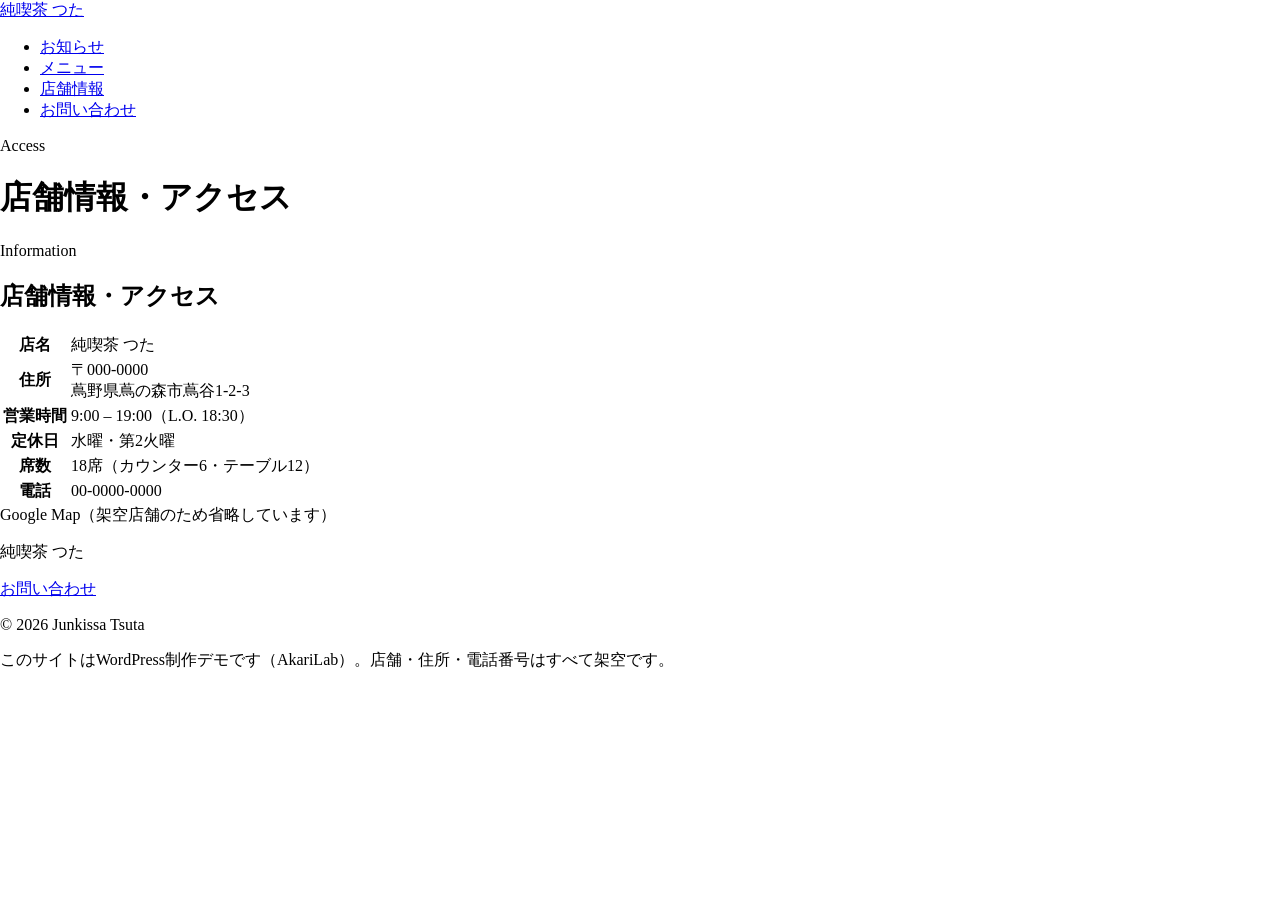
<file: access/index.html>
<!DOCTYPE html>
<html lang="ja">
<head>
<meta charset="UTF-8">
<meta name="viewport" content="width=device-width, initial-scale=1.0">
<title>店舗情報・アクセス &#8211; 純喫茶 つた</title>
<meta name='robots' content='max-image-preview:large' />
<meta name="description" content="純喫茶つたの店舗情報・アクセス。営業時間 9:00–19:00、定休日は水曜・第2火曜。">
<meta property="og:site_name" content="純喫茶 つた">
<meta property="og:type" content="website">
<meta property="og:title" content="店舗情報・アクセス – 純喫茶 つた">
<meta property="og:description" content="純喫茶つたの店舗情報・アクセス。営業時間 9:00–19:00、定休日は水曜・第2火曜。">
<meta property="og:url" content="https://demo.akarilab.org/access/">
<meta property="og:image" content="https://demo.akarilab.org/wp-content/themes/tsuta/assets/img/hero.jpg">
<meta name="twitter:card" content="summary_large_image">
<link rel='dns-prefetch' href='//fonts.googleapis.com' />
<link rel='preconnect' href='https://fonts.googleapis.com' />
<link href='https://fonts.gstatic.com' crossorigin rel='preconnect' />
<style id="wp-img-auto-sizes-contain-inline-css">
img:is([sizes=auto i],[sizes^="auto," i]){contain-intrinsic-size:3000px 1500px}
/*# sourceURL=wp-img-auto-sizes-contain-inline-css */
</style>
<style id="wp-block-library-inline-css">
:root{--wp-block-synced-color:#7a00df;--wp-block-synced-color--rgb:122,0,223;--wp-bound-block-color:var(--wp-block-synced-color);--wp-editor-canvas-background:#ddd;--wp-admin-theme-color:#007cba;--wp-admin-theme-color--rgb:0,124,186;--wp-admin-theme-color-darker-10:#006ba1;--wp-admin-theme-color-darker-10--rgb:0,107,160.5;--wp-admin-theme-color-darker-20:#005a87;--wp-admin-theme-color-darker-20--rgb:0,90,135;--wp-admin-border-width-focus:2px}@media (min-resolution:192dpi){:root{--wp-admin-border-width-focus:1.5px}}.wp-element-button{cursor:pointer}:root .has-very-light-gray-background-color{background-color:#eee}:root .has-very-dark-gray-background-color{background-color:#313131}:root .has-very-light-gray-color{color:#eee}:root .has-very-dark-gray-color{color:#313131}:root .has-vivid-green-cyan-to-vivid-cyan-blue-gradient-background{background:linear-gradient(135deg,#00d084,#0693e3)}:root .has-purple-crush-gradient-background{background:linear-gradient(135deg,#34e2e4,#4721fb 50%,#ab1dfe)}:root .has-hazy-dawn-gradient-background{background:linear-gradient(135deg,#faaca8,#dad0ec)}:root .has-subdued-olive-gradient-background{background:linear-gradient(135deg,#fafae1,#67a671)}:root .has-atomic-cream-gradient-background{background:linear-gradient(135deg,#fdd79a,#004a59)}:root .has-nightshade-gradient-background{background:linear-gradient(135deg,#330968,#31cdcf)}:root .has-midnight-gradient-background{background:linear-gradient(135deg,#020381,#2874fc)}:root{--wp--preset--font-size--normal:16px;--wp--preset--font-size--huge:42px}.has-regular-font-size{font-size:1em}.has-larger-font-size{font-size:2.625em}.has-normal-font-size{font-size:var(--wp--preset--font-size--normal)}.has-huge-font-size{font-size:var(--wp--preset--font-size--huge)}:root .has-text-align-center{text-align:center}:root .has-text-align-left{text-align:left}:root .has-text-align-right{text-align:right}.has-fit-text{white-space:nowrap!important}#end-resizable-editor-section{display:none}.aligncenter{clear:both}.items-justified-left{justify-content:flex-start}.items-justified-center{justify-content:center}.items-justified-right{justify-content:flex-end}.items-justified-space-between{justify-content:space-between}.screen-reader-text{word-wrap:normal!important;border:0;clip-path:inset(50%);height:1px;margin:-1px;overflow:hidden;padding:0;position:absolute;width:1px}.screen-reader-text:focus{background-color:#ddd;clip-path:none;color:#444;display:block;font-size:1em;height:auto;left:5px;line-height:normal;padding:15px 23px 14px;text-decoration:none;top:5px;width:auto;z-index:100000}html :where(.has-border-color){border-style:solid}html :where([style*=border-color]){border-style:solid}html :where([style*=border-top-color]){border-top-style:solid}html :where([style*=border-right-color]){border-right-style:solid}html :where([style*=border-bottom-color]){border-bottom-style:solid}html :where([style*=border-left-color]){border-left-style:solid}html :where([style*=border-width]){border-style:solid}html :where([style*=border-top-width]){border-top-style:solid}html :where([style*=border-right-width]){border-right-style:solid}html :where([style*=border-bottom-width]){border-bottom-style:solid}html :where([style*=border-left-width]){border-left-style:solid}html :where(img[class*=wp-image-]){height:auto;max-width:100%}:where(figure){margin:0 0 1em}html :where(.is-position-sticky){--wp-admin--admin-bar--position-offset:var(--wp-admin--admin-bar--height,0px)}@media screen and (max-width:600px){html :where(.is-position-sticky){--wp-admin--admin-bar--position-offset:0px}}

/*# sourceURL=/wp-includes/css/dist/block-library/common.min.css */
</style>
<style id="classic-theme-styles-inline-css">
/*! This file is auto-generated */
.wp-block-button__link{color:#fff;background-color:#32373c;border-radius:9999px;box-shadow:none;text-decoration:none;padding:calc(.667em + 2px) calc(1.333em + 2px);font-size:1.125em}.wp-block-file__button{background:#32373c;color:#fff;text-decoration:none}
/*# sourceURL=/wp-includes/css/classic-themes.min.css */
</style>

<style id="global-styles-inline-css">
:root{--wp--preset--aspect-ratio--square: 1;--wp--preset--aspect-ratio--4-3: 4/3;--wp--preset--aspect-ratio--3-4: 3/4;--wp--preset--aspect-ratio--3-2: 3/2;--wp--preset--aspect-ratio--2-3: 2/3;--wp--preset--aspect-ratio--16-9: 16/9;--wp--preset--aspect-ratio--9-16: 9/16;--wp--preset--color--black: #000000;--wp--preset--color--cyan-bluish-gray: #abb8c3;--wp--preset--color--white: #ffffff;--wp--preset--color--pale-pink: #f78da7;--wp--preset--color--vivid-red: #cf2e2e;--wp--preset--color--luminous-vivid-orange: #ff6900;--wp--preset--color--luminous-vivid-amber: #fcb900;--wp--preset--color--light-green-cyan: #7bdcb5;--wp--preset--color--vivid-green-cyan: #00d084;--wp--preset--color--pale-cyan-blue: #8ed1fc;--wp--preset--color--vivid-cyan-blue: #0693e3;--wp--preset--color--vivid-purple: #9b51e0;--wp--preset--gradient--vivid-cyan-blue-to-vivid-purple: linear-gradient(135deg,rgb(6,147,227) 0%,rgb(155,81,224) 100%);--wp--preset--gradient--light-green-cyan-to-vivid-green-cyan: linear-gradient(135deg,rgb(122,220,180) 0%,rgb(0,208,130) 100%);--wp--preset--gradient--luminous-vivid-amber-to-luminous-vivid-orange: linear-gradient(135deg,rgb(252,185,0) 0%,rgb(255,105,0) 100%);--wp--preset--gradient--luminous-vivid-orange-to-vivid-red: linear-gradient(135deg,rgb(255,105,0) 0%,rgb(207,46,46) 100%);--wp--preset--gradient--very-light-gray-to-cyan-bluish-gray: linear-gradient(135deg,rgb(238,238,238) 0%,rgb(169,184,195) 100%);--wp--preset--gradient--cool-to-warm-spectrum: linear-gradient(135deg,rgb(74,234,220) 0%,rgb(151,120,209) 20%,rgb(207,42,186) 40%,rgb(238,44,130) 60%,rgb(251,105,98) 80%,rgb(254,248,76) 100%);--wp--preset--gradient--blush-light-purple: linear-gradient(135deg,rgb(255,206,236) 0%,rgb(152,150,240) 100%);--wp--preset--gradient--blush-bordeaux: linear-gradient(135deg,rgb(254,205,165) 0%,rgb(254,45,45) 50%,rgb(107,0,62) 100%);--wp--preset--gradient--luminous-dusk: linear-gradient(135deg,rgb(255,203,112) 0%,rgb(199,81,192) 50%,rgb(65,88,208) 100%);--wp--preset--gradient--pale-ocean: linear-gradient(135deg,rgb(255,245,203) 0%,rgb(182,227,212) 50%,rgb(51,167,181) 100%);--wp--preset--gradient--electric-grass: linear-gradient(135deg,rgb(202,248,128) 0%,rgb(113,206,126) 100%);--wp--preset--gradient--midnight: linear-gradient(135deg,rgb(2,3,129) 0%,rgb(40,116,252) 100%);--wp--preset--font-size--small: 13px;--wp--preset--font-size--medium: 20px;--wp--preset--font-size--large: 36px;--wp--preset--font-size--x-large: 42px;--wp--preset--spacing--20: 0.44rem;--wp--preset--spacing--30: 0.67rem;--wp--preset--spacing--40: 1rem;--wp--preset--spacing--50: 1.5rem;--wp--preset--spacing--60: 2.25rem;--wp--preset--spacing--70: 3.38rem;--wp--preset--spacing--80: 5.06rem;--wp--preset--shadow--natural: 6px 6px 9px rgba(0, 0, 0, 0.2);--wp--preset--shadow--deep: 12px 12px 50px rgba(0, 0, 0, 0.4);--wp--preset--shadow--sharp: 6px 6px 0px rgba(0, 0, 0, 0.2);--wp--preset--shadow--outlined: 6px 6px 0px -3px rgb(255, 255, 255), 6px 6px rgb(0, 0, 0);--wp--preset--shadow--crisp: 6px 6px 0px rgb(0, 0, 0);}:where(body) { margin: 0; }:where(.is-layout-flex){gap: 0.5em;}:where(.is-layout-grid){gap: 0.5em;}body .is-layout-flex{display: flex;}.is-layout-flex{flex-wrap: wrap;align-items: center;}.is-layout-flex > :is(*, div){margin: 0;}body .is-layout-grid{display: grid;}.is-layout-grid > :is(*, div){margin: 0;}body{padding-top: 0px;padding-right: 0px;padding-bottom: 0px;padding-left: 0px;}:root :where(.wp-element-button, .wp-block-button__link){background-color: #32373c;border-width: 0;color: #fff;font-family: inherit;font-size: inherit;font-style: inherit;font-weight: inherit;letter-spacing: inherit;line-height: inherit;padding-top: calc(0.667em + 2px);padding-right: calc(1.333em + 2px);padding-bottom: calc(0.667em + 2px);padding-left: calc(1.333em + 2px);text-decoration: none;text-transform: inherit;}.has-black-color{color: var(--wp--preset--color--black) !important;}.has-cyan-bluish-gray-color{color: var(--wp--preset--color--cyan-bluish-gray) !important;}.has-white-color{color: var(--wp--preset--color--white) !important;}.has-pale-pink-color{color: var(--wp--preset--color--pale-pink) !important;}.has-vivid-red-color{color: var(--wp--preset--color--vivid-red) !important;}.has-luminous-vivid-orange-color{color: var(--wp--preset--color--luminous-vivid-orange) !important;}.has-luminous-vivid-amber-color{color: var(--wp--preset--color--luminous-vivid-amber) !important;}.has-light-green-cyan-color{color: var(--wp--preset--color--light-green-cyan) !important;}.has-vivid-green-cyan-color{color: var(--wp--preset--color--vivid-green-cyan) !important;}.has-pale-cyan-blue-color{color: var(--wp--preset--color--pale-cyan-blue) !important;}.has-vivid-cyan-blue-color{color: var(--wp--preset--color--vivid-cyan-blue) !important;}.has-vivid-purple-color{color: var(--wp--preset--color--vivid-purple) !important;}.has-black-background-color{background-color: var(--wp--preset--color--black) !important;}.has-cyan-bluish-gray-background-color{background-color: var(--wp--preset--color--cyan-bluish-gray) !important;}.has-white-background-color{background-color: var(--wp--preset--color--white) !important;}.has-pale-pink-background-color{background-color: var(--wp--preset--color--pale-pink) !important;}.has-vivid-red-background-color{background-color: var(--wp--preset--color--vivid-red) !important;}.has-luminous-vivid-orange-background-color{background-color: var(--wp--preset--color--luminous-vivid-orange) !important;}.has-luminous-vivid-amber-background-color{background-color: var(--wp--preset--color--luminous-vivid-amber) !important;}.has-light-green-cyan-background-color{background-color: var(--wp--preset--color--light-green-cyan) !important;}.has-vivid-green-cyan-background-color{background-color: var(--wp--preset--color--vivid-green-cyan) !important;}.has-pale-cyan-blue-background-color{background-color: var(--wp--preset--color--pale-cyan-blue) !important;}.has-vivid-cyan-blue-background-color{background-color: var(--wp--preset--color--vivid-cyan-blue) !important;}.has-vivid-purple-background-color{background-color: var(--wp--preset--color--vivid-purple) !important;}.has-black-border-color{border-color: var(--wp--preset--color--black) !important;}.has-cyan-bluish-gray-border-color{border-color: var(--wp--preset--color--cyan-bluish-gray) !important;}.has-white-border-color{border-color: var(--wp--preset--color--white) !important;}.has-pale-pink-border-color{border-color: var(--wp--preset--color--pale-pink) !important;}.has-vivid-red-border-color{border-color: var(--wp--preset--color--vivid-red) !important;}.has-luminous-vivid-orange-border-color{border-color: var(--wp--preset--color--luminous-vivid-orange) !important;}.has-luminous-vivid-amber-border-color{border-color: var(--wp--preset--color--luminous-vivid-amber) !important;}.has-light-green-cyan-border-color{border-color: var(--wp--preset--color--light-green-cyan) !important;}.has-vivid-green-cyan-border-color{border-color: var(--wp--preset--color--vivid-green-cyan) !important;}.has-pale-cyan-blue-border-color{border-color: var(--wp--preset--color--pale-cyan-blue) !important;}.has-vivid-cyan-blue-border-color{border-color: var(--wp--preset--color--vivid-cyan-blue) !important;}.has-vivid-purple-border-color{border-color: var(--wp--preset--color--vivid-purple) !important;}.has-vivid-cyan-blue-to-vivid-purple-gradient-background{background: var(--wp--preset--gradient--vivid-cyan-blue-to-vivid-purple) !important;}.has-light-green-cyan-to-vivid-green-cyan-gradient-background{background: var(--wp--preset--gradient--light-green-cyan-to-vivid-green-cyan) !important;}.has-luminous-vivid-amber-to-luminous-vivid-orange-gradient-background{background: var(--wp--preset--gradient--luminous-vivid-amber-to-luminous-vivid-orange) !important;}.has-luminous-vivid-orange-to-vivid-red-gradient-background{background: var(--wp--preset--gradient--luminous-vivid-orange-to-vivid-red) !important;}.has-very-light-gray-to-cyan-bluish-gray-gradient-background{background: var(--wp--preset--gradient--very-light-gray-to-cyan-bluish-gray) !important;}.has-cool-to-warm-spectrum-gradient-background{background: var(--wp--preset--gradient--cool-to-warm-spectrum) !important;}.has-blush-light-purple-gradient-background{background: var(--wp--preset--gradient--blush-light-purple) !important;}.has-blush-bordeaux-gradient-background{background: var(--wp--preset--gradient--blush-bordeaux) !important;}.has-luminous-dusk-gradient-background{background: var(--wp--preset--gradient--luminous-dusk) !important;}.has-pale-ocean-gradient-background{background: var(--wp--preset--gradient--pale-ocean) !important;}.has-electric-grass-gradient-background{background: var(--wp--preset--gradient--electric-grass) !important;}.has-midnight-gradient-background{background: var(--wp--preset--gradient--midnight) !important;}.has-small-font-size{font-size: var(--wp--preset--font-size--small) !important;}.has-medium-font-size{font-size: var(--wp--preset--font-size--medium) !important;}.has-large-font-size{font-size: var(--wp--preset--font-size--large) !important;}.has-x-large-font-size{font-size: var(--wp--preset--font-size--x-large) !important;}
/*# sourceURL=global-styles-inline-css */
</style>

<link rel='stylesheet' id='tsuta-google-fonts-css' href='https://fonts.googleapis.com/css2?family=Yuji+Syuku&#038;family=Zen+Kaku+Gothic+New:wght@400;500;700&#038;display=swap' media='all' />
<link rel='stylesheet' id='tsuta-style-css' href='https://demo.akarilab.org/wp-content/themes/tsuta/style.css?ver=1783600770' media='all' />
<link rel="canonical" href="https://demo.akarilab.org/access/" />
</head>
<body class="wp-singular page-template-default page page-id-9 wp-theme-tsuta">

<header class="site-header">
  <div class="header-inner">
    <a class="brand" href="https://demo.akarilab.org/"><span class="cherry-dot" aria-hidden="true"></span>純喫茶 つた</a>
    <nav class="global-nav" aria-label="グローバルナビゲーション">
      <ul>
        <li><a href="https://demo.akarilab.org/news/">お知らせ</a></li>
        <li><a href="https://demo.akarilab.org/menu/">メニュー</a></li>
        <li><a href="https://demo.akarilab.org/access/">店舗情報</a></li>
        <li><a href="https://demo.akarilab.org/contact/">お問い合わせ</a></li>
      </ul>
    </nav>
  </div>
</header>

<main>

<div class="page-hero">
  <span class="en">Access</span>
  <h1>店舗情報・アクセス</h1>
</div>

<section class="info" id="info">
  <div class="section-inner">
    <div class="section-head reveal">
      <span class="en">Information</span>
      <h2>店舗情報・アクセス</h2>
    </div>
    <div class="info-grid">
      <table class="info-table reveal">
        <tr><th>店名</th><td>純喫茶 つた</td></tr>
        <tr><th>住所</th><td>〒000-0000<br />
蔦野県蔦の森市蔦谷1-2-3</td></tr>
        <tr><th>営業時間</th><td>9:00 – 19:00（L.O. 18:30）</td></tr>
        <tr><th>定休日</th><td>水曜・第2火曜</td></tr>
        <tr><th>席数</th><td>18席（カウンター6・テーブル12）</td></tr>
        <tr><th>電話</th><td>00-0000-0000</td></tr>
      </table>
            <div class="map-frame reveal" data-delay="1" role="img" aria-label="店舗周辺の地図（架空店舗のため省略）">
        Google Map（架空店舗のため省略しています）
      </div>
          </div>
  </div>
</section>
</main>

<footer class="site-footer" id="contact">
  <p class="footer-brand">純喫茶 つた</p>
  <a class="footer-contact" href="https://demo.akarilab.org/contact/">お問い合わせ</a>
  <p class="copyright">© 2026 Junkissa Tsuta</p>
  <p class="demo-note">このサイトはWordPress制作デモです（AkariLab）。店舗・住所・電話番号はすべて架空です。</p>
</footer>

<script id="tsuta-main-js" src="https://demo.akarilab.org/wp-content/themes/tsuta/assets/js/main.js?ver=1783600740"></script>
</body>
</html>
</file>
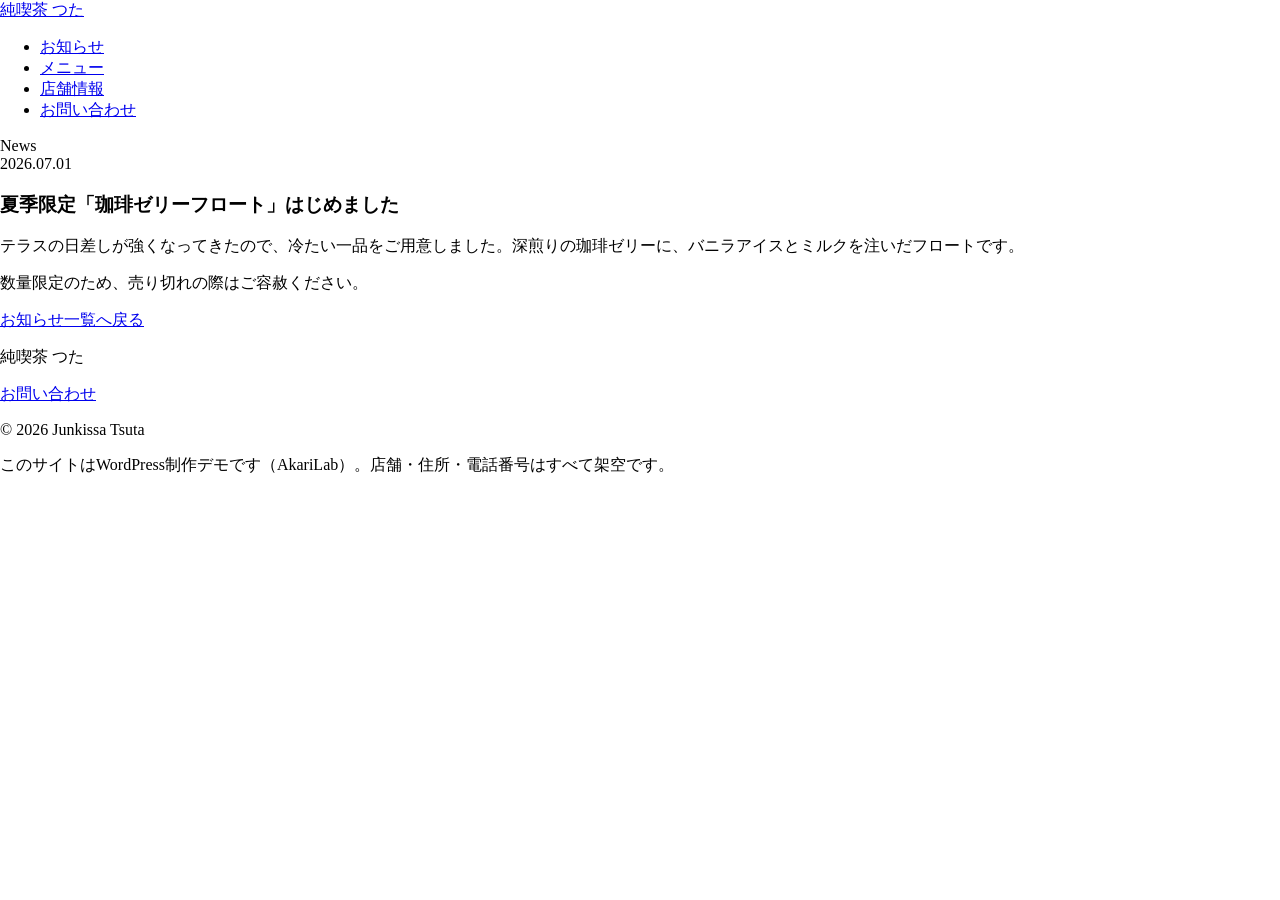
<file: coffee-jelly-float/index.html>
<!DOCTYPE html>
<html lang="ja">
<head><meta charset="UTF-8">

<meta name="viewport" content="width=device-width, initial-scale=1.0">
<title>夏季限定「珈琲ゼリーフロート」はじめました – 純喫茶 つた</title>
<meta name="robots" content="max-image-preview:large">
<meta name="description" content="夏季限定「珈琲ゼリーフロート」のご紹介。自家焙煎の深煎り珈琲で作ったゼリーにバニラを添えて。">
<meta property="og:site_name" content="純喫茶 つた">
<meta property="og:type" content="website">
<meta property="og:title" content="夏季限定「珈琲ゼリーフロート」はじめました – 純喫茶 つた">
<meta property="og:description" content="夏季限定「珈琲ゼリーフロート」のご紹介。自家焙煎の深煎り珈琲で作ったゼリーにバニラを添えて。">
<meta property="og:url" content="https://demo.akarilab.org/coffee-jelly-float/">
<meta property="og:image" content="https://demo.akarilab.org/wp-content/themes/tsuta/assets/img/hero.jpg">
<meta name="twitter:card" content="summary_large_image">
<link rel="dns-prefetch" href="//fonts.googleapis.com">
<link rel="preconnect" href="https://fonts.googleapis.com/">
<link href="https://fonts.gstatic.com/" crossorigin rel="preconnect">
<style id="wp-img-auto-sizes-contain-inline-css">
img:is([sizes=auto i],[sizes^="auto," i]){contain-intrinsic-size:3000px 1500px}
/*# sourceURL=wp-img-auto-sizes-contain-inline-css */
</style>
<style id="wp-block-library-inline-css">
:root{--wp-block-synced-color:#7a00df;--wp-block-synced-color--rgb:122,0,223;--wp-bound-block-color:var(--wp-block-synced-color);--wp-editor-canvas-background:#ddd;--wp-admin-theme-color:#007cba;--wp-admin-theme-color--rgb:0,124,186;--wp-admin-theme-color-darker-10:#006ba1;--wp-admin-theme-color-darker-10--rgb:0,107,160.5;--wp-admin-theme-color-darker-20:#005a87;--wp-admin-theme-color-darker-20--rgb:0,90,135;--wp-admin-border-width-focus:2px}@media (min-resolution:192dpi){:root{--wp-admin-border-width-focus:1.5px}}.wp-element-button{cursor:pointer}:root .has-very-light-gray-background-color{background-color:#eee}:root .has-very-dark-gray-background-color{background-color:#313131}:root .has-very-light-gray-color{color:#eee}:root .has-very-dark-gray-color{color:#313131}:root .has-vivid-green-cyan-to-vivid-cyan-blue-gradient-background{background:linear-gradient(135deg,#00d084,#0693e3)}:root .has-purple-crush-gradient-background{background:linear-gradient(135deg,#34e2e4,#4721fb 50%,#ab1dfe)}:root .has-hazy-dawn-gradient-background{background:linear-gradient(135deg,#faaca8,#dad0ec)}:root .has-subdued-olive-gradient-background{background:linear-gradient(135deg,#fafae1,#67a671)}:root .has-atomic-cream-gradient-background{background:linear-gradient(135deg,#fdd79a,#004a59)}:root .has-nightshade-gradient-background{background:linear-gradient(135deg,#330968,#31cdcf)}:root .has-midnight-gradient-background{background:linear-gradient(135deg,#020381,#2874fc)}:root{--wp--preset--font-size--normal:16px;--wp--preset--font-size--huge:42px}.has-regular-font-size{font-size:1em}.has-larger-font-size{font-size:2.625em}.has-normal-font-size{font-size:var(--wp--preset--font-size--normal)}.has-huge-font-size{font-size:var(--wp--preset--font-size--huge)}:root .has-text-align-center{text-align:center}:root .has-text-align-left{text-align:left}:root .has-text-align-right{text-align:right}.has-fit-text{white-space:nowrap!important}#end-resizable-editor-section{display:none}.aligncenter{clear:both}.items-justified-left{justify-content:flex-start}.items-justified-center{justify-content:center}.items-justified-right{justify-content:flex-end}.items-justified-space-between{justify-content:space-between}.screen-reader-text{word-wrap:normal!important;border:0;clip-path:inset(50%);height:1px;margin:-1px;overflow:hidden;padding:0;position:absolute;width:1px}.screen-reader-text:focus{background-color:#ddd;clip-path:none;color:#444;display:block;font-size:1em;height:auto;left:5px;line-height:normal;padding:15px 23px 14px;text-decoration:none;top:5px;width:auto;z-index:100000}html :where(.has-border-color){border-style:solid}html :where([style*=border-color]){border-style:solid}html :where([style*=border-top-color]){border-top-style:solid}html :where([style*=border-right-color]){border-right-style:solid}html :where([style*=border-bottom-color]){border-bottom-style:solid}html :where([style*=border-left-color]){border-left-style:solid}html :where([style*=border-width]){border-style:solid}html :where([style*=border-top-width]){border-top-style:solid}html :where([style*=border-right-width]){border-right-style:solid}html :where([style*=border-bottom-width]){border-bottom-style:solid}html :where([style*=border-left-width]){border-left-style:solid}html :where(img[class*=wp-image-]){height:auto;max-width:100%}:where(figure){margin:0 0 1em}html :where(.is-position-sticky){--wp-admin--admin-bar--position-offset:var(--wp-admin--admin-bar--height,0px)}@media screen and (max-width:600px){html :where(.is-position-sticky){--wp-admin--admin-bar--position-offset:0px}}

/*# sourceURL=/wp-includes/css/dist/block-library/common.min.css */
</style>
<style id="classic-theme-styles-inline-css">
/*! This file is auto-generated */
.wp-block-button__link{color:#fff;background-color:#32373c;border-radius:9999px;box-shadow:none;text-decoration:none;padding:calc(.667em + 2px) calc(1.333em + 2px);font-size:1.125em}.wp-block-file__button{background:#32373c;color:#fff;text-decoration:none}
/*# sourceURL=/wp-includes/css/classic-themes.min.css */
</style>

<style id="global-styles-inline-css">
:root{--wp--preset--aspect-ratio--square: 1;--wp--preset--aspect-ratio--4-3: 4/3;--wp--preset--aspect-ratio--3-4: 3/4;--wp--preset--aspect-ratio--3-2: 3/2;--wp--preset--aspect-ratio--2-3: 2/3;--wp--preset--aspect-ratio--16-9: 16/9;--wp--preset--aspect-ratio--9-16: 9/16;--wp--preset--color--black: #000000;--wp--preset--color--cyan-bluish-gray: #abb8c3;--wp--preset--color--white: #ffffff;--wp--preset--color--pale-pink: #f78da7;--wp--preset--color--vivid-red: #cf2e2e;--wp--preset--color--luminous-vivid-orange: #ff6900;--wp--preset--color--luminous-vivid-amber: #fcb900;--wp--preset--color--light-green-cyan: #7bdcb5;--wp--preset--color--vivid-green-cyan: #00d084;--wp--preset--color--pale-cyan-blue: #8ed1fc;--wp--preset--color--vivid-cyan-blue: #0693e3;--wp--preset--color--vivid-purple: #9b51e0;--wp--preset--gradient--vivid-cyan-blue-to-vivid-purple: linear-gradient(135deg,rgb(6,147,227) 0%,rgb(155,81,224) 100%);--wp--preset--gradient--light-green-cyan-to-vivid-green-cyan: linear-gradient(135deg,rgb(122,220,180) 0%,rgb(0,208,130) 100%);--wp--preset--gradient--luminous-vivid-amber-to-luminous-vivid-orange: linear-gradient(135deg,rgb(252,185,0) 0%,rgb(255,105,0) 100%);--wp--preset--gradient--luminous-vivid-orange-to-vivid-red: linear-gradient(135deg,rgb(255,105,0) 0%,rgb(207,46,46) 100%);--wp--preset--gradient--very-light-gray-to-cyan-bluish-gray: linear-gradient(135deg,rgb(238,238,238) 0%,rgb(169,184,195) 100%);--wp--preset--gradient--cool-to-warm-spectrum: linear-gradient(135deg,rgb(74,234,220) 0%,rgb(151,120,209) 20%,rgb(207,42,186) 40%,rgb(238,44,130) 60%,rgb(251,105,98) 80%,rgb(254,248,76) 100%);--wp--preset--gradient--blush-light-purple: linear-gradient(135deg,rgb(255,206,236) 0%,rgb(152,150,240) 100%);--wp--preset--gradient--blush-bordeaux: linear-gradient(135deg,rgb(254,205,165) 0%,rgb(254,45,45) 50%,rgb(107,0,62) 100%);--wp--preset--gradient--luminous-dusk: linear-gradient(135deg,rgb(255,203,112) 0%,rgb(199,81,192) 50%,rgb(65,88,208) 100%);--wp--preset--gradient--pale-ocean: linear-gradient(135deg,rgb(255,245,203) 0%,rgb(182,227,212) 50%,rgb(51,167,181) 100%);--wp--preset--gradient--electric-grass: linear-gradient(135deg,rgb(202,248,128) 0%,rgb(113,206,126) 100%);--wp--preset--gradient--midnight: linear-gradient(135deg,rgb(2,3,129) 0%,rgb(40,116,252) 100%);--wp--preset--font-size--small: 13px;--wp--preset--font-size--medium: 20px;--wp--preset--font-size--large: 36px;--wp--preset--font-size--x-large: 42px;--wp--preset--spacing--20: 0.44rem;--wp--preset--spacing--30: 0.67rem;--wp--preset--spacing--40: 1rem;--wp--preset--spacing--50: 1.5rem;--wp--preset--spacing--60: 2.25rem;--wp--preset--spacing--70: 3.38rem;--wp--preset--spacing--80: 5.06rem;--wp--preset--shadow--natural: 6px 6px 9px rgba(0, 0, 0, 0.2);--wp--preset--shadow--deep: 12px 12px 50px rgba(0, 0, 0, 0.4);--wp--preset--shadow--sharp: 6px 6px 0px rgba(0, 0, 0, 0.2);--wp--preset--shadow--outlined: 6px 6px 0px -3px rgb(255, 255, 255), 6px 6px rgb(0, 0, 0);--wp--preset--shadow--crisp: 6px 6px 0px rgb(0, 0, 0);}:where(body) { margin: 0; }:where(.is-layout-flex){gap: 0.5em;}:where(.is-layout-grid){gap: 0.5em;}body .is-layout-flex{display: flex;}.is-layout-flex{flex-wrap: wrap;align-items: center;}.is-layout-flex > :is(*, div){margin: 0;}body .is-layout-grid{display: grid;}.is-layout-grid > :is(*, div){margin: 0;}body{padding-top: 0px;padding-right: 0px;padding-bottom: 0px;padding-left: 0px;}:root :where(.wp-element-button, .wp-block-button__link){background-color: #32373c;border-width: 0;color: #fff;font-family: inherit;font-size: inherit;font-style: inherit;font-weight: inherit;letter-spacing: inherit;line-height: inherit;padding-top: calc(0.667em + 2px);padding-right: calc(1.333em + 2px);padding-bottom: calc(0.667em + 2px);padding-left: calc(1.333em + 2px);text-decoration: none;text-transform: inherit;}.has-black-color{color: var(--wp--preset--color--black) !important;}.has-cyan-bluish-gray-color{color: var(--wp--preset--color--cyan-bluish-gray) !important;}.has-white-color{color: var(--wp--preset--color--white) !important;}.has-pale-pink-color{color: var(--wp--preset--color--pale-pink) !important;}.has-vivid-red-color{color: var(--wp--preset--color--vivid-red) !important;}.has-luminous-vivid-orange-color{color: var(--wp--preset--color--luminous-vivid-orange) !important;}.has-luminous-vivid-amber-color{color: var(--wp--preset--color--luminous-vivid-amber) !important;}.has-light-green-cyan-color{color: var(--wp--preset--color--light-green-cyan) !important;}.has-vivid-green-cyan-color{color: var(--wp--preset--color--vivid-green-cyan) !important;}.has-pale-cyan-blue-color{color: var(--wp--preset--color--pale-cyan-blue) !important;}.has-vivid-cyan-blue-color{color: var(--wp--preset--color--vivid-cyan-blue) !important;}.has-vivid-purple-color{color: var(--wp--preset--color--vivid-purple) !important;}.has-black-background-color{background-color: var(--wp--preset--color--black) !important;}.has-cyan-bluish-gray-background-color{background-color: var(--wp--preset--color--cyan-bluish-gray) !important;}.has-white-background-color{background-color: var(--wp--preset--color--white) !important;}.has-pale-pink-background-color{background-color: var(--wp--preset--color--pale-pink) !important;}.has-vivid-red-background-color{background-color: var(--wp--preset--color--vivid-red) !important;}.has-luminous-vivid-orange-background-color{background-color: var(--wp--preset--color--luminous-vivid-orange) !important;}.has-luminous-vivid-amber-background-color{background-color: var(--wp--preset--color--luminous-vivid-amber) !important;}.has-light-green-cyan-background-color{background-color: var(--wp--preset--color--light-green-cyan) !important;}.has-vivid-green-cyan-background-color{background-color: var(--wp--preset--color--vivid-green-cyan) !important;}.has-pale-cyan-blue-background-color{background-color: var(--wp--preset--color--pale-cyan-blue) !important;}.has-vivid-cyan-blue-background-color{background-color: var(--wp--preset--color--vivid-cyan-blue) !important;}.has-vivid-purple-background-color{background-color: var(--wp--preset--color--vivid-purple) !important;}.has-black-border-color{border-color: var(--wp--preset--color--black) !important;}.has-cyan-bluish-gray-border-color{border-color: var(--wp--preset--color--cyan-bluish-gray) !important;}.has-white-border-color{border-color: var(--wp--preset--color--white) !important;}.has-pale-pink-border-color{border-color: var(--wp--preset--color--pale-pink) !important;}.has-vivid-red-border-color{border-color: var(--wp--preset--color--vivid-red) !important;}.has-luminous-vivid-orange-border-color{border-color: var(--wp--preset--color--luminous-vivid-orange) !important;}.has-luminous-vivid-amber-border-color{border-color: var(--wp--preset--color--luminous-vivid-amber) !important;}.has-light-green-cyan-border-color{border-color: var(--wp--preset--color--light-green-cyan) !important;}.has-vivid-green-cyan-border-color{border-color: var(--wp--preset--color--vivid-green-cyan) !important;}.has-pale-cyan-blue-border-color{border-color: var(--wp--preset--color--pale-cyan-blue) !important;}.has-vivid-cyan-blue-border-color{border-color: var(--wp--preset--color--vivid-cyan-blue) !important;}.has-vivid-purple-border-color{border-color: var(--wp--preset--color--vivid-purple) !important;}.has-vivid-cyan-blue-to-vivid-purple-gradient-background{background: var(--wp--preset--gradient--vivid-cyan-blue-to-vivid-purple) !important;}.has-light-green-cyan-to-vivid-green-cyan-gradient-background{background: var(--wp--preset--gradient--light-green-cyan-to-vivid-green-cyan) !important;}.has-luminous-vivid-amber-to-luminous-vivid-orange-gradient-background{background: var(--wp--preset--gradient--luminous-vivid-amber-to-luminous-vivid-orange) !important;}.has-luminous-vivid-orange-to-vivid-red-gradient-background{background: var(--wp--preset--gradient--luminous-vivid-orange-to-vivid-red) !important;}.has-very-light-gray-to-cyan-bluish-gray-gradient-background{background: var(--wp--preset--gradient--very-light-gray-to-cyan-bluish-gray) !important;}.has-cool-to-warm-spectrum-gradient-background{background: var(--wp--preset--gradient--cool-to-warm-spectrum) !important;}.has-blush-light-purple-gradient-background{background: var(--wp--preset--gradient--blush-light-purple) !important;}.has-blush-bordeaux-gradient-background{background: var(--wp--preset--gradient--blush-bordeaux) !important;}.has-luminous-dusk-gradient-background{background: var(--wp--preset--gradient--luminous-dusk) !important;}.has-pale-ocean-gradient-background{background: var(--wp--preset--gradient--pale-ocean) !important;}.has-electric-grass-gradient-background{background: var(--wp--preset--gradient--electric-grass) !important;}.has-midnight-gradient-background{background: var(--wp--preset--gradient--midnight) !important;}.has-small-font-size{font-size: var(--wp--preset--font-size--small) !important;}.has-medium-font-size{font-size: var(--wp--preset--font-size--medium) !important;}.has-large-font-size{font-size: var(--wp--preset--font-size--large) !important;}.has-x-large-font-size{font-size: var(--wp--preset--font-size--x-large) !important;}
/*# sourceURL=global-styles-inline-css */
</style>

<link rel="stylesheet" id="tsuta-google-fonts-css" href="https://fonts.googleapis.com/css2?family=Yuji+Syuku&amp;family=Zen+Kaku+Gothic+New:wght@400;500;700&amp;display=swap" media="all">
<link rel="stylesheet" id="tsuta-style-css" href="https://demo.akarilab.org/wp-content/themes/tsuta/style.css?ver=1783600770" media="all">
<link rel="canonical" href="https://demo.akarilab.org/coffee-jelly-float/">
</head>
<body class="wp-singular post-template-default single single-post postid-11 single-format-standard wp-theme-tsuta">

<header class="site-header">
  <div class="header-inner">
    <a class="brand" href="https://demo.akarilab.org/"><span class="cherry-dot" aria-hidden="true"></span>純喫茶 つた</a>
    <nav class="global-nav" aria-label="グローバルナビゲーション">
      <ul>
        <li><a href="https://demo.akarilab.org/news/">お知らせ</a></li>
        <li><a href="https://demo.akarilab.org/menu/">メニュー</a></li>
        <li><a href="https://demo.akarilab.org/access/">店舗情報</a></li>
        <li><a href="https://demo.akarilab.org/contact/">お問い合わせ</a></li>
      </ul>
    </nav>
  </div>
</header>

<main>

<div class="page-hero">
  <span class="en">News</span>
</div>

<section class="news">
  <div class="section-inner">
        <article class="news-article">
      <time class="news-date" datetime="2026-07-01">2026.07.01</time>
      <h1>夏季限定「珈琲ゼリーフロート」はじめました</h1>
      <div class="entry-body"><p>テラスの日差しが強くなってきたので、冷たい一品をご用意しました。深煎りの珈琲ゼリーに、バニラアイスとミルクを注いだフロートです。</p>
<p>数量限定のため、売り切れの際はご容赦ください。</p>
</div>
    </article>
        <a class="btn-ghost" href="https://demo.akarilab.org/news/">お知らせ一覧へ戻る</a>
  </div>
</section>

</main>

<footer class="site-footer" id="contact">
  <p class="footer-brand">純喫茶 つた</p>
  <a class="footer-contact" href="https://demo.akarilab.org/contact/">お問い合わせ</a>
  <p class="copyright">© 2026 Junkissa Tsuta</p>
  <p class="demo-note">このサイトはWordPress制作デモです（AkariLab）。店舗・住所・電話番号はすべて架空です。</p>
</footer>

<script id="tsuta-main-js" src="https://demo.akarilab.org/wp-content/themes/tsuta/assets/js/main.js?ver=1783600740"></script>
</body>
</html>
</file>
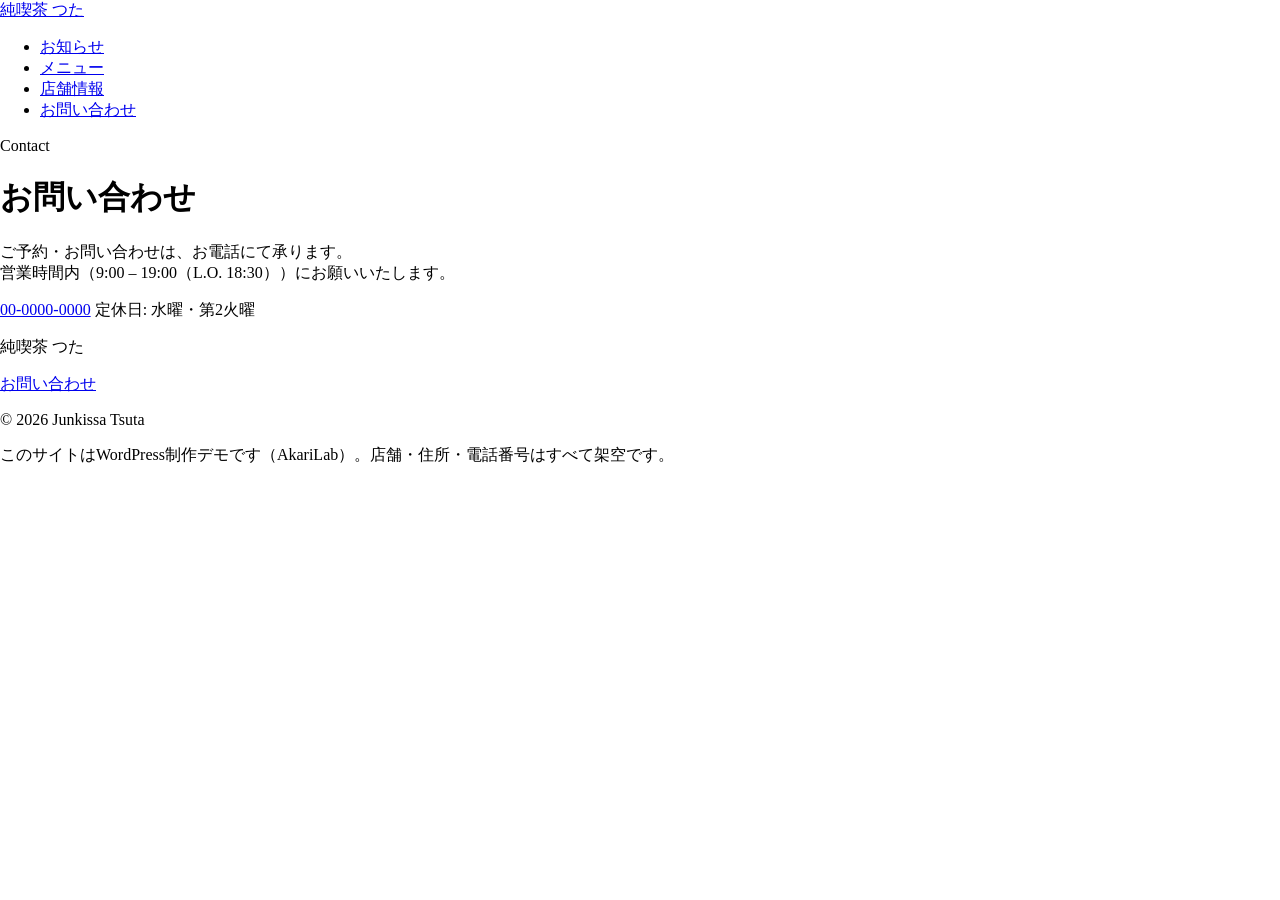
<file: contact/index.html>
<!DOCTYPE html>
<html lang="ja">
<head><meta charset="UTF-8">

<meta name="viewport" content="width=device-width, initial-scale=1.0">
<title>お問い合わせ – 純喫茶 つた</title>
<meta name="robots" content="max-image-preview:large">
<meta name="description" content="純喫茶つたへのお問い合わせのご案内。">
<meta property="og:site_name" content="純喫茶 つた">
<meta property="og:type" content="website">
<meta property="og:title" content="お問い合わせ – 純喫茶 つた">
<meta property="og:description" content="純喫茶つたへのお問い合わせのご案内。">
<meta property="og:url" content="https://demo.akarilab.org/contact/">
<meta property="og:image" content="https://demo.akarilab.org/wp-content/themes/tsuta/assets/img/hero.jpg">
<meta name="twitter:card" content="summary_large_image">
<link rel="dns-prefetch" href="//fonts.googleapis.com">
<link rel="preconnect" href="https://fonts.googleapis.com/">
<link href="https://fonts.gstatic.com/" crossorigin rel="preconnect">
<style id="wp-img-auto-sizes-contain-inline-css">
img:is([sizes=auto i],[sizes^="auto," i]){contain-intrinsic-size:3000px 1500px}
/*# sourceURL=wp-img-auto-sizes-contain-inline-css */
</style>
<style id="wp-block-library-inline-css">
:root{--wp-block-synced-color:#7a00df;--wp-block-synced-color--rgb:122,0,223;--wp-bound-block-color:var(--wp-block-synced-color);--wp-editor-canvas-background:#ddd;--wp-admin-theme-color:#007cba;--wp-admin-theme-color--rgb:0,124,186;--wp-admin-theme-color-darker-10:#006ba1;--wp-admin-theme-color-darker-10--rgb:0,107,160.5;--wp-admin-theme-color-darker-20:#005a87;--wp-admin-theme-color-darker-20--rgb:0,90,135;--wp-admin-border-width-focus:2px}@media (min-resolution:192dpi){:root{--wp-admin-border-width-focus:1.5px}}.wp-element-button{cursor:pointer}:root .has-very-light-gray-background-color{background-color:#eee}:root .has-very-dark-gray-background-color{background-color:#313131}:root .has-very-light-gray-color{color:#eee}:root .has-very-dark-gray-color{color:#313131}:root .has-vivid-green-cyan-to-vivid-cyan-blue-gradient-background{background:linear-gradient(135deg,#00d084,#0693e3)}:root .has-purple-crush-gradient-background{background:linear-gradient(135deg,#34e2e4,#4721fb 50%,#ab1dfe)}:root .has-hazy-dawn-gradient-background{background:linear-gradient(135deg,#faaca8,#dad0ec)}:root .has-subdued-olive-gradient-background{background:linear-gradient(135deg,#fafae1,#67a671)}:root .has-atomic-cream-gradient-background{background:linear-gradient(135deg,#fdd79a,#004a59)}:root .has-nightshade-gradient-background{background:linear-gradient(135deg,#330968,#31cdcf)}:root .has-midnight-gradient-background{background:linear-gradient(135deg,#020381,#2874fc)}:root{--wp--preset--font-size--normal:16px;--wp--preset--font-size--huge:42px}.has-regular-font-size{font-size:1em}.has-larger-font-size{font-size:2.625em}.has-normal-font-size{font-size:var(--wp--preset--font-size--normal)}.has-huge-font-size{font-size:var(--wp--preset--font-size--huge)}:root .has-text-align-center{text-align:center}:root .has-text-align-left{text-align:left}:root .has-text-align-right{text-align:right}.has-fit-text{white-space:nowrap!important}#end-resizable-editor-section{display:none}.aligncenter{clear:both}.items-justified-left{justify-content:flex-start}.items-justified-center{justify-content:center}.items-justified-right{justify-content:flex-end}.items-justified-space-between{justify-content:space-between}.screen-reader-text{word-wrap:normal!important;border:0;clip-path:inset(50%);height:1px;margin:-1px;overflow:hidden;padding:0;position:absolute;width:1px}.screen-reader-text:focus{background-color:#ddd;clip-path:none;color:#444;display:block;font-size:1em;height:auto;left:5px;line-height:normal;padding:15px 23px 14px;text-decoration:none;top:5px;width:auto;z-index:100000}html :where(.has-border-color){border-style:solid}html :where([style*=border-color]){border-style:solid}html :where([style*=border-top-color]){border-top-style:solid}html :where([style*=border-right-color]){border-right-style:solid}html :where([style*=border-bottom-color]){border-bottom-style:solid}html :where([style*=border-left-color]){border-left-style:solid}html :where([style*=border-width]){border-style:solid}html :where([style*=border-top-width]){border-top-style:solid}html :where([style*=border-right-width]){border-right-style:solid}html :where([style*=border-bottom-width]){border-bottom-style:solid}html :where([style*=border-left-width]){border-left-style:solid}html :where(img[class*=wp-image-]){height:auto;max-width:100%}:where(figure){margin:0 0 1em}html :where(.is-position-sticky){--wp-admin--admin-bar--position-offset:var(--wp-admin--admin-bar--height,0px)}@media screen and (max-width:600px){html :where(.is-position-sticky){--wp-admin--admin-bar--position-offset:0px}}

/*# sourceURL=/wp-includes/css/dist/block-library/common.min.css */
</style>
<style id="classic-theme-styles-inline-css">
/*! This file is auto-generated */
.wp-block-button__link{color:#fff;background-color:#32373c;border-radius:9999px;box-shadow:none;text-decoration:none;padding:calc(.667em + 2px) calc(1.333em + 2px);font-size:1.125em}.wp-block-file__button{background:#32373c;color:#fff;text-decoration:none}
/*# sourceURL=/wp-includes/css/classic-themes.min.css */
</style>

<style id="global-styles-inline-css">
:root{--wp--preset--aspect-ratio--square: 1;--wp--preset--aspect-ratio--4-3: 4/3;--wp--preset--aspect-ratio--3-4: 3/4;--wp--preset--aspect-ratio--3-2: 3/2;--wp--preset--aspect-ratio--2-3: 2/3;--wp--preset--aspect-ratio--16-9: 16/9;--wp--preset--aspect-ratio--9-16: 9/16;--wp--preset--color--black: #000000;--wp--preset--color--cyan-bluish-gray: #abb8c3;--wp--preset--color--white: #ffffff;--wp--preset--color--pale-pink: #f78da7;--wp--preset--color--vivid-red: #cf2e2e;--wp--preset--color--luminous-vivid-orange: #ff6900;--wp--preset--color--luminous-vivid-amber: #fcb900;--wp--preset--color--light-green-cyan: #7bdcb5;--wp--preset--color--vivid-green-cyan: #00d084;--wp--preset--color--pale-cyan-blue: #8ed1fc;--wp--preset--color--vivid-cyan-blue: #0693e3;--wp--preset--color--vivid-purple: #9b51e0;--wp--preset--gradient--vivid-cyan-blue-to-vivid-purple: linear-gradient(135deg,rgb(6,147,227) 0%,rgb(155,81,224) 100%);--wp--preset--gradient--light-green-cyan-to-vivid-green-cyan: linear-gradient(135deg,rgb(122,220,180) 0%,rgb(0,208,130) 100%);--wp--preset--gradient--luminous-vivid-amber-to-luminous-vivid-orange: linear-gradient(135deg,rgb(252,185,0) 0%,rgb(255,105,0) 100%);--wp--preset--gradient--luminous-vivid-orange-to-vivid-red: linear-gradient(135deg,rgb(255,105,0) 0%,rgb(207,46,46) 100%);--wp--preset--gradient--very-light-gray-to-cyan-bluish-gray: linear-gradient(135deg,rgb(238,238,238) 0%,rgb(169,184,195) 100%);--wp--preset--gradient--cool-to-warm-spectrum: linear-gradient(135deg,rgb(74,234,220) 0%,rgb(151,120,209) 20%,rgb(207,42,186) 40%,rgb(238,44,130) 60%,rgb(251,105,98) 80%,rgb(254,248,76) 100%);--wp--preset--gradient--blush-light-purple: linear-gradient(135deg,rgb(255,206,236) 0%,rgb(152,150,240) 100%);--wp--preset--gradient--blush-bordeaux: linear-gradient(135deg,rgb(254,205,165) 0%,rgb(254,45,45) 50%,rgb(107,0,62) 100%);--wp--preset--gradient--luminous-dusk: linear-gradient(135deg,rgb(255,203,112) 0%,rgb(199,81,192) 50%,rgb(65,88,208) 100%);--wp--preset--gradient--pale-ocean: linear-gradient(135deg,rgb(255,245,203) 0%,rgb(182,227,212) 50%,rgb(51,167,181) 100%);--wp--preset--gradient--electric-grass: linear-gradient(135deg,rgb(202,248,128) 0%,rgb(113,206,126) 100%);--wp--preset--gradient--midnight: linear-gradient(135deg,rgb(2,3,129) 0%,rgb(40,116,252) 100%);--wp--preset--font-size--small: 13px;--wp--preset--font-size--medium: 20px;--wp--preset--font-size--large: 36px;--wp--preset--font-size--x-large: 42px;--wp--preset--spacing--20: 0.44rem;--wp--preset--spacing--30: 0.67rem;--wp--preset--spacing--40: 1rem;--wp--preset--spacing--50: 1.5rem;--wp--preset--spacing--60: 2.25rem;--wp--preset--spacing--70: 3.38rem;--wp--preset--spacing--80: 5.06rem;--wp--preset--shadow--natural: 6px 6px 9px rgba(0, 0, 0, 0.2);--wp--preset--shadow--deep: 12px 12px 50px rgba(0, 0, 0, 0.4);--wp--preset--shadow--sharp: 6px 6px 0px rgba(0, 0, 0, 0.2);--wp--preset--shadow--outlined: 6px 6px 0px -3px rgb(255, 255, 255), 6px 6px rgb(0, 0, 0);--wp--preset--shadow--crisp: 6px 6px 0px rgb(0, 0, 0);}:where(body) { margin: 0; }:where(.is-layout-flex){gap: 0.5em;}:where(.is-layout-grid){gap: 0.5em;}body .is-layout-flex{display: flex;}.is-layout-flex{flex-wrap: wrap;align-items: center;}.is-layout-flex > :is(*, div){margin: 0;}body .is-layout-grid{display: grid;}.is-layout-grid > :is(*, div){margin: 0;}body{padding-top: 0px;padding-right: 0px;padding-bottom: 0px;padding-left: 0px;}:root :where(.wp-element-button, .wp-block-button__link){background-color: #32373c;border-width: 0;color: #fff;font-family: inherit;font-size: inherit;font-style: inherit;font-weight: inherit;letter-spacing: inherit;line-height: inherit;padding-top: calc(0.667em + 2px);padding-right: calc(1.333em + 2px);padding-bottom: calc(0.667em + 2px);padding-left: calc(1.333em + 2px);text-decoration: none;text-transform: inherit;}.has-black-color{color: var(--wp--preset--color--black) !important;}.has-cyan-bluish-gray-color{color: var(--wp--preset--color--cyan-bluish-gray) !important;}.has-white-color{color: var(--wp--preset--color--white) !important;}.has-pale-pink-color{color: var(--wp--preset--color--pale-pink) !important;}.has-vivid-red-color{color: var(--wp--preset--color--vivid-red) !important;}.has-luminous-vivid-orange-color{color: var(--wp--preset--color--luminous-vivid-orange) !important;}.has-luminous-vivid-amber-color{color: var(--wp--preset--color--luminous-vivid-amber) !important;}.has-light-green-cyan-color{color: var(--wp--preset--color--light-green-cyan) !important;}.has-vivid-green-cyan-color{color: var(--wp--preset--color--vivid-green-cyan) !important;}.has-pale-cyan-blue-color{color: var(--wp--preset--color--pale-cyan-blue) !important;}.has-vivid-cyan-blue-color{color: var(--wp--preset--color--vivid-cyan-blue) !important;}.has-vivid-purple-color{color: var(--wp--preset--color--vivid-purple) !important;}.has-black-background-color{background-color: var(--wp--preset--color--black) !important;}.has-cyan-bluish-gray-background-color{background-color: var(--wp--preset--color--cyan-bluish-gray) !important;}.has-white-background-color{background-color: var(--wp--preset--color--white) !important;}.has-pale-pink-background-color{background-color: var(--wp--preset--color--pale-pink) !important;}.has-vivid-red-background-color{background-color: var(--wp--preset--color--vivid-red) !important;}.has-luminous-vivid-orange-background-color{background-color: var(--wp--preset--color--luminous-vivid-orange) !important;}.has-luminous-vivid-amber-background-color{background-color: var(--wp--preset--color--luminous-vivid-amber) !important;}.has-light-green-cyan-background-color{background-color: var(--wp--preset--color--light-green-cyan) !important;}.has-vivid-green-cyan-background-color{background-color: var(--wp--preset--color--vivid-green-cyan) !important;}.has-pale-cyan-blue-background-color{background-color: var(--wp--preset--color--pale-cyan-blue) !important;}.has-vivid-cyan-blue-background-color{background-color: var(--wp--preset--color--vivid-cyan-blue) !important;}.has-vivid-purple-background-color{background-color: var(--wp--preset--color--vivid-purple) !important;}.has-black-border-color{border-color: var(--wp--preset--color--black) !important;}.has-cyan-bluish-gray-border-color{border-color: var(--wp--preset--color--cyan-bluish-gray) !important;}.has-white-border-color{border-color: var(--wp--preset--color--white) !important;}.has-pale-pink-border-color{border-color: var(--wp--preset--color--pale-pink) !important;}.has-vivid-red-border-color{border-color: var(--wp--preset--color--vivid-red) !important;}.has-luminous-vivid-orange-border-color{border-color: var(--wp--preset--color--luminous-vivid-orange) !important;}.has-luminous-vivid-amber-border-color{border-color: var(--wp--preset--color--luminous-vivid-amber) !important;}.has-light-green-cyan-border-color{border-color: var(--wp--preset--color--light-green-cyan) !important;}.has-vivid-green-cyan-border-color{border-color: var(--wp--preset--color--vivid-green-cyan) !important;}.has-pale-cyan-blue-border-color{border-color: var(--wp--preset--color--pale-cyan-blue) !important;}.has-vivid-cyan-blue-border-color{border-color: var(--wp--preset--color--vivid-cyan-blue) !important;}.has-vivid-purple-border-color{border-color: var(--wp--preset--color--vivid-purple) !important;}.has-vivid-cyan-blue-to-vivid-purple-gradient-background{background: var(--wp--preset--gradient--vivid-cyan-blue-to-vivid-purple) !important;}.has-light-green-cyan-to-vivid-green-cyan-gradient-background{background: var(--wp--preset--gradient--light-green-cyan-to-vivid-green-cyan) !important;}.has-luminous-vivid-amber-to-luminous-vivid-orange-gradient-background{background: var(--wp--preset--gradient--luminous-vivid-amber-to-luminous-vivid-orange) !important;}.has-luminous-vivid-orange-to-vivid-red-gradient-background{background: var(--wp--preset--gradient--luminous-vivid-orange-to-vivid-red) !important;}.has-very-light-gray-to-cyan-bluish-gray-gradient-background{background: var(--wp--preset--gradient--very-light-gray-to-cyan-bluish-gray) !important;}.has-cool-to-warm-spectrum-gradient-background{background: var(--wp--preset--gradient--cool-to-warm-spectrum) !important;}.has-blush-light-purple-gradient-background{background: var(--wp--preset--gradient--blush-light-purple) !important;}.has-blush-bordeaux-gradient-background{background: var(--wp--preset--gradient--blush-bordeaux) !important;}.has-luminous-dusk-gradient-background{background: var(--wp--preset--gradient--luminous-dusk) !important;}.has-pale-ocean-gradient-background{background: var(--wp--preset--gradient--pale-ocean) !important;}.has-electric-grass-gradient-background{background: var(--wp--preset--gradient--electric-grass) !important;}.has-midnight-gradient-background{background: var(--wp--preset--gradient--midnight) !important;}.has-small-font-size{font-size: var(--wp--preset--font-size--small) !important;}.has-medium-font-size{font-size: var(--wp--preset--font-size--medium) !important;}.has-large-font-size{font-size: var(--wp--preset--font-size--large) !important;}.has-x-large-font-size{font-size: var(--wp--preset--font-size--x-large) !important;}
/*# sourceURL=global-styles-inline-css */
</style>

<link rel="stylesheet" id="tsuta-google-fonts-css" href="https://fonts.googleapis.com/css2?family=Yuji+Syuku&amp;family=Zen+Kaku+Gothic+New:wght@400;500;700&amp;display=swap" media="all">
<link rel="stylesheet" id="tsuta-style-css" href="https://demo.akarilab.org/wp-content/themes/tsuta/style.css?ver=1783600770" media="all">
<link rel="canonical" href="https://demo.akarilab.org/contact/">
</head>
<body class="wp-singular page-template-default page page-id-10 wp-theme-tsuta">

<header class="site-header">
  <div class="header-inner">
    <a class="brand" href="https://demo.akarilab.org/"><span class="cherry-dot" aria-hidden="true"></span>純喫茶 つた</a>
    <nav class="global-nav" aria-label="グローバルナビゲーション">
      <ul>
        <li><a href="https://demo.akarilab.org/news/">お知らせ</a></li>
        <li><a href="https://demo.akarilab.org/menu/">メニュー</a></li>
        <li><a href="https://demo.akarilab.org/access/">店舗情報</a></li>
        <li><a href="https://demo.akarilab.org/contact/">お問い合わせ</a></li>
      </ul>
    </nav>
  </div>
</header>

<main>

<div class="page-hero">
  <span class="en">Contact</span>
  <h1>お問い合わせ</h1>
</div>

<section class="news">
  <div class="section-inner">
    <div class="contact-lead reveal">
      <p>ご予約・お問い合わせは、お電話にて承ります。<br>営業時間内（9:00 – 19:00（L.O. 18:30））にお願いいたします。</p>
      <a class="tel" href="tel:0000000000">00-0000-0000</a>
      <span class="tel-note">定休日: 水曜・第2火曜</span>
    </div>
  </div>
</section>

</main>

<footer class="site-footer" id="contact">
  <p class="footer-brand">純喫茶 つた</p>
  <a class="footer-contact" href="https://demo.akarilab.org/contact/">お問い合わせ</a>
  <p class="copyright">© 2026 Junkissa Tsuta</p>
  <p class="demo-note">このサイトはWordPress制作デモです（AkariLab）。店舗・住所・電話番号はすべて架空です。</p>
</footer>

<script id="tsuta-main-js" src="https://demo.akarilab.org/wp-content/themes/tsuta/assets/js/main.js?ver=1783600740"></script>
</body>
</html>
</file>
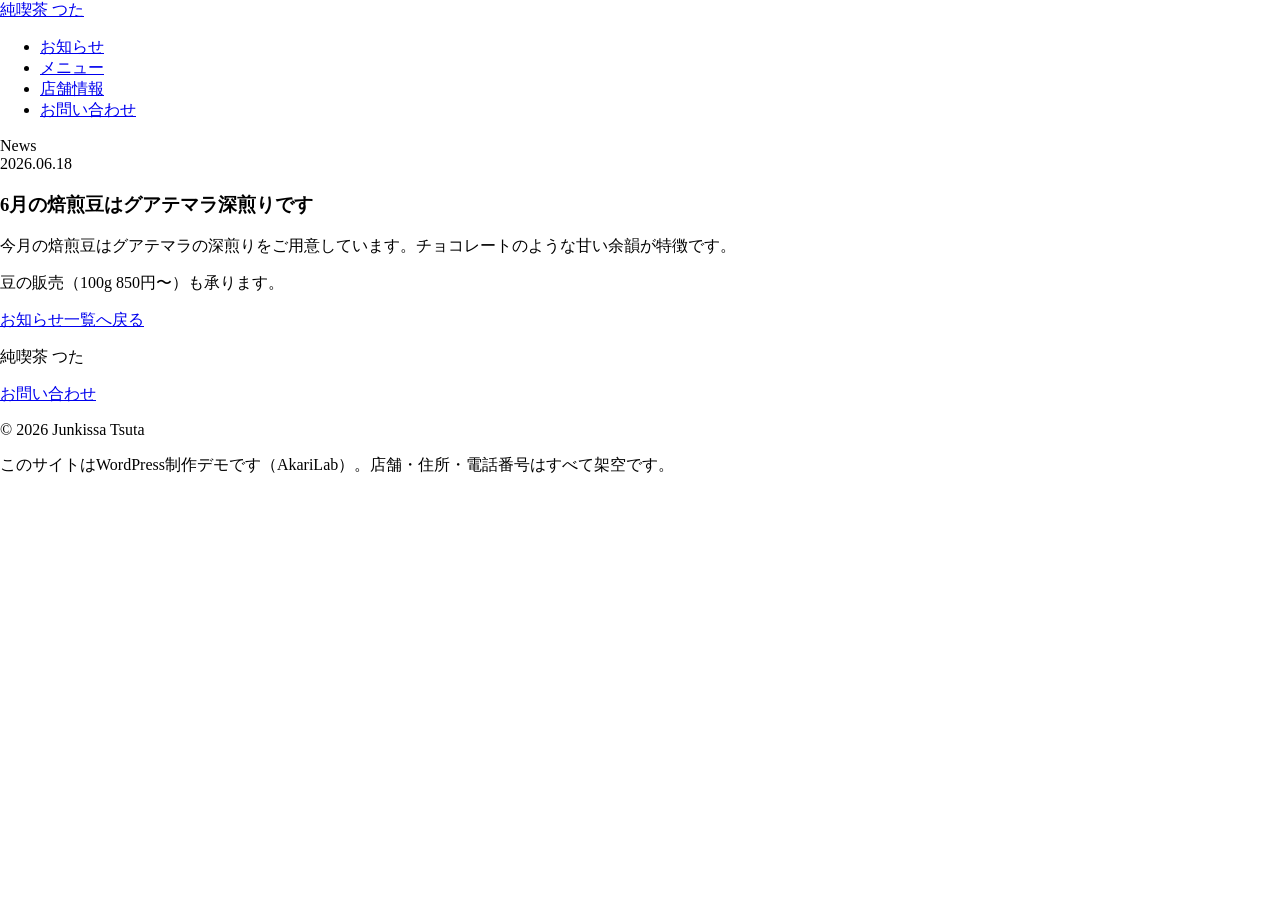
<file: guatemala-beans/index.html>
<!DOCTYPE html>
<html lang="ja">
<head>
<meta charset="UTF-8">
<meta name="viewport" content="width=device-width, initial-scale=1.0">
<title>6月の焙煎豆はグアテマラ深煎りです &#8211; 純喫茶 つた</title>
<meta name='robots' content='max-image-preview:large' />
<meta name="description" content="6月の焙煎豆はグアテマラ深煎り。甘い余韻とコクのある一杯です。">
<meta property="og:site_name" content="純喫茶 つた">
<meta property="og:type" content="website">
<meta property="og:title" content="6月の焙煎豆はグアテマラ深煎りです – 純喫茶 つた">
<meta property="og:description" content="6月の焙煎豆はグアテマラ深煎り。甘い余韻とコクのある一杯です。">
<meta property="og:url" content="https://demo.akarilab.org/guatemala-beans/">
<meta property="og:image" content="https://demo.akarilab.org/wp-content/themes/tsuta/assets/img/hero.jpg">
<meta name="twitter:card" content="summary_large_image">
<link rel='dns-prefetch' href='//fonts.googleapis.com' />
<link rel='preconnect' href='https://fonts.googleapis.com' />
<link href='https://fonts.gstatic.com' crossorigin rel='preconnect' />
<style id="wp-img-auto-sizes-contain-inline-css">
img:is([sizes=auto i],[sizes^="auto," i]){contain-intrinsic-size:3000px 1500px}
/*# sourceURL=wp-img-auto-sizes-contain-inline-css */
</style>
<style id="wp-block-library-inline-css">
:root{--wp-block-synced-color:#7a00df;--wp-block-synced-color--rgb:122,0,223;--wp-bound-block-color:var(--wp-block-synced-color);--wp-editor-canvas-background:#ddd;--wp-admin-theme-color:#007cba;--wp-admin-theme-color--rgb:0,124,186;--wp-admin-theme-color-darker-10:#006ba1;--wp-admin-theme-color-darker-10--rgb:0,107,160.5;--wp-admin-theme-color-darker-20:#005a87;--wp-admin-theme-color-darker-20--rgb:0,90,135;--wp-admin-border-width-focus:2px}@media (min-resolution:192dpi){:root{--wp-admin-border-width-focus:1.5px}}.wp-element-button{cursor:pointer}:root .has-very-light-gray-background-color{background-color:#eee}:root .has-very-dark-gray-background-color{background-color:#313131}:root .has-very-light-gray-color{color:#eee}:root .has-very-dark-gray-color{color:#313131}:root .has-vivid-green-cyan-to-vivid-cyan-blue-gradient-background{background:linear-gradient(135deg,#00d084,#0693e3)}:root .has-purple-crush-gradient-background{background:linear-gradient(135deg,#34e2e4,#4721fb 50%,#ab1dfe)}:root .has-hazy-dawn-gradient-background{background:linear-gradient(135deg,#faaca8,#dad0ec)}:root .has-subdued-olive-gradient-background{background:linear-gradient(135deg,#fafae1,#67a671)}:root .has-atomic-cream-gradient-background{background:linear-gradient(135deg,#fdd79a,#004a59)}:root .has-nightshade-gradient-background{background:linear-gradient(135deg,#330968,#31cdcf)}:root .has-midnight-gradient-background{background:linear-gradient(135deg,#020381,#2874fc)}:root{--wp--preset--font-size--normal:16px;--wp--preset--font-size--huge:42px}.has-regular-font-size{font-size:1em}.has-larger-font-size{font-size:2.625em}.has-normal-font-size{font-size:var(--wp--preset--font-size--normal)}.has-huge-font-size{font-size:var(--wp--preset--font-size--huge)}:root .has-text-align-center{text-align:center}:root .has-text-align-left{text-align:left}:root .has-text-align-right{text-align:right}.has-fit-text{white-space:nowrap!important}#end-resizable-editor-section{display:none}.aligncenter{clear:both}.items-justified-left{justify-content:flex-start}.items-justified-center{justify-content:center}.items-justified-right{justify-content:flex-end}.items-justified-space-between{justify-content:space-between}.screen-reader-text{word-wrap:normal!important;border:0;clip-path:inset(50%);height:1px;margin:-1px;overflow:hidden;padding:0;position:absolute;width:1px}.screen-reader-text:focus{background-color:#ddd;clip-path:none;color:#444;display:block;font-size:1em;height:auto;left:5px;line-height:normal;padding:15px 23px 14px;text-decoration:none;top:5px;width:auto;z-index:100000}html :where(.has-border-color){border-style:solid}html :where([style*=border-color]){border-style:solid}html :where([style*=border-top-color]){border-top-style:solid}html :where([style*=border-right-color]){border-right-style:solid}html :where([style*=border-bottom-color]){border-bottom-style:solid}html :where([style*=border-left-color]){border-left-style:solid}html :where([style*=border-width]){border-style:solid}html :where([style*=border-top-width]){border-top-style:solid}html :where([style*=border-right-width]){border-right-style:solid}html :where([style*=border-bottom-width]){border-bottom-style:solid}html :where([style*=border-left-width]){border-left-style:solid}html :where(img[class*=wp-image-]){height:auto;max-width:100%}:where(figure){margin:0 0 1em}html :where(.is-position-sticky){--wp-admin--admin-bar--position-offset:var(--wp-admin--admin-bar--height,0px)}@media screen and (max-width:600px){html :where(.is-position-sticky){--wp-admin--admin-bar--position-offset:0px}}

/*# sourceURL=/wp-includes/css/dist/block-library/common.min.css */
</style>
<style id="classic-theme-styles-inline-css">
/*! This file is auto-generated */
.wp-block-button__link{color:#fff;background-color:#32373c;border-radius:9999px;box-shadow:none;text-decoration:none;padding:calc(.667em + 2px) calc(1.333em + 2px);font-size:1.125em}.wp-block-file__button{background:#32373c;color:#fff;text-decoration:none}
/*# sourceURL=/wp-includes/css/classic-themes.min.css */
</style>

<style id="global-styles-inline-css">
:root{--wp--preset--aspect-ratio--square: 1;--wp--preset--aspect-ratio--4-3: 4/3;--wp--preset--aspect-ratio--3-4: 3/4;--wp--preset--aspect-ratio--3-2: 3/2;--wp--preset--aspect-ratio--2-3: 2/3;--wp--preset--aspect-ratio--16-9: 16/9;--wp--preset--aspect-ratio--9-16: 9/16;--wp--preset--color--black: #000000;--wp--preset--color--cyan-bluish-gray: #abb8c3;--wp--preset--color--white: #ffffff;--wp--preset--color--pale-pink: #f78da7;--wp--preset--color--vivid-red: #cf2e2e;--wp--preset--color--luminous-vivid-orange: #ff6900;--wp--preset--color--luminous-vivid-amber: #fcb900;--wp--preset--color--light-green-cyan: #7bdcb5;--wp--preset--color--vivid-green-cyan: #00d084;--wp--preset--color--pale-cyan-blue: #8ed1fc;--wp--preset--color--vivid-cyan-blue: #0693e3;--wp--preset--color--vivid-purple: #9b51e0;--wp--preset--gradient--vivid-cyan-blue-to-vivid-purple: linear-gradient(135deg,rgb(6,147,227) 0%,rgb(155,81,224) 100%);--wp--preset--gradient--light-green-cyan-to-vivid-green-cyan: linear-gradient(135deg,rgb(122,220,180) 0%,rgb(0,208,130) 100%);--wp--preset--gradient--luminous-vivid-amber-to-luminous-vivid-orange: linear-gradient(135deg,rgb(252,185,0) 0%,rgb(255,105,0) 100%);--wp--preset--gradient--luminous-vivid-orange-to-vivid-red: linear-gradient(135deg,rgb(255,105,0) 0%,rgb(207,46,46) 100%);--wp--preset--gradient--very-light-gray-to-cyan-bluish-gray: linear-gradient(135deg,rgb(238,238,238) 0%,rgb(169,184,195) 100%);--wp--preset--gradient--cool-to-warm-spectrum: linear-gradient(135deg,rgb(74,234,220) 0%,rgb(151,120,209) 20%,rgb(207,42,186) 40%,rgb(238,44,130) 60%,rgb(251,105,98) 80%,rgb(254,248,76) 100%);--wp--preset--gradient--blush-light-purple: linear-gradient(135deg,rgb(255,206,236) 0%,rgb(152,150,240) 100%);--wp--preset--gradient--blush-bordeaux: linear-gradient(135deg,rgb(254,205,165) 0%,rgb(254,45,45) 50%,rgb(107,0,62) 100%);--wp--preset--gradient--luminous-dusk: linear-gradient(135deg,rgb(255,203,112) 0%,rgb(199,81,192) 50%,rgb(65,88,208) 100%);--wp--preset--gradient--pale-ocean: linear-gradient(135deg,rgb(255,245,203) 0%,rgb(182,227,212) 50%,rgb(51,167,181) 100%);--wp--preset--gradient--electric-grass: linear-gradient(135deg,rgb(202,248,128) 0%,rgb(113,206,126) 100%);--wp--preset--gradient--midnight: linear-gradient(135deg,rgb(2,3,129) 0%,rgb(40,116,252) 100%);--wp--preset--font-size--small: 13px;--wp--preset--font-size--medium: 20px;--wp--preset--font-size--large: 36px;--wp--preset--font-size--x-large: 42px;--wp--preset--spacing--20: 0.44rem;--wp--preset--spacing--30: 0.67rem;--wp--preset--spacing--40: 1rem;--wp--preset--spacing--50: 1.5rem;--wp--preset--spacing--60: 2.25rem;--wp--preset--spacing--70: 3.38rem;--wp--preset--spacing--80: 5.06rem;--wp--preset--shadow--natural: 6px 6px 9px rgba(0, 0, 0, 0.2);--wp--preset--shadow--deep: 12px 12px 50px rgba(0, 0, 0, 0.4);--wp--preset--shadow--sharp: 6px 6px 0px rgba(0, 0, 0, 0.2);--wp--preset--shadow--outlined: 6px 6px 0px -3px rgb(255, 255, 255), 6px 6px rgb(0, 0, 0);--wp--preset--shadow--crisp: 6px 6px 0px rgb(0, 0, 0);}:where(body) { margin: 0; }:where(.is-layout-flex){gap: 0.5em;}:where(.is-layout-grid){gap: 0.5em;}body .is-layout-flex{display: flex;}.is-layout-flex{flex-wrap: wrap;align-items: center;}.is-layout-flex > :is(*, div){margin: 0;}body .is-layout-grid{display: grid;}.is-layout-grid > :is(*, div){margin: 0;}body{padding-top: 0px;padding-right: 0px;padding-bottom: 0px;padding-left: 0px;}:root :where(.wp-element-button, .wp-block-button__link){background-color: #32373c;border-width: 0;color: #fff;font-family: inherit;font-size: inherit;font-style: inherit;font-weight: inherit;letter-spacing: inherit;line-height: inherit;padding-top: calc(0.667em + 2px);padding-right: calc(1.333em + 2px);padding-bottom: calc(0.667em + 2px);padding-left: calc(1.333em + 2px);text-decoration: none;text-transform: inherit;}.has-black-color{color: var(--wp--preset--color--black) !important;}.has-cyan-bluish-gray-color{color: var(--wp--preset--color--cyan-bluish-gray) !important;}.has-white-color{color: var(--wp--preset--color--white) !important;}.has-pale-pink-color{color: var(--wp--preset--color--pale-pink) !important;}.has-vivid-red-color{color: var(--wp--preset--color--vivid-red) !important;}.has-luminous-vivid-orange-color{color: var(--wp--preset--color--luminous-vivid-orange) !important;}.has-luminous-vivid-amber-color{color: var(--wp--preset--color--luminous-vivid-amber) !important;}.has-light-green-cyan-color{color: var(--wp--preset--color--light-green-cyan) !important;}.has-vivid-green-cyan-color{color: var(--wp--preset--color--vivid-green-cyan) !important;}.has-pale-cyan-blue-color{color: var(--wp--preset--color--pale-cyan-blue) !important;}.has-vivid-cyan-blue-color{color: var(--wp--preset--color--vivid-cyan-blue) !important;}.has-vivid-purple-color{color: var(--wp--preset--color--vivid-purple) !important;}.has-black-background-color{background-color: var(--wp--preset--color--black) !important;}.has-cyan-bluish-gray-background-color{background-color: var(--wp--preset--color--cyan-bluish-gray) !important;}.has-white-background-color{background-color: var(--wp--preset--color--white) !important;}.has-pale-pink-background-color{background-color: var(--wp--preset--color--pale-pink) !important;}.has-vivid-red-background-color{background-color: var(--wp--preset--color--vivid-red) !important;}.has-luminous-vivid-orange-background-color{background-color: var(--wp--preset--color--luminous-vivid-orange) !important;}.has-luminous-vivid-amber-background-color{background-color: var(--wp--preset--color--luminous-vivid-amber) !important;}.has-light-green-cyan-background-color{background-color: var(--wp--preset--color--light-green-cyan) !important;}.has-vivid-green-cyan-background-color{background-color: var(--wp--preset--color--vivid-green-cyan) !important;}.has-pale-cyan-blue-background-color{background-color: var(--wp--preset--color--pale-cyan-blue) !important;}.has-vivid-cyan-blue-background-color{background-color: var(--wp--preset--color--vivid-cyan-blue) !important;}.has-vivid-purple-background-color{background-color: var(--wp--preset--color--vivid-purple) !important;}.has-black-border-color{border-color: var(--wp--preset--color--black) !important;}.has-cyan-bluish-gray-border-color{border-color: var(--wp--preset--color--cyan-bluish-gray) !important;}.has-white-border-color{border-color: var(--wp--preset--color--white) !important;}.has-pale-pink-border-color{border-color: var(--wp--preset--color--pale-pink) !important;}.has-vivid-red-border-color{border-color: var(--wp--preset--color--vivid-red) !important;}.has-luminous-vivid-orange-border-color{border-color: var(--wp--preset--color--luminous-vivid-orange) !important;}.has-luminous-vivid-amber-border-color{border-color: var(--wp--preset--color--luminous-vivid-amber) !important;}.has-light-green-cyan-border-color{border-color: var(--wp--preset--color--light-green-cyan) !important;}.has-vivid-green-cyan-border-color{border-color: var(--wp--preset--color--vivid-green-cyan) !important;}.has-pale-cyan-blue-border-color{border-color: var(--wp--preset--color--pale-cyan-blue) !important;}.has-vivid-cyan-blue-border-color{border-color: var(--wp--preset--color--vivid-cyan-blue) !important;}.has-vivid-purple-border-color{border-color: var(--wp--preset--color--vivid-purple) !important;}.has-vivid-cyan-blue-to-vivid-purple-gradient-background{background: var(--wp--preset--gradient--vivid-cyan-blue-to-vivid-purple) !important;}.has-light-green-cyan-to-vivid-green-cyan-gradient-background{background: var(--wp--preset--gradient--light-green-cyan-to-vivid-green-cyan) !important;}.has-luminous-vivid-amber-to-luminous-vivid-orange-gradient-background{background: var(--wp--preset--gradient--luminous-vivid-amber-to-luminous-vivid-orange) !important;}.has-luminous-vivid-orange-to-vivid-red-gradient-background{background: var(--wp--preset--gradient--luminous-vivid-orange-to-vivid-red) !important;}.has-very-light-gray-to-cyan-bluish-gray-gradient-background{background: var(--wp--preset--gradient--very-light-gray-to-cyan-bluish-gray) !important;}.has-cool-to-warm-spectrum-gradient-background{background: var(--wp--preset--gradient--cool-to-warm-spectrum) !important;}.has-blush-light-purple-gradient-background{background: var(--wp--preset--gradient--blush-light-purple) !important;}.has-blush-bordeaux-gradient-background{background: var(--wp--preset--gradient--blush-bordeaux) !important;}.has-luminous-dusk-gradient-background{background: var(--wp--preset--gradient--luminous-dusk) !important;}.has-pale-ocean-gradient-background{background: var(--wp--preset--gradient--pale-ocean) !important;}.has-electric-grass-gradient-background{background: var(--wp--preset--gradient--electric-grass) !important;}.has-midnight-gradient-background{background: var(--wp--preset--gradient--midnight) !important;}.has-small-font-size{font-size: var(--wp--preset--font-size--small) !important;}.has-medium-font-size{font-size: var(--wp--preset--font-size--medium) !important;}.has-large-font-size{font-size: var(--wp--preset--font-size--large) !important;}.has-x-large-font-size{font-size: var(--wp--preset--font-size--x-large) !important;}
/*# sourceURL=global-styles-inline-css */
</style>

<link rel='stylesheet' id='tsuta-google-fonts-css' href='https://fonts.googleapis.com/css2?family=Yuji+Syuku&#038;family=Zen+Kaku+Gothic+New:wght@400;500;700&#038;display=swap' media='all' />
<link rel='stylesheet' id='tsuta-style-css' href='https://demo.akarilab.org/wp-content/themes/tsuta/style.css?ver=1783600770' media='all' />
<link rel="canonical" href="https://demo.akarilab.org/guatemala-beans/" />
</head>
<body class="wp-singular post-template-default single single-post postid-12 single-format-standard wp-theme-tsuta">

<header class="site-header">
  <div class="header-inner">
    <a class="brand" href="https://demo.akarilab.org/"><span class="cherry-dot" aria-hidden="true"></span>純喫茶 つた</a>
    <nav class="global-nav" aria-label="グローバルナビゲーション">
      <ul>
        <li><a href="https://demo.akarilab.org/news/">お知らせ</a></li>
        <li><a href="https://demo.akarilab.org/menu/">メニュー</a></li>
        <li><a href="https://demo.akarilab.org/access/">店舗情報</a></li>
        <li><a href="https://demo.akarilab.org/contact/">お問い合わせ</a></li>
      </ul>
    </nav>
  </div>
</header>

<main>

<div class="page-hero">
  <span class="en">News</span>
</div>

<section class="news">
  <div class="section-inner">
        <article class="news-article">
      <time class="news-date" datetime="2026-06-18">2026.06.18</time>
      <h1>6月の焙煎豆はグアテマラ深煎りです</h1>
      <div class="entry-body"><p>今月の焙煎豆はグアテマラの深煎りをご用意しています。チョコレートのような甘い余韻が特徴です。</p>
<p>豆の販売（100g 850円〜）も承ります。</p>
</div>
    </article>
        <a class="btn-ghost" href="https://demo.akarilab.org/news/">お知らせ一覧へ戻る</a>
  </div>
</section>

</main>

<footer class="site-footer" id="contact">
  <p class="footer-brand">純喫茶 つた</p>
  <a class="footer-contact" href="https://demo.akarilab.org/contact/">お問い合わせ</a>
  <p class="copyright">© 2026 Junkissa Tsuta</p>
  <p class="demo-note">このサイトはWordPress制作デモです（AkariLab）。店舗・住所・電話番号はすべて架空です。</p>
</footer>

<script id="tsuta-main-js" src="https://demo.akarilab.org/wp-content/themes/tsuta/assets/js/main.js?ver=1783600740"></script>
</body>
</html>
</file>
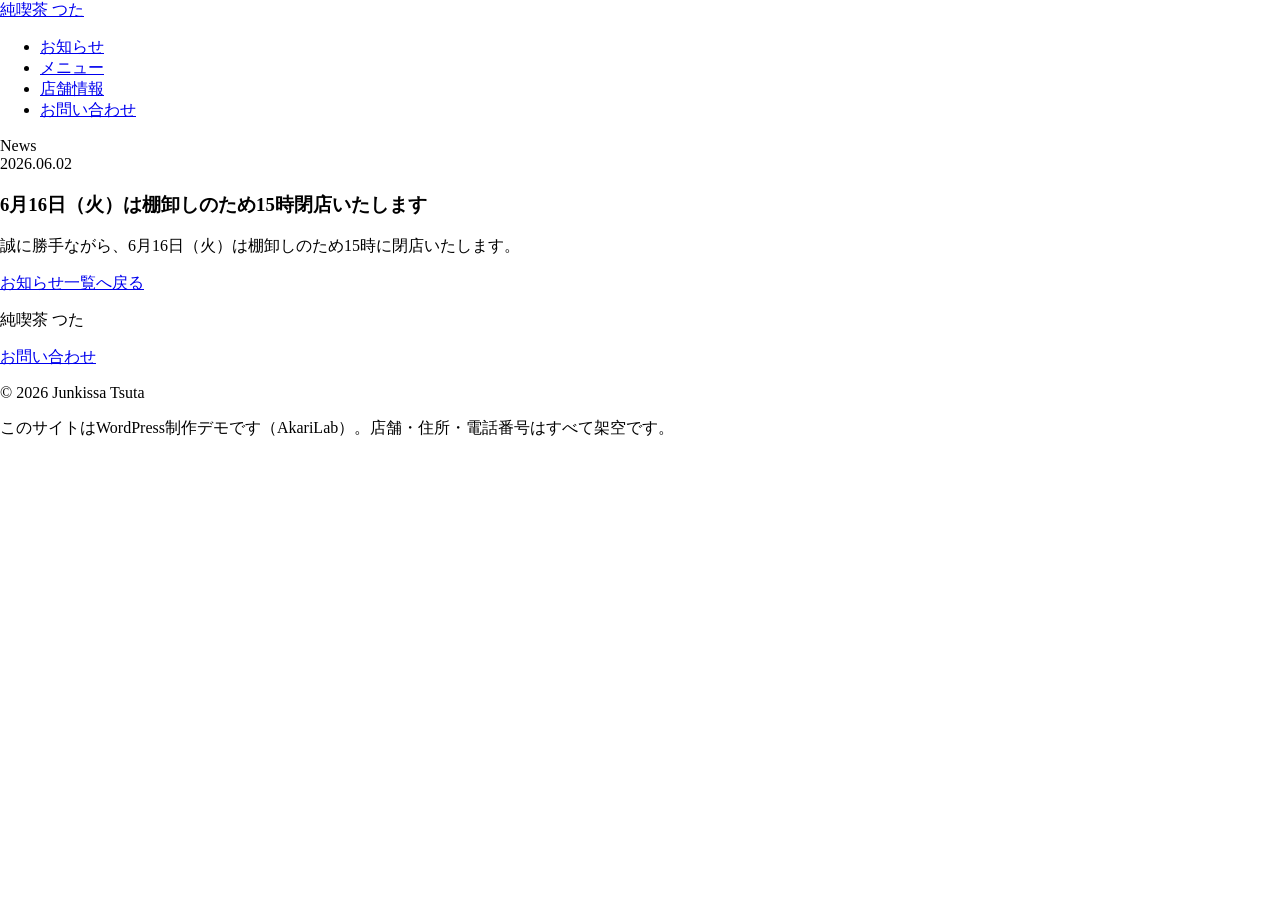
<file: june-16-early-close/index.html>
<!DOCTYPE html>
<html lang="ja">
<head><meta charset="UTF-8">

<meta name="viewport" content="width=device-width, initial-scale=1.0">
<title>6月16日（火）は棚卸しのため15時閉店いたします – 純喫茶 つた</title>
<meta name="robots" content="max-image-preview:large">
<meta name="description" content="6月16日（火）は棚卸しのため15時閉店のお知らせ。">
<meta property="og:site_name" content="純喫茶 つた">
<meta property="og:type" content="website">
<meta property="og:title" content="6月16日（火）は棚卸しのため15時閉店いたします – 純喫茶 つた">
<meta property="og:description" content="6月16日（火）は棚卸しのため15時閉店のお知らせ。">
<meta property="og:url" content="https://demo.akarilab.org/june-16-early-close/">
<meta property="og:image" content="https://demo.akarilab.org/wp-content/themes/tsuta/assets/img/hero.jpg">
<meta name="twitter:card" content="summary_large_image">
<link rel="dns-prefetch" href="//fonts.googleapis.com">
<link rel="preconnect" href="https://fonts.googleapis.com/">
<link href="https://fonts.gstatic.com/" crossorigin rel="preconnect">
<style id="wp-img-auto-sizes-contain-inline-css">
img:is([sizes=auto i],[sizes^="auto," i]){contain-intrinsic-size:3000px 1500px}
/*# sourceURL=wp-img-auto-sizes-contain-inline-css */
</style>
<style id="wp-block-library-inline-css">
:root{--wp-block-synced-color:#7a00df;--wp-block-synced-color--rgb:122,0,223;--wp-bound-block-color:var(--wp-block-synced-color);--wp-editor-canvas-background:#ddd;--wp-admin-theme-color:#007cba;--wp-admin-theme-color--rgb:0,124,186;--wp-admin-theme-color-darker-10:#006ba1;--wp-admin-theme-color-darker-10--rgb:0,107,160.5;--wp-admin-theme-color-darker-20:#005a87;--wp-admin-theme-color-darker-20--rgb:0,90,135;--wp-admin-border-width-focus:2px}@media (min-resolution:192dpi){:root{--wp-admin-border-width-focus:1.5px}}.wp-element-button{cursor:pointer}:root .has-very-light-gray-background-color{background-color:#eee}:root .has-very-dark-gray-background-color{background-color:#313131}:root .has-very-light-gray-color{color:#eee}:root .has-very-dark-gray-color{color:#313131}:root .has-vivid-green-cyan-to-vivid-cyan-blue-gradient-background{background:linear-gradient(135deg,#00d084,#0693e3)}:root .has-purple-crush-gradient-background{background:linear-gradient(135deg,#34e2e4,#4721fb 50%,#ab1dfe)}:root .has-hazy-dawn-gradient-background{background:linear-gradient(135deg,#faaca8,#dad0ec)}:root .has-subdued-olive-gradient-background{background:linear-gradient(135deg,#fafae1,#67a671)}:root .has-atomic-cream-gradient-background{background:linear-gradient(135deg,#fdd79a,#004a59)}:root .has-nightshade-gradient-background{background:linear-gradient(135deg,#330968,#31cdcf)}:root .has-midnight-gradient-background{background:linear-gradient(135deg,#020381,#2874fc)}:root{--wp--preset--font-size--normal:16px;--wp--preset--font-size--huge:42px}.has-regular-font-size{font-size:1em}.has-larger-font-size{font-size:2.625em}.has-normal-font-size{font-size:var(--wp--preset--font-size--normal)}.has-huge-font-size{font-size:var(--wp--preset--font-size--huge)}:root .has-text-align-center{text-align:center}:root .has-text-align-left{text-align:left}:root .has-text-align-right{text-align:right}.has-fit-text{white-space:nowrap!important}#end-resizable-editor-section{display:none}.aligncenter{clear:both}.items-justified-left{justify-content:flex-start}.items-justified-center{justify-content:center}.items-justified-right{justify-content:flex-end}.items-justified-space-between{justify-content:space-between}.screen-reader-text{word-wrap:normal!important;border:0;clip-path:inset(50%);height:1px;margin:-1px;overflow:hidden;padding:0;position:absolute;width:1px}.screen-reader-text:focus{background-color:#ddd;clip-path:none;color:#444;display:block;font-size:1em;height:auto;left:5px;line-height:normal;padding:15px 23px 14px;text-decoration:none;top:5px;width:auto;z-index:100000}html :where(.has-border-color){border-style:solid}html :where([style*=border-color]){border-style:solid}html :where([style*=border-top-color]){border-top-style:solid}html :where([style*=border-right-color]){border-right-style:solid}html :where([style*=border-bottom-color]){border-bottom-style:solid}html :where([style*=border-left-color]){border-left-style:solid}html :where([style*=border-width]){border-style:solid}html :where([style*=border-top-width]){border-top-style:solid}html :where([style*=border-right-width]){border-right-style:solid}html :where([style*=border-bottom-width]){border-bottom-style:solid}html :where([style*=border-left-width]){border-left-style:solid}html :where(img[class*=wp-image-]){height:auto;max-width:100%}:where(figure){margin:0 0 1em}html :where(.is-position-sticky){--wp-admin--admin-bar--position-offset:var(--wp-admin--admin-bar--height,0px)}@media screen and (max-width:600px){html :where(.is-position-sticky){--wp-admin--admin-bar--position-offset:0px}}

/*# sourceURL=/wp-includes/css/dist/block-library/common.min.css */
</style>
<style id="classic-theme-styles-inline-css">
/*! This file is auto-generated */
.wp-block-button__link{color:#fff;background-color:#32373c;border-radius:9999px;box-shadow:none;text-decoration:none;padding:calc(.667em + 2px) calc(1.333em + 2px);font-size:1.125em}.wp-block-file__button{background:#32373c;color:#fff;text-decoration:none}
/*# sourceURL=/wp-includes/css/classic-themes.min.css */
</style>

<style id="global-styles-inline-css">
:root{--wp--preset--aspect-ratio--square: 1;--wp--preset--aspect-ratio--4-3: 4/3;--wp--preset--aspect-ratio--3-4: 3/4;--wp--preset--aspect-ratio--3-2: 3/2;--wp--preset--aspect-ratio--2-3: 2/3;--wp--preset--aspect-ratio--16-9: 16/9;--wp--preset--aspect-ratio--9-16: 9/16;--wp--preset--color--black: #000000;--wp--preset--color--cyan-bluish-gray: #abb8c3;--wp--preset--color--white: #ffffff;--wp--preset--color--pale-pink: #f78da7;--wp--preset--color--vivid-red: #cf2e2e;--wp--preset--color--luminous-vivid-orange: #ff6900;--wp--preset--color--luminous-vivid-amber: #fcb900;--wp--preset--color--light-green-cyan: #7bdcb5;--wp--preset--color--vivid-green-cyan: #00d084;--wp--preset--color--pale-cyan-blue: #8ed1fc;--wp--preset--color--vivid-cyan-blue: #0693e3;--wp--preset--color--vivid-purple: #9b51e0;--wp--preset--gradient--vivid-cyan-blue-to-vivid-purple: linear-gradient(135deg,rgb(6,147,227) 0%,rgb(155,81,224) 100%);--wp--preset--gradient--light-green-cyan-to-vivid-green-cyan: linear-gradient(135deg,rgb(122,220,180) 0%,rgb(0,208,130) 100%);--wp--preset--gradient--luminous-vivid-amber-to-luminous-vivid-orange: linear-gradient(135deg,rgb(252,185,0) 0%,rgb(255,105,0) 100%);--wp--preset--gradient--luminous-vivid-orange-to-vivid-red: linear-gradient(135deg,rgb(255,105,0) 0%,rgb(207,46,46) 100%);--wp--preset--gradient--very-light-gray-to-cyan-bluish-gray: linear-gradient(135deg,rgb(238,238,238) 0%,rgb(169,184,195) 100%);--wp--preset--gradient--cool-to-warm-spectrum: linear-gradient(135deg,rgb(74,234,220) 0%,rgb(151,120,209) 20%,rgb(207,42,186) 40%,rgb(238,44,130) 60%,rgb(251,105,98) 80%,rgb(254,248,76) 100%);--wp--preset--gradient--blush-light-purple: linear-gradient(135deg,rgb(255,206,236) 0%,rgb(152,150,240) 100%);--wp--preset--gradient--blush-bordeaux: linear-gradient(135deg,rgb(254,205,165) 0%,rgb(254,45,45) 50%,rgb(107,0,62) 100%);--wp--preset--gradient--luminous-dusk: linear-gradient(135deg,rgb(255,203,112) 0%,rgb(199,81,192) 50%,rgb(65,88,208) 100%);--wp--preset--gradient--pale-ocean: linear-gradient(135deg,rgb(255,245,203) 0%,rgb(182,227,212) 50%,rgb(51,167,181) 100%);--wp--preset--gradient--electric-grass: linear-gradient(135deg,rgb(202,248,128) 0%,rgb(113,206,126) 100%);--wp--preset--gradient--midnight: linear-gradient(135deg,rgb(2,3,129) 0%,rgb(40,116,252) 100%);--wp--preset--font-size--small: 13px;--wp--preset--font-size--medium: 20px;--wp--preset--font-size--large: 36px;--wp--preset--font-size--x-large: 42px;--wp--preset--spacing--20: 0.44rem;--wp--preset--spacing--30: 0.67rem;--wp--preset--spacing--40: 1rem;--wp--preset--spacing--50: 1.5rem;--wp--preset--spacing--60: 2.25rem;--wp--preset--spacing--70: 3.38rem;--wp--preset--spacing--80: 5.06rem;--wp--preset--shadow--natural: 6px 6px 9px rgba(0, 0, 0, 0.2);--wp--preset--shadow--deep: 12px 12px 50px rgba(0, 0, 0, 0.4);--wp--preset--shadow--sharp: 6px 6px 0px rgba(0, 0, 0, 0.2);--wp--preset--shadow--outlined: 6px 6px 0px -3px rgb(255, 255, 255), 6px 6px rgb(0, 0, 0);--wp--preset--shadow--crisp: 6px 6px 0px rgb(0, 0, 0);}:where(body) { margin: 0; }:where(.is-layout-flex){gap: 0.5em;}:where(.is-layout-grid){gap: 0.5em;}body .is-layout-flex{display: flex;}.is-layout-flex{flex-wrap: wrap;align-items: center;}.is-layout-flex > :is(*, div){margin: 0;}body .is-layout-grid{display: grid;}.is-layout-grid > :is(*, div){margin: 0;}body{padding-top: 0px;padding-right: 0px;padding-bottom: 0px;padding-left: 0px;}:root :where(.wp-element-button, .wp-block-button__link){background-color: #32373c;border-width: 0;color: #fff;font-family: inherit;font-size: inherit;font-style: inherit;font-weight: inherit;letter-spacing: inherit;line-height: inherit;padding-top: calc(0.667em + 2px);padding-right: calc(1.333em + 2px);padding-bottom: calc(0.667em + 2px);padding-left: calc(1.333em + 2px);text-decoration: none;text-transform: inherit;}.has-black-color{color: var(--wp--preset--color--black) !important;}.has-cyan-bluish-gray-color{color: var(--wp--preset--color--cyan-bluish-gray) !important;}.has-white-color{color: var(--wp--preset--color--white) !important;}.has-pale-pink-color{color: var(--wp--preset--color--pale-pink) !important;}.has-vivid-red-color{color: var(--wp--preset--color--vivid-red) !important;}.has-luminous-vivid-orange-color{color: var(--wp--preset--color--luminous-vivid-orange) !important;}.has-luminous-vivid-amber-color{color: var(--wp--preset--color--luminous-vivid-amber) !important;}.has-light-green-cyan-color{color: var(--wp--preset--color--light-green-cyan) !important;}.has-vivid-green-cyan-color{color: var(--wp--preset--color--vivid-green-cyan) !important;}.has-pale-cyan-blue-color{color: var(--wp--preset--color--pale-cyan-blue) !important;}.has-vivid-cyan-blue-color{color: var(--wp--preset--color--vivid-cyan-blue) !important;}.has-vivid-purple-color{color: var(--wp--preset--color--vivid-purple) !important;}.has-black-background-color{background-color: var(--wp--preset--color--black) !important;}.has-cyan-bluish-gray-background-color{background-color: var(--wp--preset--color--cyan-bluish-gray) !important;}.has-white-background-color{background-color: var(--wp--preset--color--white) !important;}.has-pale-pink-background-color{background-color: var(--wp--preset--color--pale-pink) !important;}.has-vivid-red-background-color{background-color: var(--wp--preset--color--vivid-red) !important;}.has-luminous-vivid-orange-background-color{background-color: var(--wp--preset--color--luminous-vivid-orange) !important;}.has-luminous-vivid-amber-background-color{background-color: var(--wp--preset--color--luminous-vivid-amber) !important;}.has-light-green-cyan-background-color{background-color: var(--wp--preset--color--light-green-cyan) !important;}.has-vivid-green-cyan-background-color{background-color: var(--wp--preset--color--vivid-green-cyan) !important;}.has-pale-cyan-blue-background-color{background-color: var(--wp--preset--color--pale-cyan-blue) !important;}.has-vivid-cyan-blue-background-color{background-color: var(--wp--preset--color--vivid-cyan-blue) !important;}.has-vivid-purple-background-color{background-color: var(--wp--preset--color--vivid-purple) !important;}.has-black-border-color{border-color: var(--wp--preset--color--black) !important;}.has-cyan-bluish-gray-border-color{border-color: var(--wp--preset--color--cyan-bluish-gray) !important;}.has-white-border-color{border-color: var(--wp--preset--color--white) !important;}.has-pale-pink-border-color{border-color: var(--wp--preset--color--pale-pink) !important;}.has-vivid-red-border-color{border-color: var(--wp--preset--color--vivid-red) !important;}.has-luminous-vivid-orange-border-color{border-color: var(--wp--preset--color--luminous-vivid-orange) !important;}.has-luminous-vivid-amber-border-color{border-color: var(--wp--preset--color--luminous-vivid-amber) !important;}.has-light-green-cyan-border-color{border-color: var(--wp--preset--color--light-green-cyan) !important;}.has-vivid-green-cyan-border-color{border-color: var(--wp--preset--color--vivid-green-cyan) !important;}.has-pale-cyan-blue-border-color{border-color: var(--wp--preset--color--pale-cyan-blue) !important;}.has-vivid-cyan-blue-border-color{border-color: var(--wp--preset--color--vivid-cyan-blue) !important;}.has-vivid-purple-border-color{border-color: var(--wp--preset--color--vivid-purple) !important;}.has-vivid-cyan-blue-to-vivid-purple-gradient-background{background: var(--wp--preset--gradient--vivid-cyan-blue-to-vivid-purple) !important;}.has-light-green-cyan-to-vivid-green-cyan-gradient-background{background: var(--wp--preset--gradient--light-green-cyan-to-vivid-green-cyan) !important;}.has-luminous-vivid-amber-to-luminous-vivid-orange-gradient-background{background: var(--wp--preset--gradient--luminous-vivid-amber-to-luminous-vivid-orange) !important;}.has-luminous-vivid-orange-to-vivid-red-gradient-background{background: var(--wp--preset--gradient--luminous-vivid-orange-to-vivid-red) !important;}.has-very-light-gray-to-cyan-bluish-gray-gradient-background{background: var(--wp--preset--gradient--very-light-gray-to-cyan-bluish-gray) !important;}.has-cool-to-warm-spectrum-gradient-background{background: var(--wp--preset--gradient--cool-to-warm-spectrum) !important;}.has-blush-light-purple-gradient-background{background: var(--wp--preset--gradient--blush-light-purple) !important;}.has-blush-bordeaux-gradient-background{background: var(--wp--preset--gradient--blush-bordeaux) !important;}.has-luminous-dusk-gradient-background{background: var(--wp--preset--gradient--luminous-dusk) !important;}.has-pale-ocean-gradient-background{background: var(--wp--preset--gradient--pale-ocean) !important;}.has-electric-grass-gradient-background{background: var(--wp--preset--gradient--electric-grass) !important;}.has-midnight-gradient-background{background: var(--wp--preset--gradient--midnight) !important;}.has-small-font-size{font-size: var(--wp--preset--font-size--small) !important;}.has-medium-font-size{font-size: var(--wp--preset--font-size--medium) !important;}.has-large-font-size{font-size: var(--wp--preset--font-size--large) !important;}.has-x-large-font-size{font-size: var(--wp--preset--font-size--x-large) !important;}
/*# sourceURL=global-styles-inline-css */
</style>

<link rel="stylesheet" id="tsuta-google-fonts-css" href="https://fonts.googleapis.com/css2?family=Yuji+Syuku&amp;family=Zen+Kaku+Gothic+New:wght@400;500;700&amp;display=swap" media="all">
<link rel="stylesheet" id="tsuta-style-css" href="https://demo.akarilab.org/wp-content/themes/tsuta/style.css?ver=1783600770" media="all">
<link rel="canonical" href="https://demo.akarilab.org/june-16-early-close/">
</head>
<body class="wp-singular post-template-default single single-post postid-13 single-format-standard wp-theme-tsuta">

<header class="site-header">
  <div class="header-inner">
    <a class="brand" href="https://demo.akarilab.org/"><span class="cherry-dot" aria-hidden="true"></span>純喫茶 つた</a>
    <nav class="global-nav" aria-label="グローバルナビゲーション">
      <ul>
        <li><a href="https://demo.akarilab.org/news/">お知らせ</a></li>
        <li><a href="https://demo.akarilab.org/menu/">メニュー</a></li>
        <li><a href="https://demo.akarilab.org/access/">店舗情報</a></li>
        <li><a href="https://demo.akarilab.org/contact/">お問い合わせ</a></li>
      </ul>
    </nav>
  </div>
</header>

<main>

<div class="page-hero">
  <span class="en">News</span>
</div>

<section class="news">
  <div class="section-inner">
        <article class="news-article">
      <time class="news-date" datetime="2026-06-02">2026.06.02</time>
      <h1>6月16日（火）は棚卸しのため15時閉店いたします</h1>
      <div class="entry-body"><p>誠に勝手ながら、6月16日（火）は棚卸しのため15時に閉店いたします。</p>
</div>
    </article>
        <a class="btn-ghost" href="https://demo.akarilab.org/news/">お知らせ一覧へ戻る</a>
  </div>
</section>

</main>

<footer class="site-footer" id="contact">
  <p class="footer-brand">純喫茶 つた</p>
  <a class="footer-contact" href="https://demo.akarilab.org/contact/">お問い合わせ</a>
  <p class="copyright">© 2026 Junkissa Tsuta</p>
  <p class="demo-note">このサイトはWordPress制作デモです（AkariLab）。店舗・住所・電話番号はすべて架空です。</p>
</footer>

<script id="tsuta-main-js" src="https://demo.akarilab.org/wp-content/themes/tsuta/assets/js/main.js?ver=1783600740"></script>
</body>
</html>
</file>
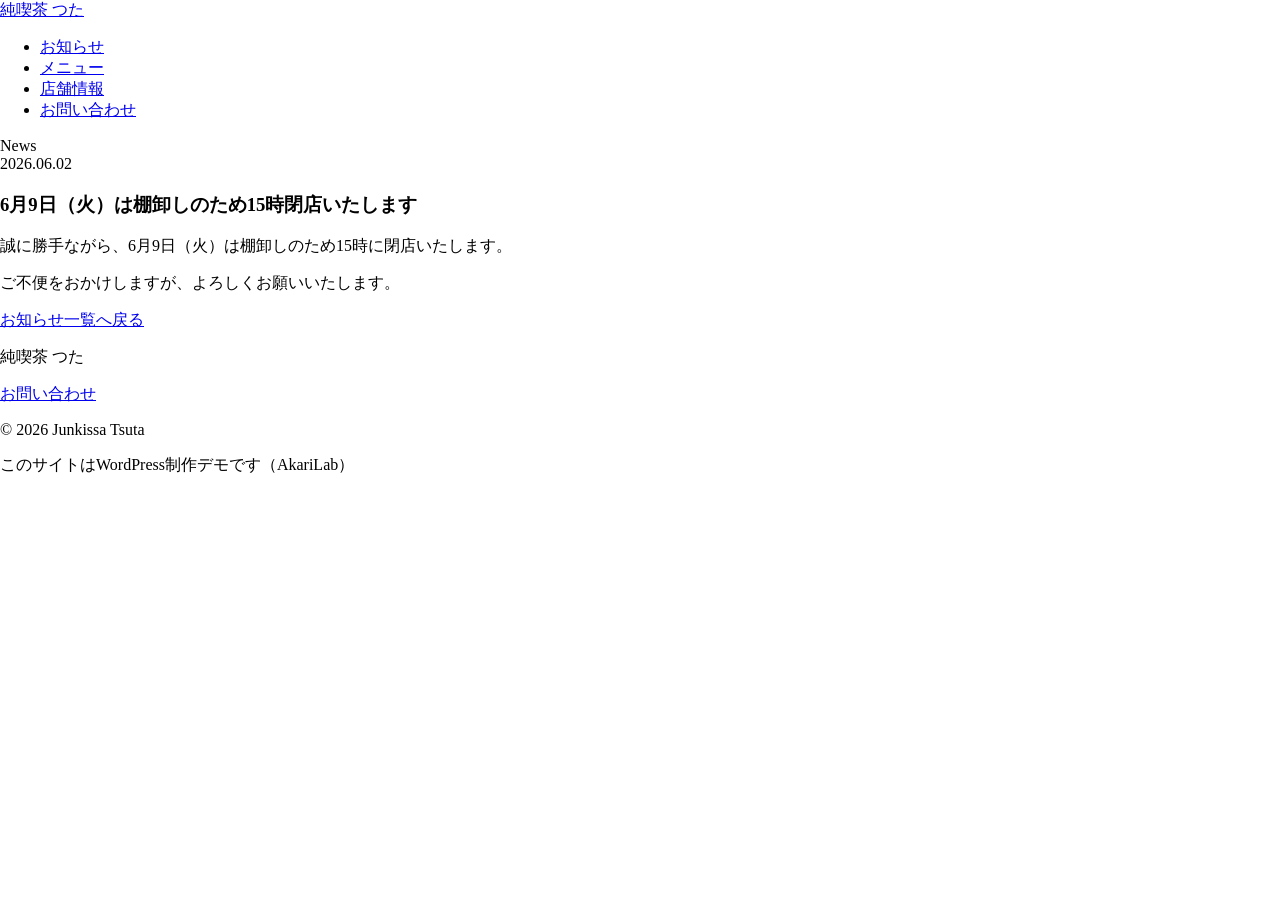
<file: june-9-early-close/index.html>
<!DOCTYPE html>
<html lang="ja">
<head><meta charset="UTF-8">

<meta name="viewport" content="width=device-width, initial-scale=1.0">
<title>6月9日（火）は棚卸しのため15時閉店いたします – 純喫茶 つた</title>
<meta name="robots" content="max-image-preview:large">
<link rel="dns-prefetch" href="//fonts.googleapis.com">
<link rel="preconnect" href="https://fonts.googleapis.com/">
<link href="https://fonts.gstatic.com/" crossorigin rel="preconnect">
<link rel="alternate" type="application/rss+xml" title="純喫茶 つた » フィード" href="https://demo.akarilab.org/feed/">
<link rel="alternate" type="application/rss+xml" title="純喫茶 つた » コメントフィード" href="https://demo.akarilab.org/comments/feed/">
<link rel="alternate" type="application/rss+xml" title="純喫茶 つた » 6月9日（火）は棚卸しのため15時閉店いたします のコメントのフィード" href="https://demo.akarilab.org/june-9-early-close/feed/">
<link rel="alternate" title="oEmbed (JSON)" type="application/json+oembed" href="https://demo.akarilab.org/wp-json/oembed/1.0/embed?url=https%3A%2F%2Fdemo.akarilab.org%2Fjune-9-early-close%2F">
<link rel="alternate" title="oEmbed (XML)" type="text/xml+oembed" href="https://demo.akarilab.org/wp-json/oembed/1.0/embed?url=https%3A%2F%2Fdemo.akarilab.org%2Fjune-9-early-close%2F&amp;format=xml">
<style id="wp-img-auto-sizes-contain-inline-css">
img:is([sizes=auto i],[sizes^="auto," i]){contain-intrinsic-size:3000px 1500px}
/*# sourceURL=wp-img-auto-sizes-contain-inline-css */
</style>
<style id="wp-emoji-styles-inline-css">

	img.wp-smiley, img.emoji {
		display: inline !important;
		border: none !important;
		box-shadow: none !important;
		height: 1em !important;
		width: 1em !important;
		margin: 0 0.07em !important;
		vertical-align: -0.1em !important;
		background: none !important;
		padding: 0 !important;
	}
/*# sourceURL=wp-emoji-styles-inline-css */
</style>
<style id="wp-block-library-inline-css">
:root{--wp-block-synced-color:#7a00df;--wp-block-synced-color--rgb:122,0,223;--wp-bound-block-color:var(--wp-block-synced-color);--wp-editor-canvas-background:#ddd;--wp-admin-theme-color:#007cba;--wp-admin-theme-color--rgb:0,124,186;--wp-admin-theme-color-darker-10:#006ba1;--wp-admin-theme-color-darker-10--rgb:0,107,160.5;--wp-admin-theme-color-darker-20:#005a87;--wp-admin-theme-color-darker-20--rgb:0,90,135;--wp-admin-border-width-focus:2px}@media (min-resolution:192dpi){:root{--wp-admin-border-width-focus:1.5px}}.wp-element-button{cursor:pointer}:root .has-very-light-gray-background-color{background-color:#eee}:root .has-very-dark-gray-background-color{background-color:#313131}:root .has-very-light-gray-color{color:#eee}:root .has-very-dark-gray-color{color:#313131}:root .has-vivid-green-cyan-to-vivid-cyan-blue-gradient-background{background:linear-gradient(135deg,#00d084,#0693e3)}:root .has-purple-crush-gradient-background{background:linear-gradient(135deg,#34e2e4,#4721fb 50%,#ab1dfe)}:root .has-hazy-dawn-gradient-background{background:linear-gradient(135deg,#faaca8,#dad0ec)}:root .has-subdued-olive-gradient-background{background:linear-gradient(135deg,#fafae1,#67a671)}:root .has-atomic-cream-gradient-background{background:linear-gradient(135deg,#fdd79a,#004a59)}:root .has-nightshade-gradient-background{background:linear-gradient(135deg,#330968,#31cdcf)}:root .has-midnight-gradient-background{background:linear-gradient(135deg,#020381,#2874fc)}:root{--wp--preset--font-size--normal:16px;--wp--preset--font-size--huge:42px}.has-regular-font-size{font-size:1em}.has-larger-font-size{font-size:2.625em}.has-normal-font-size{font-size:var(--wp--preset--font-size--normal)}.has-huge-font-size{font-size:var(--wp--preset--font-size--huge)}:root .has-text-align-center{text-align:center}:root .has-text-align-left{text-align:left}:root .has-text-align-right{text-align:right}.has-fit-text{white-space:nowrap!important}#end-resizable-editor-section{display:none}.aligncenter{clear:both}.items-justified-left{justify-content:flex-start}.items-justified-center{justify-content:center}.items-justified-right{justify-content:flex-end}.items-justified-space-between{justify-content:space-between}.screen-reader-text{word-wrap:normal!important;border:0;clip-path:inset(50%);height:1px;margin:-1px;overflow:hidden;padding:0;position:absolute;width:1px}.screen-reader-text:focus{background-color:#ddd;clip-path:none;color:#444;display:block;font-size:1em;height:auto;left:5px;line-height:normal;padding:15px 23px 14px;text-decoration:none;top:5px;width:auto;z-index:100000}html :where(.has-border-color){border-style:solid}html :where([style*=border-color]){border-style:solid}html :where([style*=border-top-color]){border-top-style:solid}html :where([style*=border-right-color]){border-right-style:solid}html :where([style*=border-bottom-color]){border-bottom-style:solid}html :where([style*=border-left-color]){border-left-style:solid}html :where([style*=border-width]){border-style:solid}html :where([style*=border-top-width]){border-top-style:solid}html :where([style*=border-right-width]){border-right-style:solid}html :where([style*=border-bottom-width]){border-bottom-style:solid}html :where([style*=border-left-width]){border-left-style:solid}html :where(img[class*=wp-image-]){height:auto;max-width:100%}:where(figure){margin:0 0 1em}html :where(.is-position-sticky){--wp-admin--admin-bar--position-offset:var(--wp-admin--admin-bar--height,0px)}@media screen and (max-width:600px){html :where(.is-position-sticky){--wp-admin--admin-bar--position-offset:0px}}

/*# sourceURL=/wp-includes/css/dist/block-library/common.min.css */
</style>
<style id="classic-theme-styles-inline-css">
/*! This file is auto-generated */
.wp-block-button__link{color:#fff;background-color:#32373c;border-radius:9999px;box-shadow:none;text-decoration:none;padding:calc(.667em + 2px) calc(1.333em + 2px);font-size:1.125em}.wp-block-file__button{background:#32373c;color:#fff;text-decoration:none}
/*# sourceURL=/wp-includes/css/classic-themes.min.css */
</style>

<style id="global-styles-inline-css">
:root{--wp--preset--aspect-ratio--square: 1;--wp--preset--aspect-ratio--4-3: 4/3;--wp--preset--aspect-ratio--3-4: 3/4;--wp--preset--aspect-ratio--3-2: 3/2;--wp--preset--aspect-ratio--2-3: 2/3;--wp--preset--aspect-ratio--16-9: 16/9;--wp--preset--aspect-ratio--9-16: 9/16;--wp--preset--color--black: #000000;--wp--preset--color--cyan-bluish-gray: #abb8c3;--wp--preset--color--white: #ffffff;--wp--preset--color--pale-pink: #f78da7;--wp--preset--color--vivid-red: #cf2e2e;--wp--preset--color--luminous-vivid-orange: #ff6900;--wp--preset--color--luminous-vivid-amber: #fcb900;--wp--preset--color--light-green-cyan: #7bdcb5;--wp--preset--color--vivid-green-cyan: #00d084;--wp--preset--color--pale-cyan-blue: #8ed1fc;--wp--preset--color--vivid-cyan-blue: #0693e3;--wp--preset--color--vivid-purple: #9b51e0;--wp--preset--gradient--vivid-cyan-blue-to-vivid-purple: linear-gradient(135deg,rgb(6,147,227) 0%,rgb(155,81,224) 100%);--wp--preset--gradient--light-green-cyan-to-vivid-green-cyan: linear-gradient(135deg,rgb(122,220,180) 0%,rgb(0,208,130) 100%);--wp--preset--gradient--luminous-vivid-amber-to-luminous-vivid-orange: linear-gradient(135deg,rgb(252,185,0) 0%,rgb(255,105,0) 100%);--wp--preset--gradient--luminous-vivid-orange-to-vivid-red: linear-gradient(135deg,rgb(255,105,0) 0%,rgb(207,46,46) 100%);--wp--preset--gradient--very-light-gray-to-cyan-bluish-gray: linear-gradient(135deg,rgb(238,238,238) 0%,rgb(169,184,195) 100%);--wp--preset--gradient--cool-to-warm-spectrum: linear-gradient(135deg,rgb(74,234,220) 0%,rgb(151,120,209) 20%,rgb(207,42,186) 40%,rgb(238,44,130) 60%,rgb(251,105,98) 80%,rgb(254,248,76) 100%);--wp--preset--gradient--blush-light-purple: linear-gradient(135deg,rgb(255,206,236) 0%,rgb(152,150,240) 100%);--wp--preset--gradient--blush-bordeaux: linear-gradient(135deg,rgb(254,205,165) 0%,rgb(254,45,45) 50%,rgb(107,0,62) 100%);--wp--preset--gradient--luminous-dusk: linear-gradient(135deg,rgb(255,203,112) 0%,rgb(199,81,192) 50%,rgb(65,88,208) 100%);--wp--preset--gradient--pale-ocean: linear-gradient(135deg,rgb(255,245,203) 0%,rgb(182,227,212) 50%,rgb(51,167,181) 100%);--wp--preset--gradient--electric-grass: linear-gradient(135deg,rgb(202,248,128) 0%,rgb(113,206,126) 100%);--wp--preset--gradient--midnight: linear-gradient(135deg,rgb(2,3,129) 0%,rgb(40,116,252) 100%);--wp--preset--font-size--small: 13px;--wp--preset--font-size--medium: 20px;--wp--preset--font-size--large: 36px;--wp--preset--font-size--x-large: 42px;--wp--preset--spacing--20: 0.44rem;--wp--preset--spacing--30: 0.67rem;--wp--preset--spacing--40: 1rem;--wp--preset--spacing--50: 1.5rem;--wp--preset--spacing--60: 2.25rem;--wp--preset--spacing--70: 3.38rem;--wp--preset--spacing--80: 5.06rem;--wp--preset--shadow--natural: 6px 6px 9px rgba(0, 0, 0, 0.2);--wp--preset--shadow--deep: 12px 12px 50px rgba(0, 0, 0, 0.4);--wp--preset--shadow--sharp: 6px 6px 0px rgba(0, 0, 0, 0.2);--wp--preset--shadow--outlined: 6px 6px 0px -3px rgb(255, 255, 255), 6px 6px rgb(0, 0, 0);--wp--preset--shadow--crisp: 6px 6px 0px rgb(0, 0, 0);}:where(body) { margin: 0; }:where(.is-layout-flex){gap: 0.5em;}:where(.is-layout-grid){gap: 0.5em;}body .is-layout-flex{display: flex;}.is-layout-flex{flex-wrap: wrap;align-items: center;}.is-layout-flex > :is(*, div){margin: 0;}body .is-layout-grid{display: grid;}.is-layout-grid > :is(*, div){margin: 0;}body{padding-top: 0px;padding-right: 0px;padding-bottom: 0px;padding-left: 0px;}:root :where(.wp-element-button, .wp-block-button__link){background-color: #32373c;border-width: 0;color: #fff;font-family: inherit;font-size: inherit;font-style: inherit;font-weight: inherit;letter-spacing: inherit;line-height: inherit;padding-top: calc(0.667em + 2px);padding-right: calc(1.333em + 2px);padding-bottom: calc(0.667em + 2px);padding-left: calc(1.333em + 2px);text-decoration: none;text-transform: inherit;}.has-black-color{color: var(--wp--preset--color--black) !important;}.has-cyan-bluish-gray-color{color: var(--wp--preset--color--cyan-bluish-gray) !important;}.has-white-color{color: var(--wp--preset--color--white) !important;}.has-pale-pink-color{color: var(--wp--preset--color--pale-pink) !important;}.has-vivid-red-color{color: var(--wp--preset--color--vivid-red) !important;}.has-luminous-vivid-orange-color{color: var(--wp--preset--color--luminous-vivid-orange) !important;}.has-luminous-vivid-amber-color{color: var(--wp--preset--color--luminous-vivid-amber) !important;}.has-light-green-cyan-color{color: var(--wp--preset--color--light-green-cyan) !important;}.has-vivid-green-cyan-color{color: var(--wp--preset--color--vivid-green-cyan) !important;}.has-pale-cyan-blue-color{color: var(--wp--preset--color--pale-cyan-blue) !important;}.has-vivid-cyan-blue-color{color: var(--wp--preset--color--vivid-cyan-blue) !important;}.has-vivid-purple-color{color: var(--wp--preset--color--vivid-purple) !important;}.has-black-background-color{background-color: var(--wp--preset--color--black) !important;}.has-cyan-bluish-gray-background-color{background-color: var(--wp--preset--color--cyan-bluish-gray) !important;}.has-white-background-color{background-color: var(--wp--preset--color--white) !important;}.has-pale-pink-background-color{background-color: var(--wp--preset--color--pale-pink) !important;}.has-vivid-red-background-color{background-color: var(--wp--preset--color--vivid-red) !important;}.has-luminous-vivid-orange-background-color{background-color: var(--wp--preset--color--luminous-vivid-orange) !important;}.has-luminous-vivid-amber-background-color{background-color: var(--wp--preset--color--luminous-vivid-amber) !important;}.has-light-green-cyan-background-color{background-color: var(--wp--preset--color--light-green-cyan) !important;}.has-vivid-green-cyan-background-color{background-color: var(--wp--preset--color--vivid-green-cyan) !important;}.has-pale-cyan-blue-background-color{background-color: var(--wp--preset--color--pale-cyan-blue) !important;}.has-vivid-cyan-blue-background-color{background-color: var(--wp--preset--color--vivid-cyan-blue) !important;}.has-vivid-purple-background-color{background-color: var(--wp--preset--color--vivid-purple) !important;}.has-black-border-color{border-color: var(--wp--preset--color--black) !important;}.has-cyan-bluish-gray-border-color{border-color: var(--wp--preset--color--cyan-bluish-gray) !important;}.has-white-border-color{border-color: var(--wp--preset--color--white) !important;}.has-pale-pink-border-color{border-color: var(--wp--preset--color--pale-pink) !important;}.has-vivid-red-border-color{border-color: var(--wp--preset--color--vivid-red) !important;}.has-luminous-vivid-orange-border-color{border-color: var(--wp--preset--color--luminous-vivid-orange) !important;}.has-luminous-vivid-amber-border-color{border-color: var(--wp--preset--color--luminous-vivid-amber) !important;}.has-light-green-cyan-border-color{border-color: var(--wp--preset--color--light-green-cyan) !important;}.has-vivid-green-cyan-border-color{border-color: var(--wp--preset--color--vivid-green-cyan) !important;}.has-pale-cyan-blue-border-color{border-color: var(--wp--preset--color--pale-cyan-blue) !important;}.has-vivid-cyan-blue-border-color{border-color: var(--wp--preset--color--vivid-cyan-blue) !important;}.has-vivid-purple-border-color{border-color: var(--wp--preset--color--vivid-purple) !important;}.has-vivid-cyan-blue-to-vivid-purple-gradient-background{background: var(--wp--preset--gradient--vivid-cyan-blue-to-vivid-purple) !important;}.has-light-green-cyan-to-vivid-green-cyan-gradient-background{background: var(--wp--preset--gradient--light-green-cyan-to-vivid-green-cyan) !important;}.has-luminous-vivid-amber-to-luminous-vivid-orange-gradient-background{background: var(--wp--preset--gradient--luminous-vivid-amber-to-luminous-vivid-orange) !important;}.has-luminous-vivid-orange-to-vivid-red-gradient-background{background: var(--wp--preset--gradient--luminous-vivid-orange-to-vivid-red) !important;}.has-very-light-gray-to-cyan-bluish-gray-gradient-background{background: var(--wp--preset--gradient--very-light-gray-to-cyan-bluish-gray) !important;}.has-cool-to-warm-spectrum-gradient-background{background: var(--wp--preset--gradient--cool-to-warm-spectrum) !important;}.has-blush-light-purple-gradient-background{background: var(--wp--preset--gradient--blush-light-purple) !important;}.has-blush-bordeaux-gradient-background{background: var(--wp--preset--gradient--blush-bordeaux) !important;}.has-luminous-dusk-gradient-background{background: var(--wp--preset--gradient--luminous-dusk) !important;}.has-pale-ocean-gradient-background{background: var(--wp--preset--gradient--pale-ocean) !important;}.has-electric-grass-gradient-background{background: var(--wp--preset--gradient--electric-grass) !important;}.has-midnight-gradient-background{background: var(--wp--preset--gradient--midnight) !important;}.has-small-font-size{font-size: var(--wp--preset--font-size--small) !important;}.has-medium-font-size{font-size: var(--wp--preset--font-size--medium) !important;}.has-large-font-size{font-size: var(--wp--preset--font-size--large) !important;}.has-x-large-font-size{font-size: var(--wp--preset--font-size--x-large) !important;}
/*# sourceURL=global-styles-inline-css */
</style>

<link rel="stylesheet" id="tsuta-google-fonts-css" href="https://fonts.googleapis.com/css2?family=Yuji+Syuku&amp;family=Zen+Kaku+Gothic+New:wght@400;500;700&amp;display=swap" media="all">
<link rel="stylesheet" id="tsuta-style-css" href="https://demo.akarilab.org/wp-content/themes/tsuta/style.css?ver=1783594787" media="all">
<link rel="https://api.w.org/" href="https://demo.akarilab.org/wp-json/"><link rel="alternate" title="JSON" type="application/json" href="https://demo.akarilab.org/wp-json/wp/v2/posts/13"><link rel="EditURI" type="application/rsd+xml" title="RSD" href="https://demo.akarilab.org/xmlrpc.php?rsd">
<meta name="generator" content="WordPress 7.0">
<link rel="canonical" href="https://demo.akarilab.org/june-9-early-close/">
<link rel="shortlink" href="https://demo.akarilab.org/?p=13">
</head>
<body class="wp-singular post-template-default single single-post postid-13 single-format-standard wp-theme-tsuta">

<header class="site-header">
  <div class="header-inner">
    <a class="brand" href="https://demo.akarilab.org/"><span class="cherry-dot" aria-hidden="true"></span>純喫茶 つた</a>
    <nav class="global-nav" aria-label="グローバルナビゲーション">
      <ul>
        <li><a href="https://demo.akarilab.org/news/">お知らせ</a></li>
        <li><a href="https://demo.akarilab.org/menu/">メニュー</a></li>
        <li><a href="https://demo.akarilab.org/access/">店舗情報</a></li>
        <li><a href="https://demo.akarilab.org/contact/">お問い合わせ</a></li>
      </ul>
    </nav>
  </div>
</header>

<main>

<div class="page-hero">
  <span class="en">News</span>
</div>

<section class="news">
  <div class="section-inner">
        <article class="news-article">
      <time class="news-date" datetime="2026-06-02">2026.06.02</time>
      <h1>6月9日（火）は棚卸しのため15時閉店いたします</h1>
      <div class="entry-body"><p>誠に勝手ながら、6月9日（火）は棚卸しのため15時に閉店いたします。</p>
<p>ご不便をおかけしますが、よろしくお願いいたします。</p>
</div>
    </article>
        <a class="btn-ghost" href="https://demo.akarilab.org/news/">お知らせ一覧へ戻る</a>
  </div>
</section>

</main>

<footer class="site-footer" id="contact">
  <p class="footer-brand">純喫茶 つた</p>
  <a class="footer-contact" href="https://demo.akarilab.org/contact/">お問い合わせ</a>
  <p class="copyright">© 2026 Junkissa Tsuta</p>
  <p class="demo-note">このサイトはWordPress制作デモです（AkariLab）</p>
</footer>

<script type="speculationrules">
{"prefetch":[{"source":"document","where":{"and":[{"href_matches":"/*"},{"not":{"href_matches":["/wp-*.php","/wp-admin/*","/wp-content/uploads/*","/wp-content/*","/wp-content/plugins/*","/wp-content/themes/tsuta/*","/*\\?(.+)"]}},{"not":{"selector_matches":"a[rel~=\"nofollow\"]"}},{"not":{"selector_matches":".no-prefetch, .no-prefetch a"}}]},"eagerness":"conservative"}]}
</script>
<script id="tsuta-main-js" src="https://demo.akarilab.org/wp-content/themes/tsuta/assets/js/main.js?ver=1783575614"></script>
<script id="wp-emoji-settings" type="application/json">
{"baseUrl":"https://s.w.org/images/core/emoji/17.0.2/72x72/","ext":".png","svgUrl":"https://s.w.org/images/core/emoji/17.0.2/svg/","svgExt":".svg","source":{"concatemoji":"https://demo.akarilab.org/wp-includes/js/wp-emoji-release.min.js?ver=7.0"}}
</script>
<script type="module">
/*! This file is auto-generated */
const a=JSON.parse(document.getElementById("wp-emoji-settings").textContent),o=(window._wpemojiSettings=a,"wpEmojiSettingsSupports"),s=["flag","emoji"];function i(e){try{var t={supportTests:e,timestamp:(new Date).valueOf()};sessionStorage.setItem(o,JSON.stringify(t))}catch(e){}}function c(e,t,n){e.clearRect(0,0,e.canvas.width,e.canvas.height),e.fillText(t,0,0);t=new Uint32Array(e.getImageData(0,0,e.canvas.width,e.canvas.height).data);e.clearRect(0,0,e.canvas.width,e.canvas.height),e.fillText(n,0,0);const a=new Uint32Array(e.getImageData(0,0,e.canvas.width,e.canvas.height).data);return t.every((e,t)=>e===a[t])}function p(e,t){e.clearRect(0,0,e.canvas.width,e.canvas.height),e.fillText(t,0,0);var n=e.getImageData(16,16,1,1);for(let e=0;e<n.data.length;e++)if(0!==n.data[e])return!1;return!0}function u(e,t,n,a){switch(t){case"flag":return n(e,"\ud83c\udff3\ufe0f\u200d\u26a7\ufe0f","\ud83c\udff3\ufe0f\u200b\u26a7\ufe0f")?!1:!n(e,"\ud83c\udde8\ud83c\uddf6","\ud83c\udde8\u200b\ud83c\uddf6")&&!n(e,"\ud83c\udff4\udb40\udc67\udb40\udc62\udb40\udc65\udb40\udc6e\udb40\udc67\udb40\udc7f","\ud83c\udff4\u200b\udb40\udc67\u200b\udb40\udc62\u200b\udb40\udc65\u200b\udb40\udc6e\u200b\udb40\udc67\u200b\udb40\udc7f");case"emoji":return!a(e,"\ud83e\u1fac8")}return!1}function f(e,t,n,a){let r;const o=(r="undefined"!=typeof WorkerGlobalScope&&self instanceof WorkerGlobalScope?new OffscreenCanvas(300,150):document.createElement("canvas")).getContext("2d",{willReadFrequently:!0}),s=(o.textBaseline="top",o.font="600 32px Arial",{});return e.forEach(e=>{s[e]=t(o,e,n,a)}),s}function r(e){var t=document.createElement("script");t.src=e,t.defer=!0,document.head.appendChild(t)}a.supports={everything:!0,everythingExceptFlag:!0},new Promise(t=>{let n=function(){try{var e=JSON.parse(sessionStorage.getItem(o));if("object"==typeof e&&"number"==typeof e.timestamp&&(new Date).valueOf()<e.timestamp+604800&&"object"==typeof e.supportTests)return e.supportTests}catch(e){}return null}();if(!n){if("undefined"!=typeof Worker&&"undefined"!=typeof OffscreenCanvas&&"undefined"!=typeof URL&&URL.createObjectURL&&"undefined"!=typeof Blob)try{var e="postMessage("+f.toString()+"("+[JSON.stringify(s),u.toString(),c.toString(),p.toString()].join(",")+"));",a=new Blob([e],{type:"text/javascript"});const r=new Worker(URL.createObjectURL(a),{name:"wpTestEmojiSupports"});return void(r.onmessage=e=>{i(n=e.data),r.terminate(),t(n)})}catch(e){}i(n=f(s,u,c,p))}t(n)}).then(e=>{for(const n in e)a.supports[n]=e[n],a.supports.everything=a.supports.everything&&a.supports[n],"flag"!==n&&(a.supports.everythingExceptFlag=a.supports.everythingExceptFlag&&a.supports[n]);var t;a.supports.everythingExceptFlag=a.supports.everythingExceptFlag&&!a.supports.flag,a.supports.everything||((t=a.source||{}).concatemoji?r(t.concatemoji):t.wpemoji&&t.twemoji&&(r(t.twemoji),r(t.wpemoji)))});
//# sourceURL=https://demo.akarilab.org/wp-includes/js/wp-emoji-loader.min.js
</script>
</body>
</html>
</file>
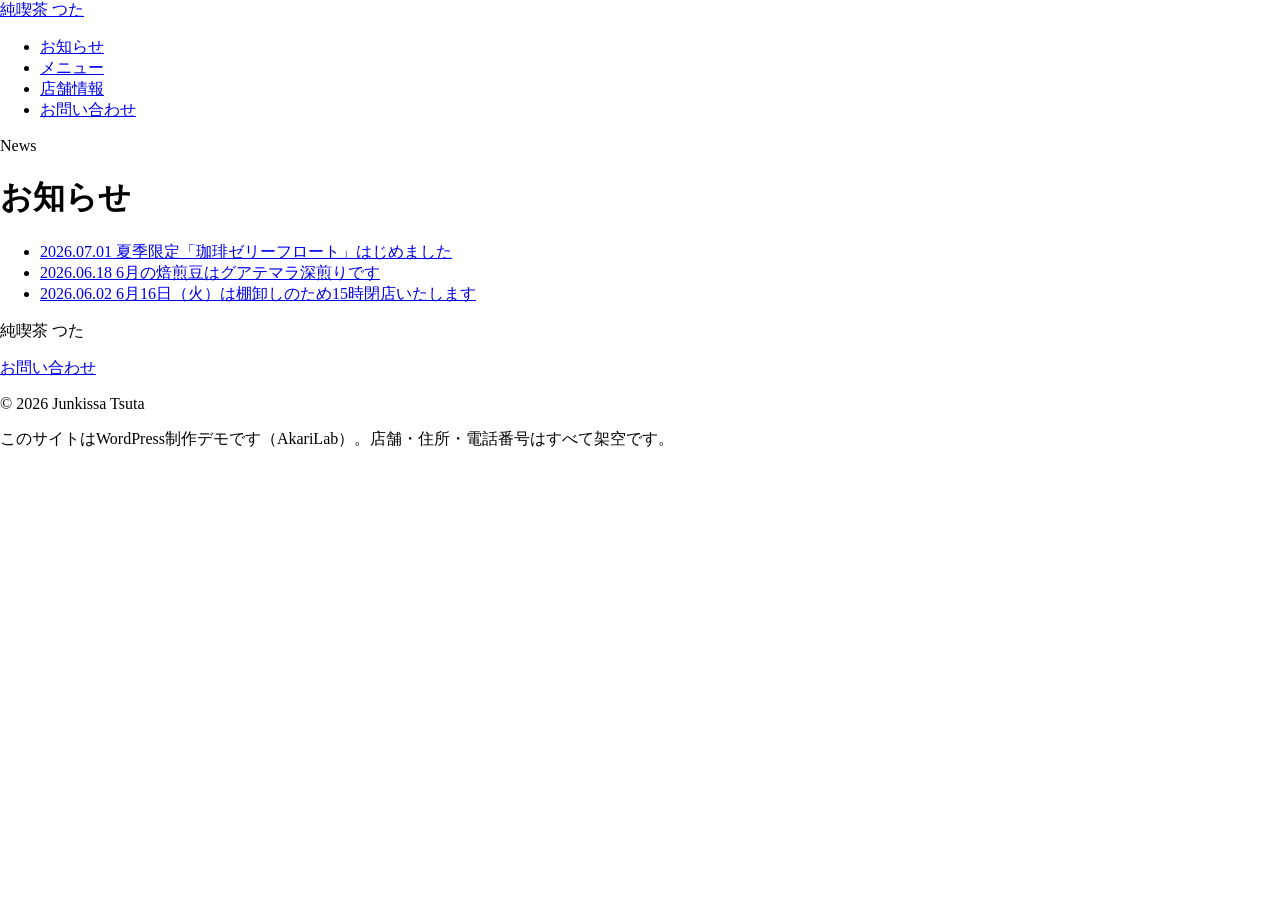
<file: news/index.html>
<!DOCTYPE html>
<html lang="ja">
<head><meta charset="UTF-8">

<meta name="viewport" content="width=device-width, initial-scale=1.0">
<title>お知らせ – 純喫茶 つた</title>
<meta name="robots" content="max-image-preview:large">
<meta name="description" content="純喫茶つたからのお知らせ一覧。季節の豆やメニュー、営業時間のご案内。">
<meta property="og:site_name" content="純喫茶 つた">
<meta property="og:type" content="website">
<meta property="og:title" content="お知らせ – 純喫茶 つた">
<meta property="og:description" content="純喫茶つたからのお知らせ一覧。季節の豆やメニュー、営業時間のご案内。">
<meta property="og:url" content="https://demo.akarilab.org/news/">
<meta property="og:image" content="https://demo.akarilab.org/wp-content/themes/tsuta/assets/img/hero.jpg">
<meta name="twitter:card" content="summary_large_image">
<link rel="canonical" href="https://demo.akarilab.org/news/">
<link rel="dns-prefetch" href="//fonts.googleapis.com">
<link rel="preconnect" href="https://fonts.googleapis.com/">
<link href="https://fonts.gstatic.com/" crossorigin rel="preconnect">
<style id="wp-img-auto-sizes-contain-inline-css">
img:is([sizes=auto i],[sizes^="auto," i]){contain-intrinsic-size:3000px 1500px}
/*# sourceURL=wp-img-auto-sizes-contain-inline-css */
</style>
<style id="wp-block-library-inline-css">
:root{--wp-block-synced-color:#7a00df;--wp-block-synced-color--rgb:122,0,223;--wp-bound-block-color:var(--wp-block-synced-color);--wp-editor-canvas-background:#ddd;--wp-admin-theme-color:#007cba;--wp-admin-theme-color--rgb:0,124,186;--wp-admin-theme-color-darker-10:#006ba1;--wp-admin-theme-color-darker-10--rgb:0,107,160.5;--wp-admin-theme-color-darker-20:#005a87;--wp-admin-theme-color-darker-20--rgb:0,90,135;--wp-admin-border-width-focus:2px}@media (min-resolution:192dpi){:root{--wp-admin-border-width-focus:1.5px}}.wp-element-button{cursor:pointer}:root .has-very-light-gray-background-color{background-color:#eee}:root .has-very-dark-gray-background-color{background-color:#313131}:root .has-very-light-gray-color{color:#eee}:root .has-very-dark-gray-color{color:#313131}:root .has-vivid-green-cyan-to-vivid-cyan-blue-gradient-background{background:linear-gradient(135deg,#00d084,#0693e3)}:root .has-purple-crush-gradient-background{background:linear-gradient(135deg,#34e2e4,#4721fb 50%,#ab1dfe)}:root .has-hazy-dawn-gradient-background{background:linear-gradient(135deg,#faaca8,#dad0ec)}:root .has-subdued-olive-gradient-background{background:linear-gradient(135deg,#fafae1,#67a671)}:root .has-atomic-cream-gradient-background{background:linear-gradient(135deg,#fdd79a,#004a59)}:root .has-nightshade-gradient-background{background:linear-gradient(135deg,#330968,#31cdcf)}:root .has-midnight-gradient-background{background:linear-gradient(135deg,#020381,#2874fc)}:root{--wp--preset--font-size--normal:16px;--wp--preset--font-size--huge:42px}.has-regular-font-size{font-size:1em}.has-larger-font-size{font-size:2.625em}.has-normal-font-size{font-size:var(--wp--preset--font-size--normal)}.has-huge-font-size{font-size:var(--wp--preset--font-size--huge)}:root .has-text-align-center{text-align:center}:root .has-text-align-left{text-align:left}:root .has-text-align-right{text-align:right}.has-fit-text{white-space:nowrap!important}#end-resizable-editor-section{display:none}.aligncenter{clear:both}.items-justified-left{justify-content:flex-start}.items-justified-center{justify-content:center}.items-justified-right{justify-content:flex-end}.items-justified-space-between{justify-content:space-between}.screen-reader-text{word-wrap:normal!important;border:0;clip-path:inset(50%);height:1px;margin:-1px;overflow:hidden;padding:0;position:absolute;width:1px}.screen-reader-text:focus{background-color:#ddd;clip-path:none;color:#444;display:block;font-size:1em;height:auto;left:5px;line-height:normal;padding:15px 23px 14px;text-decoration:none;top:5px;width:auto;z-index:100000}html :where(.has-border-color){border-style:solid}html :where([style*=border-color]){border-style:solid}html :where([style*=border-top-color]){border-top-style:solid}html :where([style*=border-right-color]){border-right-style:solid}html :where([style*=border-bottom-color]){border-bottom-style:solid}html :where([style*=border-left-color]){border-left-style:solid}html :where([style*=border-width]){border-style:solid}html :where([style*=border-top-width]){border-top-style:solid}html :where([style*=border-right-width]){border-right-style:solid}html :where([style*=border-bottom-width]){border-bottom-style:solid}html :where([style*=border-left-width]){border-left-style:solid}html :where(img[class*=wp-image-]){height:auto;max-width:100%}:where(figure){margin:0 0 1em}html :where(.is-position-sticky){--wp-admin--admin-bar--position-offset:var(--wp-admin--admin-bar--height,0px)}@media screen and (max-width:600px){html :where(.is-position-sticky){--wp-admin--admin-bar--position-offset:0px}}

/*# sourceURL=/wp-includes/css/dist/block-library/common.min.css */
</style>
<style id="classic-theme-styles-inline-css">
/*! This file is auto-generated */
.wp-block-button__link{color:#fff;background-color:#32373c;border-radius:9999px;box-shadow:none;text-decoration:none;padding:calc(.667em + 2px) calc(1.333em + 2px);font-size:1.125em}.wp-block-file__button{background:#32373c;color:#fff;text-decoration:none}
/*# sourceURL=/wp-includes/css/classic-themes.min.css */
</style>

<style id="global-styles-inline-css">
:root{--wp--preset--aspect-ratio--square: 1;--wp--preset--aspect-ratio--4-3: 4/3;--wp--preset--aspect-ratio--3-4: 3/4;--wp--preset--aspect-ratio--3-2: 3/2;--wp--preset--aspect-ratio--2-3: 2/3;--wp--preset--aspect-ratio--16-9: 16/9;--wp--preset--aspect-ratio--9-16: 9/16;--wp--preset--color--black: #000000;--wp--preset--color--cyan-bluish-gray: #abb8c3;--wp--preset--color--white: #ffffff;--wp--preset--color--pale-pink: #f78da7;--wp--preset--color--vivid-red: #cf2e2e;--wp--preset--color--luminous-vivid-orange: #ff6900;--wp--preset--color--luminous-vivid-amber: #fcb900;--wp--preset--color--light-green-cyan: #7bdcb5;--wp--preset--color--vivid-green-cyan: #00d084;--wp--preset--color--pale-cyan-blue: #8ed1fc;--wp--preset--color--vivid-cyan-blue: #0693e3;--wp--preset--color--vivid-purple: #9b51e0;--wp--preset--gradient--vivid-cyan-blue-to-vivid-purple: linear-gradient(135deg,rgb(6,147,227) 0%,rgb(155,81,224) 100%);--wp--preset--gradient--light-green-cyan-to-vivid-green-cyan: linear-gradient(135deg,rgb(122,220,180) 0%,rgb(0,208,130) 100%);--wp--preset--gradient--luminous-vivid-amber-to-luminous-vivid-orange: linear-gradient(135deg,rgb(252,185,0) 0%,rgb(255,105,0) 100%);--wp--preset--gradient--luminous-vivid-orange-to-vivid-red: linear-gradient(135deg,rgb(255,105,0) 0%,rgb(207,46,46) 100%);--wp--preset--gradient--very-light-gray-to-cyan-bluish-gray: linear-gradient(135deg,rgb(238,238,238) 0%,rgb(169,184,195) 100%);--wp--preset--gradient--cool-to-warm-spectrum: linear-gradient(135deg,rgb(74,234,220) 0%,rgb(151,120,209) 20%,rgb(207,42,186) 40%,rgb(238,44,130) 60%,rgb(251,105,98) 80%,rgb(254,248,76) 100%);--wp--preset--gradient--blush-light-purple: linear-gradient(135deg,rgb(255,206,236) 0%,rgb(152,150,240) 100%);--wp--preset--gradient--blush-bordeaux: linear-gradient(135deg,rgb(254,205,165) 0%,rgb(254,45,45) 50%,rgb(107,0,62) 100%);--wp--preset--gradient--luminous-dusk: linear-gradient(135deg,rgb(255,203,112) 0%,rgb(199,81,192) 50%,rgb(65,88,208) 100%);--wp--preset--gradient--pale-ocean: linear-gradient(135deg,rgb(255,245,203) 0%,rgb(182,227,212) 50%,rgb(51,167,181) 100%);--wp--preset--gradient--electric-grass: linear-gradient(135deg,rgb(202,248,128) 0%,rgb(113,206,126) 100%);--wp--preset--gradient--midnight: linear-gradient(135deg,rgb(2,3,129) 0%,rgb(40,116,252) 100%);--wp--preset--font-size--small: 13px;--wp--preset--font-size--medium: 20px;--wp--preset--font-size--large: 36px;--wp--preset--font-size--x-large: 42px;--wp--preset--spacing--20: 0.44rem;--wp--preset--spacing--30: 0.67rem;--wp--preset--spacing--40: 1rem;--wp--preset--spacing--50: 1.5rem;--wp--preset--spacing--60: 2.25rem;--wp--preset--spacing--70: 3.38rem;--wp--preset--spacing--80: 5.06rem;--wp--preset--shadow--natural: 6px 6px 9px rgba(0, 0, 0, 0.2);--wp--preset--shadow--deep: 12px 12px 50px rgba(0, 0, 0, 0.4);--wp--preset--shadow--sharp: 6px 6px 0px rgba(0, 0, 0, 0.2);--wp--preset--shadow--outlined: 6px 6px 0px -3px rgb(255, 255, 255), 6px 6px rgb(0, 0, 0);--wp--preset--shadow--crisp: 6px 6px 0px rgb(0, 0, 0);}:where(body) { margin: 0; }:where(.is-layout-flex){gap: 0.5em;}:where(.is-layout-grid){gap: 0.5em;}body .is-layout-flex{display: flex;}.is-layout-flex{flex-wrap: wrap;align-items: center;}.is-layout-flex > :is(*, div){margin: 0;}body .is-layout-grid{display: grid;}.is-layout-grid > :is(*, div){margin: 0;}body{padding-top: 0px;padding-right: 0px;padding-bottom: 0px;padding-left: 0px;}:root :where(.wp-element-button, .wp-block-button__link){background-color: #32373c;border-width: 0;color: #fff;font-family: inherit;font-size: inherit;font-style: inherit;font-weight: inherit;letter-spacing: inherit;line-height: inherit;padding-top: calc(0.667em + 2px);padding-right: calc(1.333em + 2px);padding-bottom: calc(0.667em + 2px);padding-left: calc(1.333em + 2px);text-decoration: none;text-transform: inherit;}.has-black-color{color: var(--wp--preset--color--black) !important;}.has-cyan-bluish-gray-color{color: var(--wp--preset--color--cyan-bluish-gray) !important;}.has-white-color{color: var(--wp--preset--color--white) !important;}.has-pale-pink-color{color: var(--wp--preset--color--pale-pink) !important;}.has-vivid-red-color{color: var(--wp--preset--color--vivid-red) !important;}.has-luminous-vivid-orange-color{color: var(--wp--preset--color--luminous-vivid-orange) !important;}.has-luminous-vivid-amber-color{color: var(--wp--preset--color--luminous-vivid-amber) !important;}.has-light-green-cyan-color{color: var(--wp--preset--color--light-green-cyan) !important;}.has-vivid-green-cyan-color{color: var(--wp--preset--color--vivid-green-cyan) !important;}.has-pale-cyan-blue-color{color: var(--wp--preset--color--pale-cyan-blue) !important;}.has-vivid-cyan-blue-color{color: var(--wp--preset--color--vivid-cyan-blue) !important;}.has-vivid-purple-color{color: var(--wp--preset--color--vivid-purple) !important;}.has-black-background-color{background-color: var(--wp--preset--color--black) !important;}.has-cyan-bluish-gray-background-color{background-color: var(--wp--preset--color--cyan-bluish-gray) !important;}.has-white-background-color{background-color: var(--wp--preset--color--white) !important;}.has-pale-pink-background-color{background-color: var(--wp--preset--color--pale-pink) !important;}.has-vivid-red-background-color{background-color: var(--wp--preset--color--vivid-red) !important;}.has-luminous-vivid-orange-background-color{background-color: var(--wp--preset--color--luminous-vivid-orange) !important;}.has-luminous-vivid-amber-background-color{background-color: var(--wp--preset--color--luminous-vivid-amber) !important;}.has-light-green-cyan-background-color{background-color: var(--wp--preset--color--light-green-cyan) !important;}.has-vivid-green-cyan-background-color{background-color: var(--wp--preset--color--vivid-green-cyan) !important;}.has-pale-cyan-blue-background-color{background-color: var(--wp--preset--color--pale-cyan-blue) !important;}.has-vivid-cyan-blue-background-color{background-color: var(--wp--preset--color--vivid-cyan-blue) !important;}.has-vivid-purple-background-color{background-color: var(--wp--preset--color--vivid-purple) !important;}.has-black-border-color{border-color: var(--wp--preset--color--black) !important;}.has-cyan-bluish-gray-border-color{border-color: var(--wp--preset--color--cyan-bluish-gray) !important;}.has-white-border-color{border-color: var(--wp--preset--color--white) !important;}.has-pale-pink-border-color{border-color: var(--wp--preset--color--pale-pink) !important;}.has-vivid-red-border-color{border-color: var(--wp--preset--color--vivid-red) !important;}.has-luminous-vivid-orange-border-color{border-color: var(--wp--preset--color--luminous-vivid-orange) !important;}.has-luminous-vivid-amber-border-color{border-color: var(--wp--preset--color--luminous-vivid-amber) !important;}.has-light-green-cyan-border-color{border-color: var(--wp--preset--color--light-green-cyan) !important;}.has-vivid-green-cyan-border-color{border-color: var(--wp--preset--color--vivid-green-cyan) !important;}.has-pale-cyan-blue-border-color{border-color: var(--wp--preset--color--pale-cyan-blue) !important;}.has-vivid-cyan-blue-border-color{border-color: var(--wp--preset--color--vivid-cyan-blue) !important;}.has-vivid-purple-border-color{border-color: var(--wp--preset--color--vivid-purple) !important;}.has-vivid-cyan-blue-to-vivid-purple-gradient-background{background: var(--wp--preset--gradient--vivid-cyan-blue-to-vivid-purple) !important;}.has-light-green-cyan-to-vivid-green-cyan-gradient-background{background: var(--wp--preset--gradient--light-green-cyan-to-vivid-green-cyan) !important;}.has-luminous-vivid-amber-to-luminous-vivid-orange-gradient-background{background: var(--wp--preset--gradient--luminous-vivid-amber-to-luminous-vivid-orange) !important;}.has-luminous-vivid-orange-to-vivid-red-gradient-background{background: var(--wp--preset--gradient--luminous-vivid-orange-to-vivid-red) !important;}.has-very-light-gray-to-cyan-bluish-gray-gradient-background{background: var(--wp--preset--gradient--very-light-gray-to-cyan-bluish-gray) !important;}.has-cool-to-warm-spectrum-gradient-background{background: var(--wp--preset--gradient--cool-to-warm-spectrum) !important;}.has-blush-light-purple-gradient-background{background: var(--wp--preset--gradient--blush-light-purple) !important;}.has-blush-bordeaux-gradient-background{background: var(--wp--preset--gradient--blush-bordeaux) !important;}.has-luminous-dusk-gradient-background{background: var(--wp--preset--gradient--luminous-dusk) !important;}.has-pale-ocean-gradient-background{background: var(--wp--preset--gradient--pale-ocean) !important;}.has-electric-grass-gradient-background{background: var(--wp--preset--gradient--electric-grass) !important;}.has-midnight-gradient-background{background: var(--wp--preset--gradient--midnight) !important;}.has-small-font-size{font-size: var(--wp--preset--font-size--small) !important;}.has-medium-font-size{font-size: var(--wp--preset--font-size--medium) !important;}.has-large-font-size{font-size: var(--wp--preset--font-size--large) !important;}.has-x-large-font-size{font-size: var(--wp--preset--font-size--x-large) !important;}
/*# sourceURL=global-styles-inline-css */
</style>

<link rel="stylesheet" id="tsuta-google-fonts-css" href="https://fonts.googleapis.com/css2?family=Yuji+Syuku&amp;family=Zen+Kaku+Gothic+New:wght@400;500;700&amp;display=swap" media="all">
<link rel="stylesheet" id="tsuta-style-css" href="https://demo.akarilab.org/wp-content/themes/tsuta/style.css?ver=1783600770" media="all">
</head>
<body class="blog wp-theme-tsuta">

<header class="site-header">
  <div class="header-inner">
    <a class="brand" href="https://demo.akarilab.org/"><span class="cherry-dot" aria-hidden="true"></span>純喫茶 つた</a>
    <nav class="global-nav" aria-label="グローバルナビゲーション">
      <ul>
        <li><a href="https://demo.akarilab.org/news/">お知らせ</a></li>
        <li><a href="https://demo.akarilab.org/menu/">メニュー</a></li>
        <li><a href="https://demo.akarilab.org/access/">店舗情報</a></li>
        <li><a href="https://demo.akarilab.org/contact/">お問い合わせ</a></li>
      </ul>
    </nav>
  </div>
</header>

<main>

<div class="page-hero">
  <span class="en">News</span>
  <h1>お知らせ</h1>
</div>

<section class="news">
  <div class="section-inner">
        <ul class="news-list">
            <li><a href="https://demo.akarilab.org/coffee-jelly-float/">
        <time class="news-date" datetime="2026-07-01">2026.07.01</time>
        <span class="news-title">夏季限定「珈琲ゼリーフロート」はじめました</span>
      </a></li>
            <li><a href="https://demo.akarilab.org/guatemala-beans/">
        <time class="news-date" datetime="2026-06-18">2026.06.18</time>
        <span class="news-title">6月の焙煎豆はグアテマラ深煎りです</span>
      </a></li>
            <li><a href="https://demo.akarilab.org/june-16-early-close/">
        <time class="news-date" datetime="2026-06-02">2026.06.02</time>
        <span class="news-title">6月16日（火）は棚卸しのため15時閉店いたします</span>
      </a></li>
          </ul>
    <div class="pagination"></div>
      </div>
</section>

</main>

<footer class="site-footer" id="contact">
  <p class="footer-brand">純喫茶 つた</p>
  <a class="footer-contact" href="https://demo.akarilab.org/contact/">お問い合わせ</a>
  <p class="copyright">© 2026 Junkissa Tsuta</p>
  <p class="demo-note">このサイトはWordPress制作デモです（AkariLab）。店舗・住所・電話番号はすべて架空です。</p>
</footer>

<script id="tsuta-main-js" src="https://demo.akarilab.org/wp-content/themes/tsuta/assets/js/main.js?ver=1783600740"></script>
</body>
</html>
</file>
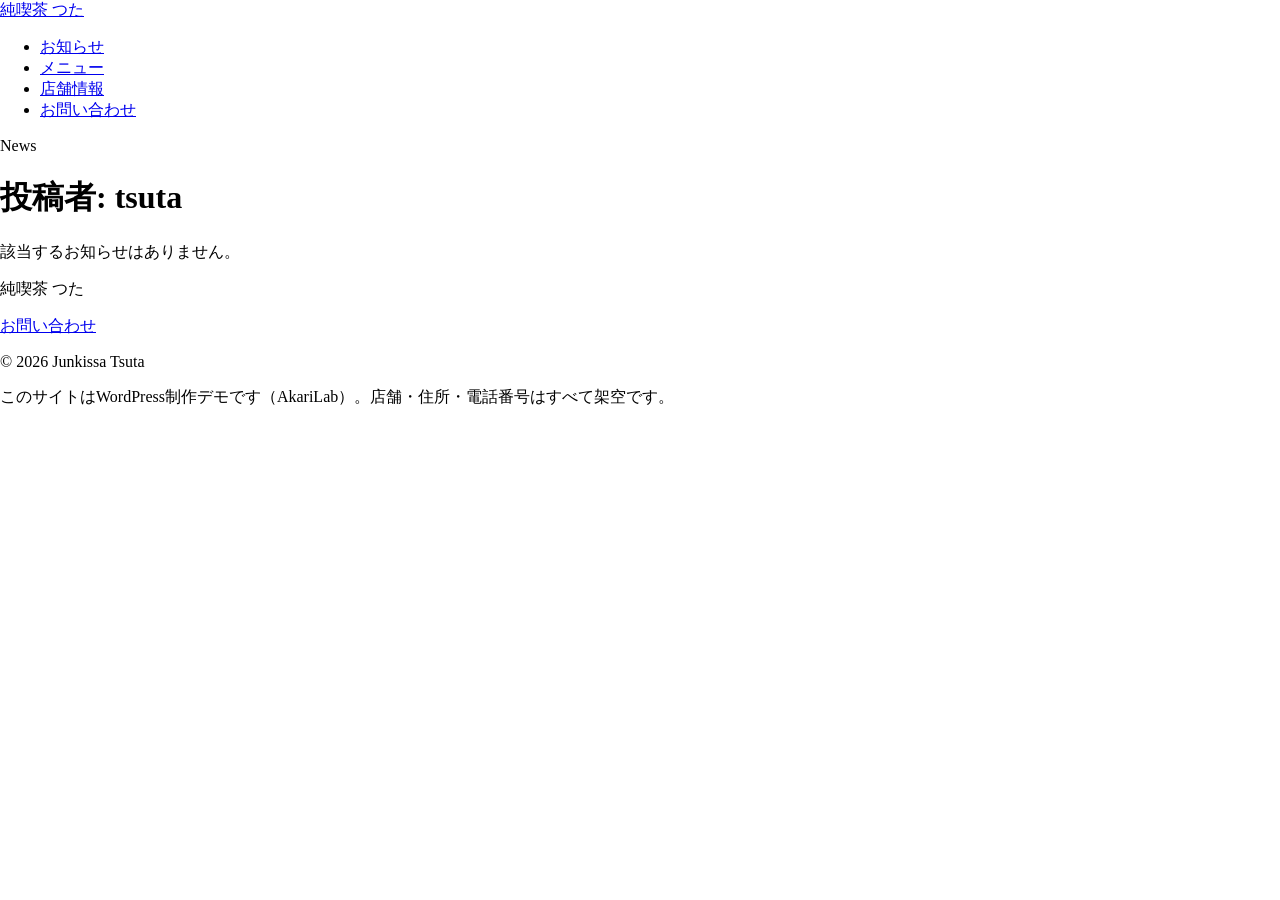
<file: author/tsuta/index.html>
<!DOCTYPE html>
<html lang="ja">
<head>
<meta charset="UTF-8">
<meta name="viewport" content="width=device-width, initial-scale=1.0">
<title>tsuta &#8211; 純喫茶 つた</title>
<meta name='robots' content='noindex, follow, max-image-preview:large' />
<meta name="description" content="純喫茶つたの投稿一覧。">
<meta property="og:site_name" content="純喫茶 つた">
<meta property="og:type" content="website">
<meta property="og:title" content="tsuta – 純喫茶 つた">
<meta property="og:description" content="純喫茶つたの投稿一覧。">
<meta property="og:url" content="https://demo.akarilab.org/author/tsuta/">
<meta property="og:image" content="https://demo.akarilab.org/wp-content/themes/tsuta/assets/img/hero.jpg">
<meta name="twitter:card" content="summary_large_image">
<link rel="canonical" href="https://demo.akarilab.org/author/tsuta/">
<link rel='dns-prefetch' href='//fonts.googleapis.com' />
<link rel='preconnect' href='https://fonts.googleapis.com' />
<link href='https://fonts.gstatic.com' crossorigin rel='preconnect' />
<style id="wp-img-auto-sizes-contain-inline-css">
img:is([sizes=auto i],[sizes^="auto," i]){contain-intrinsic-size:3000px 1500px}
/*# sourceURL=wp-img-auto-sizes-contain-inline-css */
</style>
<style id="wp-block-library-inline-css">
:root{--wp-block-synced-color:#7a00df;--wp-block-synced-color--rgb:122,0,223;--wp-bound-block-color:var(--wp-block-synced-color);--wp-editor-canvas-background:#ddd;--wp-admin-theme-color:#007cba;--wp-admin-theme-color--rgb:0,124,186;--wp-admin-theme-color-darker-10:#006ba1;--wp-admin-theme-color-darker-10--rgb:0,107,160.5;--wp-admin-theme-color-darker-20:#005a87;--wp-admin-theme-color-darker-20--rgb:0,90,135;--wp-admin-border-width-focus:2px}@media (min-resolution:192dpi){:root{--wp-admin-border-width-focus:1.5px}}.wp-element-button{cursor:pointer}:root .has-very-light-gray-background-color{background-color:#eee}:root .has-very-dark-gray-background-color{background-color:#313131}:root .has-very-light-gray-color{color:#eee}:root .has-very-dark-gray-color{color:#313131}:root .has-vivid-green-cyan-to-vivid-cyan-blue-gradient-background{background:linear-gradient(135deg,#00d084,#0693e3)}:root .has-purple-crush-gradient-background{background:linear-gradient(135deg,#34e2e4,#4721fb 50%,#ab1dfe)}:root .has-hazy-dawn-gradient-background{background:linear-gradient(135deg,#faaca8,#dad0ec)}:root .has-subdued-olive-gradient-background{background:linear-gradient(135deg,#fafae1,#67a671)}:root .has-atomic-cream-gradient-background{background:linear-gradient(135deg,#fdd79a,#004a59)}:root .has-nightshade-gradient-background{background:linear-gradient(135deg,#330968,#31cdcf)}:root .has-midnight-gradient-background{background:linear-gradient(135deg,#020381,#2874fc)}:root{--wp--preset--font-size--normal:16px;--wp--preset--font-size--huge:42px}.has-regular-font-size{font-size:1em}.has-larger-font-size{font-size:2.625em}.has-normal-font-size{font-size:var(--wp--preset--font-size--normal)}.has-huge-font-size{font-size:var(--wp--preset--font-size--huge)}:root .has-text-align-center{text-align:center}:root .has-text-align-left{text-align:left}:root .has-text-align-right{text-align:right}.has-fit-text{white-space:nowrap!important}#end-resizable-editor-section{display:none}.aligncenter{clear:both}.items-justified-left{justify-content:flex-start}.items-justified-center{justify-content:center}.items-justified-right{justify-content:flex-end}.items-justified-space-between{justify-content:space-between}.screen-reader-text{word-wrap:normal!important;border:0;clip-path:inset(50%);height:1px;margin:-1px;overflow:hidden;padding:0;position:absolute;width:1px}.screen-reader-text:focus{background-color:#ddd;clip-path:none;color:#444;display:block;font-size:1em;height:auto;left:5px;line-height:normal;padding:15px 23px 14px;text-decoration:none;top:5px;width:auto;z-index:100000}html :where(.has-border-color){border-style:solid}html :where([style*=border-color]){border-style:solid}html :where([style*=border-top-color]){border-top-style:solid}html :where([style*=border-right-color]){border-right-style:solid}html :where([style*=border-bottom-color]){border-bottom-style:solid}html :where([style*=border-left-color]){border-left-style:solid}html :where([style*=border-width]){border-style:solid}html :where([style*=border-top-width]){border-top-style:solid}html :where([style*=border-right-width]){border-right-style:solid}html :where([style*=border-bottom-width]){border-bottom-style:solid}html :where([style*=border-left-width]){border-left-style:solid}html :where(img[class*=wp-image-]){height:auto;max-width:100%}:where(figure){margin:0 0 1em}html :where(.is-position-sticky){--wp-admin--admin-bar--position-offset:var(--wp-admin--admin-bar--height,0px)}@media screen and (max-width:600px){html :where(.is-position-sticky){--wp-admin--admin-bar--position-offset:0px}}

/*# sourceURL=/wp-includes/css/dist/block-library/common.min.css */
</style>
<style id="classic-theme-styles-inline-css">
/*! This file is auto-generated */
.wp-block-button__link{color:#fff;background-color:#32373c;border-radius:9999px;box-shadow:none;text-decoration:none;padding:calc(.667em + 2px) calc(1.333em + 2px);font-size:1.125em}.wp-block-file__button{background:#32373c;color:#fff;text-decoration:none}
/*# sourceURL=/wp-includes/css/classic-themes.min.css */
</style>

<style id="global-styles-inline-css">
:root{--wp--preset--aspect-ratio--square: 1;--wp--preset--aspect-ratio--4-3: 4/3;--wp--preset--aspect-ratio--3-4: 3/4;--wp--preset--aspect-ratio--3-2: 3/2;--wp--preset--aspect-ratio--2-3: 2/3;--wp--preset--aspect-ratio--16-9: 16/9;--wp--preset--aspect-ratio--9-16: 9/16;--wp--preset--color--black: #000000;--wp--preset--color--cyan-bluish-gray: #abb8c3;--wp--preset--color--white: #ffffff;--wp--preset--color--pale-pink: #f78da7;--wp--preset--color--vivid-red: #cf2e2e;--wp--preset--color--luminous-vivid-orange: #ff6900;--wp--preset--color--luminous-vivid-amber: #fcb900;--wp--preset--color--light-green-cyan: #7bdcb5;--wp--preset--color--vivid-green-cyan: #00d084;--wp--preset--color--pale-cyan-blue: #8ed1fc;--wp--preset--color--vivid-cyan-blue: #0693e3;--wp--preset--color--vivid-purple: #9b51e0;--wp--preset--gradient--vivid-cyan-blue-to-vivid-purple: linear-gradient(135deg,rgb(6,147,227) 0%,rgb(155,81,224) 100%);--wp--preset--gradient--light-green-cyan-to-vivid-green-cyan: linear-gradient(135deg,rgb(122,220,180) 0%,rgb(0,208,130) 100%);--wp--preset--gradient--luminous-vivid-amber-to-luminous-vivid-orange: linear-gradient(135deg,rgb(252,185,0) 0%,rgb(255,105,0) 100%);--wp--preset--gradient--luminous-vivid-orange-to-vivid-red: linear-gradient(135deg,rgb(255,105,0) 0%,rgb(207,46,46) 100%);--wp--preset--gradient--very-light-gray-to-cyan-bluish-gray: linear-gradient(135deg,rgb(238,238,238) 0%,rgb(169,184,195) 100%);--wp--preset--gradient--cool-to-warm-spectrum: linear-gradient(135deg,rgb(74,234,220) 0%,rgb(151,120,209) 20%,rgb(207,42,186) 40%,rgb(238,44,130) 60%,rgb(251,105,98) 80%,rgb(254,248,76) 100%);--wp--preset--gradient--blush-light-purple: linear-gradient(135deg,rgb(255,206,236) 0%,rgb(152,150,240) 100%);--wp--preset--gradient--blush-bordeaux: linear-gradient(135deg,rgb(254,205,165) 0%,rgb(254,45,45) 50%,rgb(107,0,62) 100%);--wp--preset--gradient--luminous-dusk: linear-gradient(135deg,rgb(255,203,112) 0%,rgb(199,81,192) 50%,rgb(65,88,208) 100%);--wp--preset--gradient--pale-ocean: linear-gradient(135deg,rgb(255,245,203) 0%,rgb(182,227,212) 50%,rgb(51,167,181) 100%);--wp--preset--gradient--electric-grass: linear-gradient(135deg,rgb(202,248,128) 0%,rgb(113,206,126) 100%);--wp--preset--gradient--midnight: linear-gradient(135deg,rgb(2,3,129) 0%,rgb(40,116,252) 100%);--wp--preset--font-size--small: 13px;--wp--preset--font-size--medium: 20px;--wp--preset--font-size--large: 36px;--wp--preset--font-size--x-large: 42px;--wp--preset--spacing--20: 0.44rem;--wp--preset--spacing--30: 0.67rem;--wp--preset--spacing--40: 1rem;--wp--preset--spacing--50: 1.5rem;--wp--preset--spacing--60: 2.25rem;--wp--preset--spacing--70: 3.38rem;--wp--preset--spacing--80: 5.06rem;--wp--preset--shadow--natural: 6px 6px 9px rgba(0, 0, 0, 0.2);--wp--preset--shadow--deep: 12px 12px 50px rgba(0, 0, 0, 0.4);--wp--preset--shadow--sharp: 6px 6px 0px rgba(0, 0, 0, 0.2);--wp--preset--shadow--outlined: 6px 6px 0px -3px rgb(255, 255, 255), 6px 6px rgb(0, 0, 0);--wp--preset--shadow--crisp: 6px 6px 0px rgb(0, 0, 0);}:where(body) { margin: 0; }:where(.is-layout-flex){gap: 0.5em;}:where(.is-layout-grid){gap: 0.5em;}body .is-layout-flex{display: flex;}.is-layout-flex{flex-wrap: wrap;align-items: center;}.is-layout-flex > :is(*, div){margin: 0;}body .is-layout-grid{display: grid;}.is-layout-grid > :is(*, div){margin: 0;}body{padding-top: 0px;padding-right: 0px;padding-bottom: 0px;padding-left: 0px;}:root :where(.wp-element-button, .wp-block-button__link){background-color: #32373c;border-width: 0;color: #fff;font-family: inherit;font-size: inherit;font-style: inherit;font-weight: inherit;letter-spacing: inherit;line-height: inherit;padding-top: calc(0.667em + 2px);padding-right: calc(1.333em + 2px);padding-bottom: calc(0.667em + 2px);padding-left: calc(1.333em + 2px);text-decoration: none;text-transform: inherit;}.has-black-color{color: var(--wp--preset--color--black) !important;}.has-cyan-bluish-gray-color{color: var(--wp--preset--color--cyan-bluish-gray) !important;}.has-white-color{color: var(--wp--preset--color--white) !important;}.has-pale-pink-color{color: var(--wp--preset--color--pale-pink) !important;}.has-vivid-red-color{color: var(--wp--preset--color--vivid-red) !important;}.has-luminous-vivid-orange-color{color: var(--wp--preset--color--luminous-vivid-orange) !important;}.has-luminous-vivid-amber-color{color: var(--wp--preset--color--luminous-vivid-amber) !important;}.has-light-green-cyan-color{color: var(--wp--preset--color--light-green-cyan) !important;}.has-vivid-green-cyan-color{color: var(--wp--preset--color--vivid-green-cyan) !important;}.has-pale-cyan-blue-color{color: var(--wp--preset--color--pale-cyan-blue) !important;}.has-vivid-cyan-blue-color{color: var(--wp--preset--color--vivid-cyan-blue) !important;}.has-vivid-purple-color{color: var(--wp--preset--color--vivid-purple) !important;}.has-black-background-color{background-color: var(--wp--preset--color--black) !important;}.has-cyan-bluish-gray-background-color{background-color: var(--wp--preset--color--cyan-bluish-gray) !important;}.has-white-background-color{background-color: var(--wp--preset--color--white) !important;}.has-pale-pink-background-color{background-color: var(--wp--preset--color--pale-pink) !important;}.has-vivid-red-background-color{background-color: var(--wp--preset--color--vivid-red) !important;}.has-luminous-vivid-orange-background-color{background-color: var(--wp--preset--color--luminous-vivid-orange) !important;}.has-luminous-vivid-amber-background-color{background-color: var(--wp--preset--color--luminous-vivid-amber) !important;}.has-light-green-cyan-background-color{background-color: var(--wp--preset--color--light-green-cyan) !important;}.has-vivid-green-cyan-background-color{background-color: var(--wp--preset--color--vivid-green-cyan) !important;}.has-pale-cyan-blue-background-color{background-color: var(--wp--preset--color--pale-cyan-blue) !important;}.has-vivid-cyan-blue-background-color{background-color: var(--wp--preset--color--vivid-cyan-blue) !important;}.has-vivid-purple-background-color{background-color: var(--wp--preset--color--vivid-purple) !important;}.has-black-border-color{border-color: var(--wp--preset--color--black) !important;}.has-cyan-bluish-gray-border-color{border-color: var(--wp--preset--color--cyan-bluish-gray) !important;}.has-white-border-color{border-color: var(--wp--preset--color--white) !important;}.has-pale-pink-border-color{border-color: var(--wp--preset--color--pale-pink) !important;}.has-vivid-red-border-color{border-color: var(--wp--preset--color--vivid-red) !important;}.has-luminous-vivid-orange-border-color{border-color: var(--wp--preset--color--luminous-vivid-orange) !important;}.has-luminous-vivid-amber-border-color{border-color: var(--wp--preset--color--luminous-vivid-amber) !important;}.has-light-green-cyan-border-color{border-color: var(--wp--preset--color--light-green-cyan) !important;}.has-vivid-green-cyan-border-color{border-color: var(--wp--preset--color--vivid-green-cyan) !important;}.has-pale-cyan-blue-border-color{border-color: var(--wp--preset--color--pale-cyan-blue) !important;}.has-vivid-cyan-blue-border-color{border-color: var(--wp--preset--color--vivid-cyan-blue) !important;}.has-vivid-purple-border-color{border-color: var(--wp--preset--color--vivid-purple) !important;}.has-vivid-cyan-blue-to-vivid-purple-gradient-background{background: var(--wp--preset--gradient--vivid-cyan-blue-to-vivid-purple) !important;}.has-light-green-cyan-to-vivid-green-cyan-gradient-background{background: var(--wp--preset--gradient--light-green-cyan-to-vivid-green-cyan) !important;}.has-luminous-vivid-amber-to-luminous-vivid-orange-gradient-background{background: var(--wp--preset--gradient--luminous-vivid-amber-to-luminous-vivid-orange) !important;}.has-luminous-vivid-orange-to-vivid-red-gradient-background{background: var(--wp--preset--gradient--luminous-vivid-orange-to-vivid-red) !important;}.has-very-light-gray-to-cyan-bluish-gray-gradient-background{background: var(--wp--preset--gradient--very-light-gray-to-cyan-bluish-gray) !important;}.has-cool-to-warm-spectrum-gradient-background{background: var(--wp--preset--gradient--cool-to-warm-spectrum) !important;}.has-blush-light-purple-gradient-background{background: var(--wp--preset--gradient--blush-light-purple) !important;}.has-blush-bordeaux-gradient-background{background: var(--wp--preset--gradient--blush-bordeaux) !important;}.has-luminous-dusk-gradient-background{background: var(--wp--preset--gradient--luminous-dusk) !important;}.has-pale-ocean-gradient-background{background: var(--wp--preset--gradient--pale-ocean) !important;}.has-electric-grass-gradient-background{background: var(--wp--preset--gradient--electric-grass) !important;}.has-midnight-gradient-background{background: var(--wp--preset--gradient--midnight) !important;}.has-small-font-size{font-size: var(--wp--preset--font-size--small) !important;}.has-medium-font-size{font-size: var(--wp--preset--font-size--medium) !important;}.has-large-font-size{font-size: var(--wp--preset--font-size--large) !important;}.has-x-large-font-size{font-size: var(--wp--preset--font-size--x-large) !important;}
/*# sourceURL=global-styles-inline-css */
</style>

<link rel='stylesheet' id='tsuta-google-fonts-css' href='https://fonts.googleapis.com/css2?family=Yuji+Syuku&#038;family=Zen+Kaku+Gothic+New:wght@400;500;700&#038;display=swap' media='all' />
<link rel='stylesheet' id='tsuta-style-css' href='https://demo.akarilab.org/wp-content/themes/tsuta/style.css?ver=1783600770' media='all' />

</head>
<body class="archive author author-tsuta author-1 wp-theme-tsuta">

<header class="site-header">
  <div class="header-inner">
    <a class="brand" href="https://demo.akarilab.org/"><span class="cherry-dot" aria-hidden="true"></span>純喫茶 つた</a>
    <nav class="global-nav" aria-label="グローバルナビゲーション">
      <ul>
        <li><a href="https://demo.akarilab.org/news/">お知らせ</a></li>
        <li><a href="https://demo.akarilab.org/menu/">メニュー</a></li>
        <li><a href="https://demo.akarilab.org/access/">店舗情報</a></li>
        <li><a href="https://demo.akarilab.org/contact/">お問い合わせ</a></li>
      </ul>
    </nav>
  </div>
</header>

<main>

<div class="page-hero">
  <span class="en">News</span>
    <h1>投稿者: <span>tsuta</span></h1>
</div>

<section class="news">
  <div class="section-inner">
        <p class="empty-note">該当するお知らせはありません。</p>
      </div>
</section>

</main>

<footer class="site-footer" id="contact">
  <p class="footer-brand">純喫茶 つた</p>
  <a class="footer-contact" href="https://demo.akarilab.org/contact/">お問い合わせ</a>
  <p class="copyright">© 2026 Junkissa Tsuta</p>
  <p class="demo-note">このサイトはWordPress制作デモです（AkariLab）。店舗・住所・電話番号はすべて架空です。</p>
</footer>

<script id="tsuta-main-js" src="https://demo.akarilab.org/wp-content/themes/tsuta/assets/js/main.js?ver=1783600740"></script>
</body>
</html>
</file>
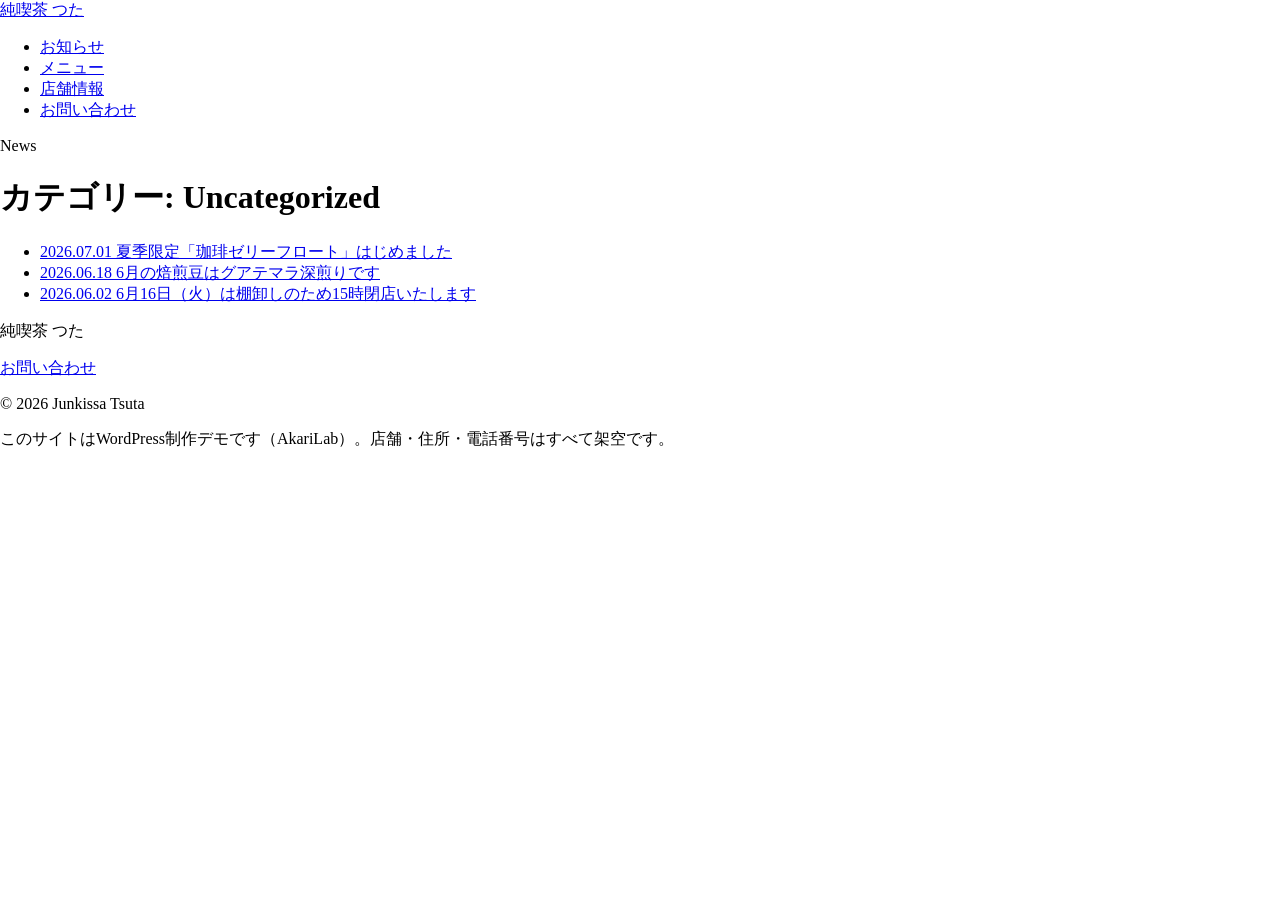
<file: category/uncategorized/index.html>
<!DOCTYPE html>
<html lang="ja">
<head><meta charset="UTF-8">

<meta name="viewport" content="width=device-width, initial-scale=1.0">
<title>Uncategorized – 純喫茶 つた</title>
<meta name="robots" content="noindex, follow, max-image-preview:large">
<meta name="description" content="純喫茶つたの投稿一覧。">
<meta property="og:site_name" content="純喫茶 つた">
<meta property="og:type" content="website">
<meta property="og:title" content="Uncategorized – 純喫茶 つた">
<meta property="og:description" content="純喫茶つたの投稿一覧。">
<meta property="og:url" content="https://demo.akarilab.org/category/uncategorized/">
<meta property="og:image" content="https://demo.akarilab.org/wp-content/themes/tsuta/assets/img/hero.jpg">
<meta name="twitter:card" content="summary_large_image">
<link rel="canonical" href="https://demo.akarilab.org/category/uncategorized/">
<link rel="dns-prefetch" href="//fonts.googleapis.com">
<link rel="preconnect" href="https://fonts.googleapis.com/">
<link href="https://fonts.gstatic.com/" crossorigin rel="preconnect">
<style id="wp-img-auto-sizes-contain-inline-css">
img:is([sizes=auto i],[sizes^="auto," i]){contain-intrinsic-size:3000px 1500px}
/*# sourceURL=wp-img-auto-sizes-contain-inline-css */
</style>
<style id="wp-block-library-inline-css">
:root{--wp-block-synced-color:#7a00df;--wp-block-synced-color--rgb:122,0,223;--wp-bound-block-color:var(--wp-block-synced-color);--wp-editor-canvas-background:#ddd;--wp-admin-theme-color:#007cba;--wp-admin-theme-color--rgb:0,124,186;--wp-admin-theme-color-darker-10:#006ba1;--wp-admin-theme-color-darker-10--rgb:0,107,160.5;--wp-admin-theme-color-darker-20:#005a87;--wp-admin-theme-color-darker-20--rgb:0,90,135;--wp-admin-border-width-focus:2px}@media (min-resolution:192dpi){:root{--wp-admin-border-width-focus:1.5px}}.wp-element-button{cursor:pointer}:root .has-very-light-gray-background-color{background-color:#eee}:root .has-very-dark-gray-background-color{background-color:#313131}:root .has-very-light-gray-color{color:#eee}:root .has-very-dark-gray-color{color:#313131}:root .has-vivid-green-cyan-to-vivid-cyan-blue-gradient-background{background:linear-gradient(135deg,#00d084,#0693e3)}:root .has-purple-crush-gradient-background{background:linear-gradient(135deg,#34e2e4,#4721fb 50%,#ab1dfe)}:root .has-hazy-dawn-gradient-background{background:linear-gradient(135deg,#faaca8,#dad0ec)}:root .has-subdued-olive-gradient-background{background:linear-gradient(135deg,#fafae1,#67a671)}:root .has-atomic-cream-gradient-background{background:linear-gradient(135deg,#fdd79a,#004a59)}:root .has-nightshade-gradient-background{background:linear-gradient(135deg,#330968,#31cdcf)}:root .has-midnight-gradient-background{background:linear-gradient(135deg,#020381,#2874fc)}:root{--wp--preset--font-size--normal:16px;--wp--preset--font-size--huge:42px}.has-regular-font-size{font-size:1em}.has-larger-font-size{font-size:2.625em}.has-normal-font-size{font-size:var(--wp--preset--font-size--normal)}.has-huge-font-size{font-size:var(--wp--preset--font-size--huge)}:root .has-text-align-center{text-align:center}:root .has-text-align-left{text-align:left}:root .has-text-align-right{text-align:right}.has-fit-text{white-space:nowrap!important}#end-resizable-editor-section{display:none}.aligncenter{clear:both}.items-justified-left{justify-content:flex-start}.items-justified-center{justify-content:center}.items-justified-right{justify-content:flex-end}.items-justified-space-between{justify-content:space-between}.screen-reader-text{word-wrap:normal!important;border:0;clip-path:inset(50%);height:1px;margin:-1px;overflow:hidden;padding:0;position:absolute;width:1px}.screen-reader-text:focus{background-color:#ddd;clip-path:none;color:#444;display:block;font-size:1em;height:auto;left:5px;line-height:normal;padding:15px 23px 14px;text-decoration:none;top:5px;width:auto;z-index:100000}html :where(.has-border-color){border-style:solid}html :where([style*=border-color]){border-style:solid}html :where([style*=border-top-color]){border-top-style:solid}html :where([style*=border-right-color]){border-right-style:solid}html :where([style*=border-bottom-color]){border-bottom-style:solid}html :where([style*=border-left-color]){border-left-style:solid}html :where([style*=border-width]){border-style:solid}html :where([style*=border-top-width]){border-top-style:solid}html :where([style*=border-right-width]){border-right-style:solid}html :where([style*=border-bottom-width]){border-bottom-style:solid}html :where([style*=border-left-width]){border-left-style:solid}html :where(img[class*=wp-image-]){height:auto;max-width:100%}:where(figure){margin:0 0 1em}html :where(.is-position-sticky){--wp-admin--admin-bar--position-offset:var(--wp-admin--admin-bar--height,0px)}@media screen and (max-width:600px){html :where(.is-position-sticky){--wp-admin--admin-bar--position-offset:0px}}

/*# sourceURL=/wp-includes/css/dist/block-library/common.min.css */
</style>
<style id="classic-theme-styles-inline-css">
/*! This file is auto-generated */
.wp-block-button__link{color:#fff;background-color:#32373c;border-radius:9999px;box-shadow:none;text-decoration:none;padding:calc(.667em + 2px) calc(1.333em + 2px);font-size:1.125em}.wp-block-file__button{background:#32373c;color:#fff;text-decoration:none}
/*# sourceURL=/wp-includes/css/classic-themes.min.css */
</style>

<style id="global-styles-inline-css">
:root{--wp--preset--aspect-ratio--square: 1;--wp--preset--aspect-ratio--4-3: 4/3;--wp--preset--aspect-ratio--3-4: 3/4;--wp--preset--aspect-ratio--3-2: 3/2;--wp--preset--aspect-ratio--2-3: 2/3;--wp--preset--aspect-ratio--16-9: 16/9;--wp--preset--aspect-ratio--9-16: 9/16;--wp--preset--color--black: #000000;--wp--preset--color--cyan-bluish-gray: #abb8c3;--wp--preset--color--white: #ffffff;--wp--preset--color--pale-pink: #f78da7;--wp--preset--color--vivid-red: #cf2e2e;--wp--preset--color--luminous-vivid-orange: #ff6900;--wp--preset--color--luminous-vivid-amber: #fcb900;--wp--preset--color--light-green-cyan: #7bdcb5;--wp--preset--color--vivid-green-cyan: #00d084;--wp--preset--color--pale-cyan-blue: #8ed1fc;--wp--preset--color--vivid-cyan-blue: #0693e3;--wp--preset--color--vivid-purple: #9b51e0;--wp--preset--gradient--vivid-cyan-blue-to-vivid-purple: linear-gradient(135deg,rgb(6,147,227) 0%,rgb(155,81,224) 100%);--wp--preset--gradient--light-green-cyan-to-vivid-green-cyan: linear-gradient(135deg,rgb(122,220,180) 0%,rgb(0,208,130) 100%);--wp--preset--gradient--luminous-vivid-amber-to-luminous-vivid-orange: linear-gradient(135deg,rgb(252,185,0) 0%,rgb(255,105,0) 100%);--wp--preset--gradient--luminous-vivid-orange-to-vivid-red: linear-gradient(135deg,rgb(255,105,0) 0%,rgb(207,46,46) 100%);--wp--preset--gradient--very-light-gray-to-cyan-bluish-gray: linear-gradient(135deg,rgb(238,238,238) 0%,rgb(169,184,195) 100%);--wp--preset--gradient--cool-to-warm-spectrum: linear-gradient(135deg,rgb(74,234,220) 0%,rgb(151,120,209) 20%,rgb(207,42,186) 40%,rgb(238,44,130) 60%,rgb(251,105,98) 80%,rgb(254,248,76) 100%);--wp--preset--gradient--blush-light-purple: linear-gradient(135deg,rgb(255,206,236) 0%,rgb(152,150,240) 100%);--wp--preset--gradient--blush-bordeaux: linear-gradient(135deg,rgb(254,205,165) 0%,rgb(254,45,45) 50%,rgb(107,0,62) 100%);--wp--preset--gradient--luminous-dusk: linear-gradient(135deg,rgb(255,203,112) 0%,rgb(199,81,192) 50%,rgb(65,88,208) 100%);--wp--preset--gradient--pale-ocean: linear-gradient(135deg,rgb(255,245,203) 0%,rgb(182,227,212) 50%,rgb(51,167,181) 100%);--wp--preset--gradient--electric-grass: linear-gradient(135deg,rgb(202,248,128) 0%,rgb(113,206,126) 100%);--wp--preset--gradient--midnight: linear-gradient(135deg,rgb(2,3,129) 0%,rgb(40,116,252) 100%);--wp--preset--font-size--small: 13px;--wp--preset--font-size--medium: 20px;--wp--preset--font-size--large: 36px;--wp--preset--font-size--x-large: 42px;--wp--preset--spacing--20: 0.44rem;--wp--preset--spacing--30: 0.67rem;--wp--preset--spacing--40: 1rem;--wp--preset--spacing--50: 1.5rem;--wp--preset--spacing--60: 2.25rem;--wp--preset--spacing--70: 3.38rem;--wp--preset--spacing--80: 5.06rem;--wp--preset--shadow--natural: 6px 6px 9px rgba(0, 0, 0, 0.2);--wp--preset--shadow--deep: 12px 12px 50px rgba(0, 0, 0, 0.4);--wp--preset--shadow--sharp: 6px 6px 0px rgba(0, 0, 0, 0.2);--wp--preset--shadow--outlined: 6px 6px 0px -3px rgb(255, 255, 255), 6px 6px rgb(0, 0, 0);--wp--preset--shadow--crisp: 6px 6px 0px rgb(0, 0, 0);}:where(body) { margin: 0; }:where(.is-layout-flex){gap: 0.5em;}:where(.is-layout-grid){gap: 0.5em;}body .is-layout-flex{display: flex;}.is-layout-flex{flex-wrap: wrap;align-items: center;}.is-layout-flex > :is(*, div){margin: 0;}body .is-layout-grid{display: grid;}.is-layout-grid > :is(*, div){margin: 0;}body{padding-top: 0px;padding-right: 0px;padding-bottom: 0px;padding-left: 0px;}:root :where(.wp-element-button, .wp-block-button__link){background-color: #32373c;border-width: 0;color: #fff;font-family: inherit;font-size: inherit;font-style: inherit;font-weight: inherit;letter-spacing: inherit;line-height: inherit;padding-top: calc(0.667em + 2px);padding-right: calc(1.333em + 2px);padding-bottom: calc(0.667em + 2px);padding-left: calc(1.333em + 2px);text-decoration: none;text-transform: inherit;}.has-black-color{color: var(--wp--preset--color--black) !important;}.has-cyan-bluish-gray-color{color: var(--wp--preset--color--cyan-bluish-gray) !important;}.has-white-color{color: var(--wp--preset--color--white) !important;}.has-pale-pink-color{color: var(--wp--preset--color--pale-pink) !important;}.has-vivid-red-color{color: var(--wp--preset--color--vivid-red) !important;}.has-luminous-vivid-orange-color{color: var(--wp--preset--color--luminous-vivid-orange) !important;}.has-luminous-vivid-amber-color{color: var(--wp--preset--color--luminous-vivid-amber) !important;}.has-light-green-cyan-color{color: var(--wp--preset--color--light-green-cyan) !important;}.has-vivid-green-cyan-color{color: var(--wp--preset--color--vivid-green-cyan) !important;}.has-pale-cyan-blue-color{color: var(--wp--preset--color--pale-cyan-blue) !important;}.has-vivid-cyan-blue-color{color: var(--wp--preset--color--vivid-cyan-blue) !important;}.has-vivid-purple-color{color: var(--wp--preset--color--vivid-purple) !important;}.has-black-background-color{background-color: var(--wp--preset--color--black) !important;}.has-cyan-bluish-gray-background-color{background-color: var(--wp--preset--color--cyan-bluish-gray) !important;}.has-white-background-color{background-color: var(--wp--preset--color--white) !important;}.has-pale-pink-background-color{background-color: var(--wp--preset--color--pale-pink) !important;}.has-vivid-red-background-color{background-color: var(--wp--preset--color--vivid-red) !important;}.has-luminous-vivid-orange-background-color{background-color: var(--wp--preset--color--luminous-vivid-orange) !important;}.has-luminous-vivid-amber-background-color{background-color: var(--wp--preset--color--luminous-vivid-amber) !important;}.has-light-green-cyan-background-color{background-color: var(--wp--preset--color--light-green-cyan) !important;}.has-vivid-green-cyan-background-color{background-color: var(--wp--preset--color--vivid-green-cyan) !important;}.has-pale-cyan-blue-background-color{background-color: var(--wp--preset--color--pale-cyan-blue) !important;}.has-vivid-cyan-blue-background-color{background-color: var(--wp--preset--color--vivid-cyan-blue) !important;}.has-vivid-purple-background-color{background-color: var(--wp--preset--color--vivid-purple) !important;}.has-black-border-color{border-color: var(--wp--preset--color--black) !important;}.has-cyan-bluish-gray-border-color{border-color: var(--wp--preset--color--cyan-bluish-gray) !important;}.has-white-border-color{border-color: var(--wp--preset--color--white) !important;}.has-pale-pink-border-color{border-color: var(--wp--preset--color--pale-pink) !important;}.has-vivid-red-border-color{border-color: var(--wp--preset--color--vivid-red) !important;}.has-luminous-vivid-orange-border-color{border-color: var(--wp--preset--color--luminous-vivid-orange) !important;}.has-luminous-vivid-amber-border-color{border-color: var(--wp--preset--color--luminous-vivid-amber) !important;}.has-light-green-cyan-border-color{border-color: var(--wp--preset--color--light-green-cyan) !important;}.has-vivid-green-cyan-border-color{border-color: var(--wp--preset--color--vivid-green-cyan) !important;}.has-pale-cyan-blue-border-color{border-color: var(--wp--preset--color--pale-cyan-blue) !important;}.has-vivid-cyan-blue-border-color{border-color: var(--wp--preset--color--vivid-cyan-blue) !important;}.has-vivid-purple-border-color{border-color: var(--wp--preset--color--vivid-purple) !important;}.has-vivid-cyan-blue-to-vivid-purple-gradient-background{background: var(--wp--preset--gradient--vivid-cyan-blue-to-vivid-purple) !important;}.has-light-green-cyan-to-vivid-green-cyan-gradient-background{background: var(--wp--preset--gradient--light-green-cyan-to-vivid-green-cyan) !important;}.has-luminous-vivid-amber-to-luminous-vivid-orange-gradient-background{background: var(--wp--preset--gradient--luminous-vivid-amber-to-luminous-vivid-orange) !important;}.has-luminous-vivid-orange-to-vivid-red-gradient-background{background: var(--wp--preset--gradient--luminous-vivid-orange-to-vivid-red) !important;}.has-very-light-gray-to-cyan-bluish-gray-gradient-background{background: var(--wp--preset--gradient--very-light-gray-to-cyan-bluish-gray) !important;}.has-cool-to-warm-spectrum-gradient-background{background: var(--wp--preset--gradient--cool-to-warm-spectrum) !important;}.has-blush-light-purple-gradient-background{background: var(--wp--preset--gradient--blush-light-purple) !important;}.has-blush-bordeaux-gradient-background{background: var(--wp--preset--gradient--blush-bordeaux) !important;}.has-luminous-dusk-gradient-background{background: var(--wp--preset--gradient--luminous-dusk) !important;}.has-pale-ocean-gradient-background{background: var(--wp--preset--gradient--pale-ocean) !important;}.has-electric-grass-gradient-background{background: var(--wp--preset--gradient--electric-grass) !important;}.has-midnight-gradient-background{background: var(--wp--preset--gradient--midnight) !important;}.has-small-font-size{font-size: var(--wp--preset--font-size--small) !important;}.has-medium-font-size{font-size: var(--wp--preset--font-size--medium) !important;}.has-large-font-size{font-size: var(--wp--preset--font-size--large) !important;}.has-x-large-font-size{font-size: var(--wp--preset--font-size--x-large) !important;}
/*# sourceURL=global-styles-inline-css */
</style>

<link rel="stylesheet" id="tsuta-google-fonts-css" href="https://fonts.googleapis.com/css2?family=Yuji+Syuku&amp;family=Zen+Kaku+Gothic+New:wght@400;500;700&amp;display=swap" media="all">
<link rel="stylesheet" id="tsuta-style-css" href="https://demo.akarilab.org/wp-content/themes/tsuta/style.css?ver=1783600770" media="all">
</head>
<body class="archive category category-uncategorized category-1 wp-theme-tsuta">

<header class="site-header">
  <div class="header-inner">
    <a class="brand" href="https://demo.akarilab.org/"><span class="cherry-dot" aria-hidden="true"></span>純喫茶 つた</a>
    <nav class="global-nav" aria-label="グローバルナビゲーション">
      <ul>
        <li><a href="https://demo.akarilab.org/news/">お知らせ</a></li>
        <li><a href="https://demo.akarilab.org/menu/">メニュー</a></li>
        <li><a href="https://demo.akarilab.org/access/">店舗情報</a></li>
        <li><a href="https://demo.akarilab.org/contact/">お問い合わせ</a></li>
      </ul>
    </nav>
  </div>
</header>

<main>

<div class="page-hero">
  <span class="en">News</span>
    <h1>カテゴリー: <span>Uncategorized</span></h1>
</div>

<section class="news">
  <div class="section-inner">
        <ul class="news-list">
            <li><a href="https://demo.akarilab.org/coffee-jelly-float/">
        <time class="news-date" datetime="2026-07-01">2026.07.01</time>
        <span class="news-title">夏季限定「珈琲ゼリーフロート」はじめました</span>
      </a></li>
            <li><a href="https://demo.akarilab.org/guatemala-beans/">
        <time class="news-date" datetime="2026-06-18">2026.06.18</time>
        <span class="news-title">6月の焙煎豆はグアテマラ深煎りです</span>
      </a></li>
            <li><a href="https://demo.akarilab.org/june-16-early-close/">
        <time class="news-date" datetime="2026-06-02">2026.06.02</time>
        <span class="news-title">6月16日（火）は棚卸しのため15時閉店いたします</span>
      </a></li>
          </ul>
    <div class="pagination"></div>
      </div>
</section>

</main>

<footer class="site-footer" id="contact">
  <p class="footer-brand">純喫茶 つた</p>
  <a class="footer-contact" href="https://demo.akarilab.org/contact/">お問い合わせ</a>
  <p class="copyright">© 2026 Junkissa Tsuta</p>
  <p class="demo-note">このサイトはWordPress制作デモです（AkariLab）。店舗・住所・電話番号はすべて架空です。</p>
</footer>

<script id="tsuta-main-js" src="https://demo.akarilab.org/wp-content/themes/tsuta/assets/js/main.js?ver=1783600740"></script>
</body>
</html>
</file>
